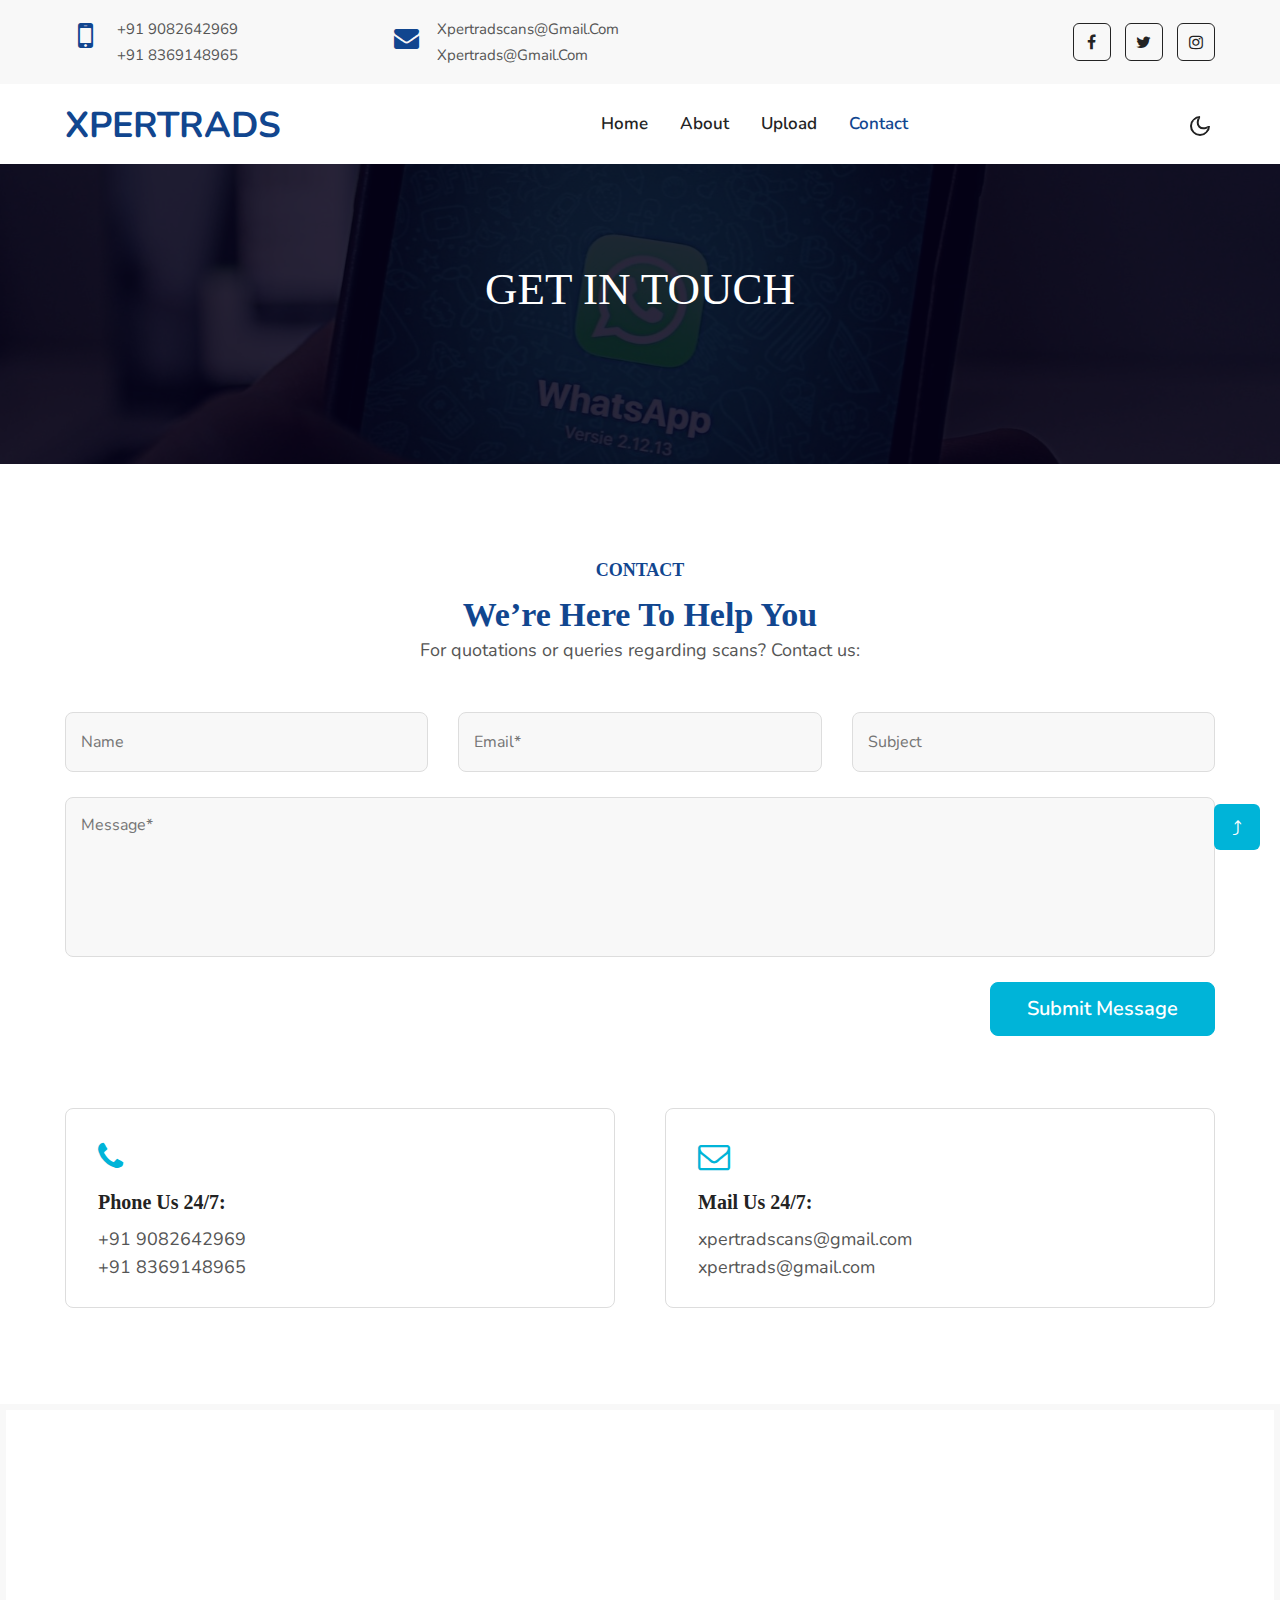
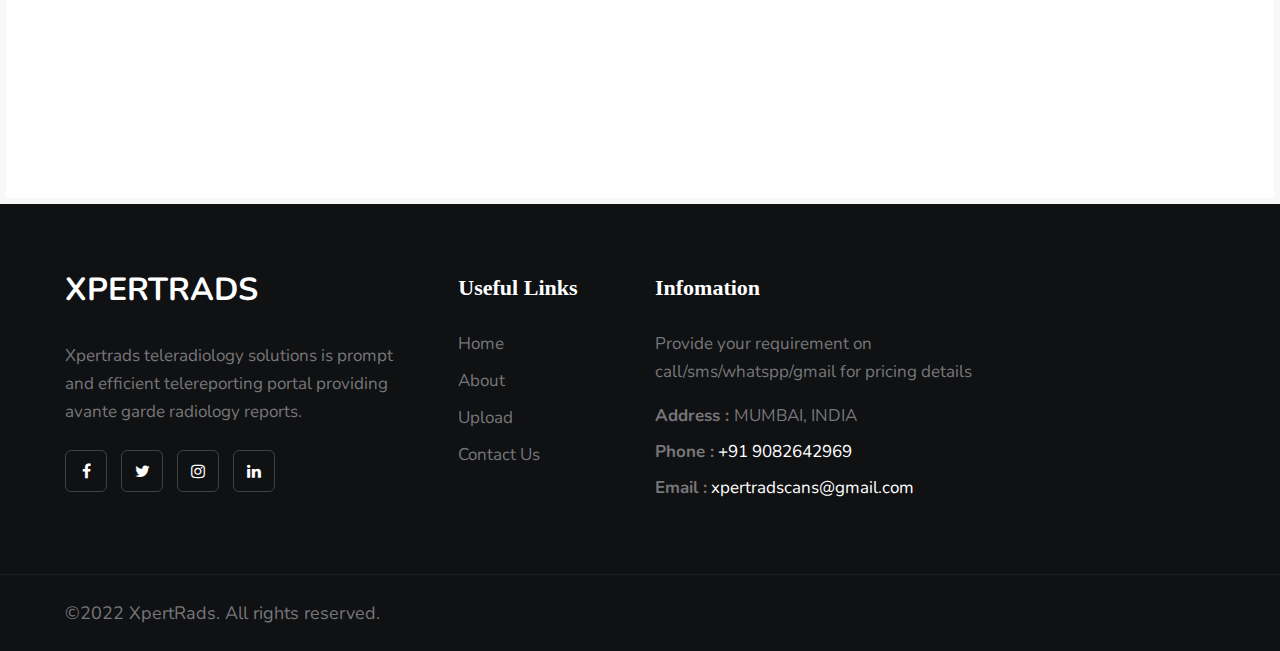
<file: XPERTRADS_P/contact.html>
<!doctype html>
<html lang="zxx">

<head>
  <!-- Required meta tags -->
  <meta charset="utf-8">
  <meta name="viewport" content="width=device-width, initial-scale=1, shrink-to-fit=no">
  <title>XpertRads Teleradiology Solutions - Index</title>
  <link href="//fonts.googleapis.com/css?family=Nunito:400,600,700&display=swap" rel="stylesheet">
  <!-- Template CSS -->
  <link rel="stylesheet" href="assets/css/style-starter.css">
</head>

<body>
  <!--header-->
   <section class="w3l-header">
    <header id="site-header" class="">
      <section class="w3l-top-header py-3">
        <div class="container">
          <div class="d-grid main-top">
            <div class="top-header-left">
              <ul class="info-top-gridshny">
                
                

                
                <li class="info-grid">
                  <div class="info-icon"><span class="fa fa-mobile"></span></div>
                  <div class="info-text">
                  <p>+91 9082642969</p>
                    <p>+91 8369148965</p>
                </li>

                <li class="info-grid">
                  <div class="info-icon"><span class="fa fa-envelope"></span></div>
                  <div class="info-text">
                    <p>xpertradscans@gmail.com</p>
                    <p>xpertrads@gmail.com</p>
                  </div>
                </li>

               
              </ul>
            </div>
            <div class="top-header-right text-lg-right">
              <ul>
                <li>
                  <a href="#facebook"><span class="fa fa-facebook"></span></a>
                </li>
                <li>
                  <a href="#twitter"><span class="fa fa-twitter"></span></a>
                </li>
                <li><a href="#instagram" class="instagram mr-0"><span class="fa fa-instagram"></span></a></li>

              </ul>
            </div>
          </div>
        </div>
      </section>
      <div class="header-2hny py-3">
        <div class="container">
          <nav class="navbar navbar-expand-lg navbar-dark stroke">
            <h1><a class="navbar-brand mr-xl-5" href="index.html">
                <span class=""></span>XPERTRADS
              </a></h1>
            <!-- if logo is image enable this   
    <a class="navbar-brand" href="#index.html">
        <img src="image-path" alt="Your logo" title="Your logo" style="height:35px;" />
    </a> -->
            <button class="navbar-toggler  collapsed bg-gradient" type="button" data-toggle="collapse"
              data-target="#navbarTogglerDemo02" aria-controls="navbarTogglerDemo02" aria-expanded="false"
              aria-label="Toggle navigation">
              <span class="navbar-toggler-icon fa icon-expand fa-bars"></span>
              <span class="navbar-toggler-icon fa icon-close fa-times"></span>
              </span>
            </button>

            <div class="collapse navbar-collapse" id="navbarTogglerDemo02">
              <ul class="navbar-nav mx-lg-auto">
                <li class="nav-item">
                  <a class="nav-link" href="index.html">Home <span class="sr-only">(current)</span></a>
                </li>
                <li class="nav-item">
                  <a class="nav-link" href="about.html">About</a>
                </li>
                
                <li class="nav-item">
                  <a class="nav-link" href="upload.html">Upload</a>
                </li>
                <li class="nav-item active">
                  <a class="nav-link" href="contact.html">Contact<span class="sr-only">(current)</span></a>
                </li>
              </ul>
              
     
            </div>

            <div class="mobile-position">
              <nav class="navigation">
                <div class="theme-switch-wrapper">
                  <label class="theme-switch" for="checkbox">
                    <input type="checkbox" id="checkbox">
                    <div class="mode-container py-1">
                      <i class="gg-sun"></i>
                      <i class="gg-moon"></i>
                    </div>
                  </label>
                </div>
              </nav>
            </div>

          </nav>
        </div>
      </div>
    </header>
 
  </section>
 
  <section class="w3l-about-breadcrumb">
    <div class="breadcrumb-bg breadcrumb-bg-aboutt py-5">
        <div class="container">
            <h2 class="title1">GET IN TOUCH</h2>
            <ul class="breadcrumbs-custom-path mt-3 text-center">
                
            </ul>
        </div>
    </div>
  </section>

  <section class="w3l-contact-11 pt-5">
    <div class="contacts-main pt-lg-5 pt-3">
      <div class="title-content text-center">
        <h6 class="sub-titlehny">CONTACT</h6>
        <h3 class="hny-title mb-0">We’re Here to Help You</h3>
        <p class="mb-md-5 mb-4">For quotations or queries regarding scans? Contact us:</p>
    </div>
      <div class="form-41-mian section-gap mt-5">
        <div class="container">
          <div class="d-grid align-form-map">
            <div class="form-inner-cont">
              <form name="contact" method="post" action="conn.php" class="contact-form">
                <div class="form-top-left">

                  <input type="text" name="Name" id="w3lName" placeholder="Name" required="">
                  <input type="email" name="Email" id="w3lSender" placeholder="Email*" required="">
                  <input type="text" name="Subject" id="w3lName" placeholder="Subject" required="">

                </div>
                <div class="form-top-righ">
                  <textarea name="Message" id="w3lMessage" placeholder="Message*" required=""></textarea>
                </div>
                <div class="form-submit text-right">
                    <button type="submit" class="btn btn-style btn-primary" value="SUBMIT">Submit Message</button>
                  </div>
              </form>
            </div>
      
          </div>
        </div>
      </div>
      <center>
      <div class="contant11-top-bg mt-4">
        <div class="container pb-lg-5">
          <div class="d-grid contact py-lg-5 py-4">
            <div class="contact-info-left d-grid text-left">
             
              <div class="contact-info">
                <span class="fa fa-phone" aria-hidden="true"></span>
                <h4>Phone Us 24/7:</h4>
                <p class="mb-2 conp"> <a href="">+91 9082642969</a></p>
                <p class="conp"> <a href="">+91 8369148965</a></p>
              </div>
              <div class="contact-info">
                <span class="fa fa-envelope-o" aria-hidden="true"></span>
                <h4>Mail Us 24/7:</h4>
                <p class="mb-2 conp"><a href="mailto:xpertradscans@gmail.com" class="email">xpertradscans@gmail.com</a></p>
                <p class="conp"><a href="mailto:xpertrads@gmail.com" class="email">xpertrads@gmail.com</a></p>
              </div>

            </div>
          </div>
        </div>
      </div>
      </center>
      <div class="map">
       <iframe width="100%" height="600" frameborder="0" scrolling="no" marginheight="0" marginwidth="0" src="https://maps.google.com/maps?width=100%25&amp;height=600&amp;hl=en&amp;q=Mumbai,%20India+(XPERTRADS%20TELERADIOLOGY%20SOLUTIONS)&amp;t=&amp;z=12&amp;ie=UTF8&amp;iwloc=B&amp;output=embed"><a href="https://www.gps.ie/sport-gps/">gps watches</a></iframe>
     </div>
      </div>
  </section>

   <footer class="w3l-footer-29-main">
    <div class="footer-29-w3l py-5">
      <div class="container py-lg-4">
        <div class="row footer-top-29">
          <div class="col-lg-4 col-md-6 col-sm-7 footer-list-29 footer-1 pr-lg-5">
            <div class="footer-logo mb-3">
              <a class="footer-brand-logo" href="index.html"><span class=""></span>XPERTRADS</a>
            </div>
            <p>Xpertrads teleradiology solutions is prompt and efficient telereporting portal providing avante garde radiology reports.</p>
            <div class="main-social-footer-29 mt-4">
              <a href="#facebook" class="facebook"><span class="fa fa-facebook"></span></a>
              <a href="#twitter" class="twitter"><span class="fa fa-twitter"></span></a>
              <a href="#instagram" class="instagram"><span class="fa fa-instagram"></span></a>
              <a href="#linkedin" class="linkedin"><span class="fa fa-linkedin"></span></a>
            </div>
          </div>
          <div class="col-lg-2 col-md-6 col-sm-5 col-6 footer-list-29 footer-2 mt-sm-0 mt-5">

            
             <h6 class="footer-title-29">Useful Links</h6><ul>
              <li><a href="index.html">Home</a></li>
              <li><a href="about.html">About</a></li>
              <li><a href="upload.html">Upload</a></li>
              <li><a href="contact.html">Contact Us</a></li>
            </ul>
          </div>
          
          <div class="col-lg-4 col-md-6 col-sm-7 footer-list-29 footer-4 mt-lg-0 mt-5">
            <h6 class="footer-title-29">Infomation</h6>
            <p class="mb-3">Provide your requirement on call/sms/whatspp/gmail  for pricing details</p>
            <p><strong>Address : </strong> MUMBAI, INDIA</p>
            <p class="my-2"><strong>Phone :</strong> <a href="tel:+91 9082642969">+91 9082642969</a></p>
            <p><strong>Email :</strong> <a href="mailto:xpertrads@gmail.com">xpertradscans@gmail.com</a></p>


          </div>
        </div>
      </div>
    </div>
  
    <section class="w3l-copyright">
      <div class="container">
        <div class="row bottom-copies">
          <p class="col-lg-8 copy-footer-29">©2022 XpertRads. All rights reserved.


        </div>
      </div>
    </section>
    <!-- move top -->
    <button onclick="topFunction()" id="movetop" title="Go to top">
      &#10548;
    </button>
    <script>

      window.onscroll = function () {
        scrollFunction()
      };

      function scrollFunction() {
        if (document.body.scrollTop > 20 || document.documentElement.scrollTop > 20) {
          document.getElementById("movetop").style.display = "block";
        } else {
          document.getElementById("movetop").style.display = "none";
        }
      }


      function topFunction() {
        document.body.scrollTop = 0;
        document.documentElement.scrollTop = 0;
      }
    </script>
 
  </footer>

  
  <script src="assets/js/jquery-3.3.1.min.js"></script>
  <script src="assets/js/theme-change.js"></script>

  <script>
    $(window).on("scroll", function () {
      var scroll = $(window).scrollTop();

      if (scroll >= 80) {
        $("#site-header").addClass("nav-fixed");
      } else {
        $("#site-header").removeClass("nav-fixed");
      }
    });

    //Main navigation Active Class Add Remove
    $(".navbar-toggler").on("click", function () {
      $("header").toggleClass("active");
    });
    $(document).on("ready", function () {
      if ($(window).width() > 991) {
        $("header").removeClass("active");
      }
      $(window).on("resize", function () {
        if ($(window).width() > 991) {
          $("header").removeClass("active");
        }
      });
    });
  </script>
  <!--//MENU-JS-->

  <script src="assets/js/bootstrap.min.js"></script>

</body>

</html>
</file>
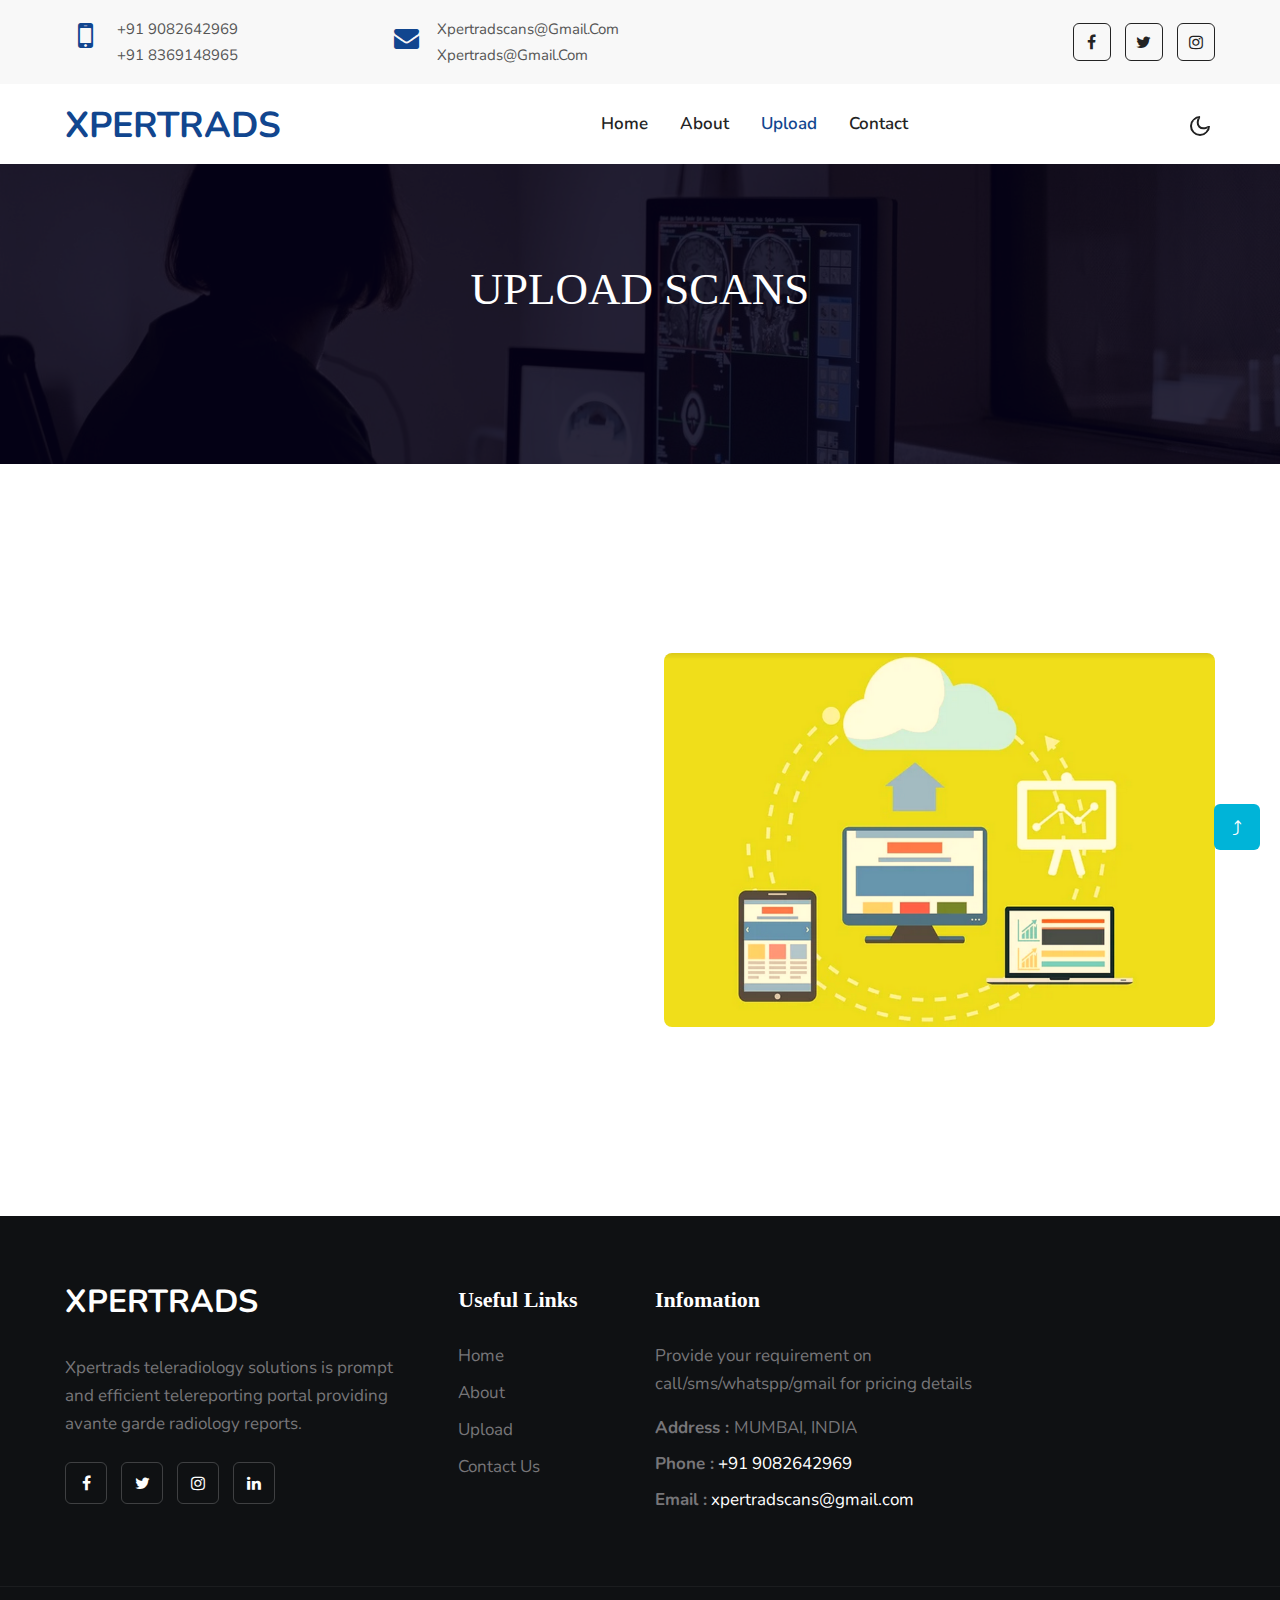
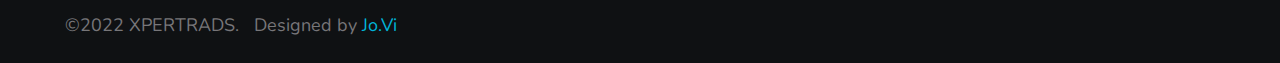
<file: XPERTRADS_P/upload.html>
<!doctype html>
<html lang="zxx">

<head>
  <!-- Required meta tags -->
  <meta charset="utf-8">
  <meta name="viewport" content="width=device-width, initial-scale=1, shrink-to-fit=no">
   <title>XpertRads Teleradiology Solutions - Index</title>
  <link href="//fonts.googleapis.com/css?family=Nunito:400,600,700&display=swap" rel="stylesheet">
  <!-- Template CSS -->
  <link rel="stylesheet" href="assets/css/style-starter.css">
  <style>
    .container_i {

  position: relative;
  width: 100%;
  overflow: hidden;
  padding-top: 100%;
    }

        .responsive-iframe {
  position: absolute;
  top: 0;
  left: 0;
  bottom: 0;
  right: 0;
  width: 100%;
  height: 100%;
  border: none;
 
  overflow-x:hidden;
  overflow-Y:hidden;
        }
        </style>
</head>

<body>
  <!--header-->
   <section class="w3l-header">
    <header id="site-header" class="">
      <section class="w3l-top-header py-3">
        <div class="container">
          <div class="d-grid main-top">
            <div class="top-header-left">
              <ul class="info-top-gridshny">
                
                

                
                <li class="info-grid">
                  <div class="info-icon"><span class="fa fa-mobile"></span></div>
                  <div class="info-text">
                    <p>+91 9082642969</p>
                    <p>+91 8369148965</p>
                  </div>
                </li>

                <li class="info-grid">
                  <div class="info-icon"><span class="fa fa-envelope"></span></div>
                  <div class="info-text">
                    <p>xpertradscans@gmail.com</p>
                    <p>xpertrads@gmail.com</p>
                  </div>
                </li>

               
              </ul>
            </div>
            <div class="top-header-right text-lg-right">
              <ul>
                <li>
                  <a href="#facebook"><span class="fa fa-facebook"></span></a>
                </li>
                <li>
                  <a href="#twitter"><span class="fa fa-twitter"></span></a>
                </li>
                <li><a href="#instagram" class="instagram mr-0"><span class="fa fa-instagram"></span></a></li>

              </ul>
            </div>
          </div>
        </div>
      </section>
      <div class="header-2hny py-3">
        <div class="container">
          <nav class="navbar navbar-expand-lg navbar-dark stroke">
            <h1><a class="navbar-brand mr-xl-5" href="index.html">
                <span class=""></span>XPERTRADS
              </a></h1>
            <!-- if logo is image enable this   
    <a class="navbar-brand" href="#index.html">
        <img src="image-path" alt="Your logo" title="Your logo" style="height:35px;" />
    </a> -->
            <button class="navbar-toggler  collapsed bg-gradient" type="button" data-toggle="collapse"
              data-target="#navbarTogglerDemo02" aria-controls="navbarTogglerDemo02" aria-expanded="false"
              aria-label="Toggle navigation">
              <span class="navbar-toggler-icon fa icon-expand fa-bars"></span>
              <span class="navbar-toggler-icon fa icon-close fa-times"></span>
              </span>
            </button>

            <div class="collapse navbar-collapse" id="navbarTogglerDemo02">
              <ul class="navbar-nav mx-lg-auto">
                <li class="nav-item">
                  <a class="nav-link" href="index.html">Home </a>
                </li>
                <li class="nav-item">
                  <a class="nav-link" href="about.html">About</a>
                </li>
                <li class="nav-item active">
                  <a class="nav-link" href="upload.html">Upload<span class="sr-only">(current)</span></a>
                </li>
                
                <li class="nav-item">
                  <a class="nav-link" href="contact.html">Contact</a>
                </li>
              </ul>
              
              <!-- //toggle switch for light and dark theme -->
              <!-- search popup -->
              
              <!-- /search popup -->
            </div>
            <!-- toggle switch for light and dark theme -->
            <div class="mobile-position">
              <nav class="navigation">
                <div class="theme-switch-wrapper">
                  <label class="theme-switch" for="checkbox">
                    <input type="checkbox" id="checkbox">
                    <div class="mode-container py-1">
                      <i class="gg-sun"></i>
                      <i class="gg-moon"></i>
                    </div>
                  </label>
                </div>
              </nav>
            </div>
            <!-- //toggle switch for light and dark theme -->
          </nav>
        </div>
      </div>
    </header>
    <!--/header-->
  </section>
  <!--/w3l-breadcrumb-->
  <section class="w3l-about-breadcrumb">
    <div class="breadcrumb-bg breadcrumb-bg-about py-5">
      <div class="container">
        <h2 class="title1">UPLOAD SCANS</h2>
        <ul class="breadcrumbs-custom-path mt-3 text-center">
          
        </ul>
      </div>
    </div>
  </section>
  <!--//w3l-breadcrumb-->
  <!--/services-->
  <section class="w3l-grids-3 py-5" id="about">
    <div class="container py-md-5 py-3">
      <div class="row bottom-ab-grids align-items-center">
        <div class="col-lg-6 bottom-ab-left">
          <div class="container_i">
            <iframe class="responsive-iframe"  frameborder="0" scrolling="no" src="https://script.google.com/macros/s/AKfycbyQbfj1HgVHkF9WbPjGt4ZG1rwoS-cFi6XHg8-DQ0Ajgc7_hxhZC3RY3r264dOoBwM/exec" >
            </iframe>
          </div>
         
        </div>
        <div class="col-lg-6 bottom-ab-right mt-lg-0 mt-5 pl-lg-4">
          <img src="assets/images/upload.png" alt="" class="img-fluid">
        </div>

      </div>
    </div>
  </section>
  <!--//services-->

<!--/w3l-services2-->
  
    <!--//w3l-services3-->
  

  <!--//w3l-footer-29-main-->
  <!-- footer -->
   <footer class="w3l-footer-29-main">
    <div class="footer-29-w3l py-5">
      <div class="container py-lg-4">
        <div class="row footer-top-29">
          <div class="col-lg-4 col-md-6 col-sm-7 footer-list-29 footer-1 pr-lg-5">
            <div class="footer-logo mb-3">
              <a class="footer-brand-logo" href="index.html"><span class=""></span>XPERTRADS</a>
            </div>
            <p>Xpertrads teleradiology solutions is prompt and efficient telereporting portal providing avante garde radiology reports.</p>
            <div class="main-social-footer-29 mt-4">
              <a href="#facebook" class="facebook"><span class="fa fa-facebook"></span></a>
              <a href="#twitter" class="twitter"><span class="fa fa-twitter"></span></a>
              <a href="#instagram" class="instagram"><span class="fa fa-instagram"></span></a>
              <a href="#linkedin" class="linkedin"><span class="fa fa-linkedin"></span></a>
            </div>
          </div>
          <div class="col-lg-2 col-md-6 col-sm-5 col-6 footer-list-29 footer-2 mt-sm-0 mt-5">

            
              <h6 class="footer-title-29">Useful Links</h6><ul>
              <li><a href="index.html">Home</a></li>
              <li><a href="about.html">About</a></li>
              <li><a href="upload.html">Upload</a></li>
              <li><a href="contact.html">Contact Us</a></li>
            </ul>
          </div>
          
          <div class="col-lg-4 col-md-6 col-sm-7 footer-list-29 footer-4 mt-lg-0 mt-5">
            <h6 class="footer-title-29">Infomation</h6>
            <p class="mb-3">Provide your requirement on call/sms/whatspp/gmail  for pricing details</p>
            <p><strong>Address : </strong> MUMBAI, INDIA</p>
            <p class="my-2"><strong>Phone :</strong> <a href="tel:+91 9082642969">+91 9082642969</a></p>
            <p><strong>Email :</strong> <a href="mailto:xpertradscans@gmail.com">xpertradscans@gmail.com</a></p>


          </div>
        </div>
      </div>
    </div>
    <!-- //footer -->

    <!-- copyright -->
    <section class="w3l-copyright">
      <div class="container">
        <div class="row bottom-copies">
           <p class="col-lg-8 copy-footer-29">©2022 XPERTRADS. &nbsp Designed by <a href="mailto:joocodes@gmail.com">Jo.Vi</a></p>


        </div>
      </div>
    </section>
    <!-- move top -->
    <button onclick="topFunction()" id="movetop" title="Go to top">
      &#10548;
    </button>
    <script>
      // When the user scrolls down 20px from the top of the document, show the button
      window.onscroll = function () {
        scrollFunction()
      };

      function scrollFunction() {
        if (document.body.scrollTop > 20 || document.documentElement.scrollTop > 20) {
          document.getElementById("movetop").style.display = "block";
        } else {
          document.getElementById("movetop").style.display = "none";
        }
      }

      // When the user clicks on the button, scroll to the top of the document
      function topFunction() {
        document.body.scrollTop = 0;
        document.documentElement.scrollTop = 0;
      }
    </script>
    <!-- /move top -->
  </footer>

  <!-- //copyright -->
  <!-- Template JavaScript -->
  <script src="assets/js/jquery-3.3.1.min.js"></script>
  <script src="assets/js/theme-change.js"></script>
  <!--/MENU-JS-->
  <script>
    $(window).on("scroll", function () {
      var scroll = $(window).scrollTop();

      if (scroll >= 80) {
        $("#site-header").addClass("nav-fixed");
      } else {
        $("#site-header").removeClass("nav-fixed");
      }
    });

    //Main navigation Active Class Add Remove
    $(".navbar-toggler").on("click", function () {
      $("header").toggleClass("active");
    });
    $(document).on("ready", function () {
      if ($(window).width() > 991) {
        $("header").removeClass("active");
      }
      $(window).on("resize", function () {
        if ($(window).width() > 991) {
          $("header").removeClass("active");
        }
      });
    });
  </script>
  <!--//MENU-JS-->

  <script src="assets/js/bootstrap.min.js"></script>

</body>

</html>
</file>
<file: XPERTRADS_P/assets/css/style-starter.css>
@charset "UTF-8";

:root {
  --blue: #007bff;
  --indigo: #6610f2;
  --purple: #6f42c1;
  --pink: #e83e8c;
  --red: #dc3545;
  --orange: #fd7e14;
  --yellow: #ffc107;
  --green: #28a745;
  --teal: #20c997;
  --cyan: #17a2b8;
  --white: #fff;
  --gray: #6c757d;
  --gray-dark: #343a40;
  --primary: #007bff;
  --secondary: #6c757d;
  --success: #28a745;
  --info: #17a2b8;
  --warning: #ffc107;
  --danger: #dc3545;
  --light: #f8f9fa;
  --dark: #343a40;
  --breakpoint-xs: 0;
  --breakpoint-sm: 576px;
  --breakpoint-md: 768px;
  --breakpoint-lg: 992px;
  --breakpoint-xl: 1200px;
  --font-family-sans-serif: -apple-system, BlinkMacSystemFont, "Segoe UI", Roboto, "Helvetica Neue", Arial, "Noto Sans", sans-serif, "Apple Color Emoji", "Segoe UI Emoji", "Segoe UI Symbol", "Noto Color Emoji";
  --font-family-monospace: SFMono-Regular, Menlo, Monaco, Consolas, "Liberation Mono", "Courier New", monospace;
}

*,
*::before,
*::after {
  box-sizing: border-box;
}

html {
  font-family: 'Nunito', sans-serif;
  line-height: 1.15;
  -webkit-text-size-adjust: 100%;
  -webkit-tap-highlight-color: rgba(0, 0, 0, 0);
}

article,
aside,
figcaption,
figure,
footer,
header,
hgroup,
main,
nav,
section {
  display: block;
}

body {
  margin: 0;
  font-family: -apple-system, BlinkMacSystemFont, "Segoe UI", Roboto, "Helvetica Neue", Arial, "Noto Sans", sans-serif, "Apple Color Emoji", "Segoe UI Emoji", "Segoe UI Symbol", "Noto Color Emoji";
  font-size: 1rem;
  font-weight: 400;
  line-height: 1.5;
  color: #212529;
  text-align: left;
  background-color: #fff;
}

[tabindex="-1"]:focus:not(:focus-visible) {
  outline: 0 !important;
}

hr {
  box-sizing: content-box;
  height: 0;
  overflow: visible;
}

h1,
h2,
h3,
h4,
h5,
h6 {
  margin-top: 0;
  margin-bottom: 0.5rem;
}

p {
  margin-top: 0;
  margin-bottom: 1rem;
}

abbr[title],
abbr[data-original-title] {
  text-decoration: underline;
  -webkit-text-decoration: underline dotted;
  text-decoration: underline dotted;
  cursor: help;
  border-bottom: 0;
  -webkit-text-decoration-skip-ink: none;
  text-decoration-skip-ink: none;
}

address {
  margin-bottom: 1rem;
  font-style: normal;
  line-height: inherit;
}

ol,
ul,
dl {
  margin-top: 0;
  margin-bottom: 1rem;
}

ol ol,
ul ul,
ol ul,
ul ol {
  margin-bottom: 0;
}

dt {
  font-weight: 700;
}

dd {
  margin-bottom: .5rem;
  margin-left: 0;
}

blockquote {
  margin: 0 0 1rem;
}

b,
strong {
  font-weight: bolder;
}

small {
  font-size: 80%;
}

sub,
sup {
  position: relative;
  font-size: 75%;
  line-height: 0;
  vertical-align: baseline;
}

sub {
  bottom: -.25em;
}

sup {
  top: -.5em;
}

a {
  color: var(--primary-color);
  text-decoration: none;
  background-color: transparent;
}

a:hover {
  color: var(--secondary-color);
  text-decoration: underline;
}

a:not([href]) {
  color: inherit;
  text-decoration: none;
}

a:not([href]):hover {
  color: inherit;
  text-decoration: none;
}

pre,
code,
kbd,
samp {
  font-family: SFMono-Regular, Menlo, Monaco, Consolas, "Liberation Mono", "Courier New", monospace;
  font-size: 1em;
}

pre {
  margin-top: 0;
  margin-bottom: 1rem;
  overflow: auto;
}

figure {
  margin: 0 0 1rem;
}

img {
  vertical-align: middle;
  border-style: none;
}

svg {
  overflow: hidden;
  vertical-align: middle;
}

table {
  border-collapse: collapse;
}

caption {
  padding-top: 0.75rem;
  padding-bottom: 0.75rem;
  color: #6c757d;
  text-align: left;
  caption-side: bottom;
}

th {
  text-align: inherit;
}

label {
  display: inline-block;
  margin-bottom: 0.5rem;
}

button {
  border-radius: 0;
}

button:focus {
  outline: 1px dotted;
  outline: 5px auto -webkit-focus-ring-color;
}

input,
button,
select,
optgroup,
textarea {
  margin: 0;
  font-family: inherit;
  font-size: inherit;
  line-height: inherit;
}

button,
input {
  overflow: visible;
}

button,
select {
  text-transform: none;
}

select {
  word-wrap: normal;
}

button,
[type="button"],
[type="reset"],
[type="submit"] {
  -webkit-appearance: button;
}

button:not(:disabled),
[type="button"]:not(:disabled),
[type="reset"]:not(:disabled),
[type="submit"]:not(:disabled) {
  cursor: pointer;
}

button::-moz-focus-inner,
[type="button"]::-moz-focus-inner,
[type="reset"]::-moz-focus-inner,
[type="submit"]::-moz-focus-inner {
  padding: 0;
  border-style: none;
}

input[type="radio"],
input[type="checkbox"] {
  box-sizing: border-box;
  padding: 0;
}

input[type="date"],
input[type="time"],
input[type="datetime-local"],
input[type="month"] {
  -webkit-appearance: listbox;
}

textarea {
  overflow: auto;
  resize: vertical;
}

fieldset {
  min-width: 0;
  padding: 0;
  margin: 0;
  border: 0;
}

legend {
  display: block;
  width: 100%;
  max-width: 100%;
  padding: 0;
  margin-bottom: .5rem;
  font-size: 1.5rem;
  line-height: inherit;
  color: inherit;
  white-space: normal;
}

@media (max-width: 1200px) {
  legend {
    font-size: calc(1.275rem + 0.3vw);
  }
}

progress {
  vertical-align: baseline;
}

[type="number"]::-webkit-inner-spin-button,
[type="number"]::-webkit-outer-spin-button {
  height: auto;
}

[type="search"] {
  outline-offset: -2px;
  -webkit-appearance: none;
}

[type="search"]::-webkit-search-decoration {
  -webkit-appearance: none;
}

::-webkit-file-upload-button {
  font: inherit;
  -webkit-appearance: button;
}

output {
  display: inline-block;
}

summary {
  display: list-item;
  cursor: pointer;
}

template {
  display: none;
}

[hidden] {
  display: none !important;
}

h1,
h2,
h3,
h4,
h5,
h6,
.h1,
.h2,
.h3,
.h4,
.h5,
.h6 {
  margin-bottom: 0.5rem;
  font-weight: 500;
  line-height: 1.2;
}

h1,
.h1 {
  font-size: 2.5rem;
}

@media (max-width: 1200px) {

  h1,
  .h1 {
    font-size: calc(1.375rem + 1.5vw);
  }
}

h2,
.h2 {
  font-size: 2rem;
}

@media (max-width: 1200px) {

  h2,
  .h2 {
    font-size: calc(1.325rem + 0.9vw);
  }
}

h3,
.h3 {
  font-size: 1.75rem;
}

@media (max-width: 1200px) {

  h3,
  .h3 {
    font-size: calc(1.3rem + 0.6vw);
  }
}

h4,
.h4 {
  font-size: 1.5rem;
}

@media (max-width: 1200px) {

  h4,
  .h4 {
    font-size: calc(1.275rem + 0.3vw);
  }
}

h5,
.h5 {
  font-size: 1.25rem;
}

h6,
.h6 {
  font-size: 1rem;
}

.lead {
  font-size: 1.25rem;
  font-weight: 300;
}

.display-1 {
  font-size: 6rem;
  font-weight: 300;
  line-height: 1.2;
}

@media (max-width: 1200px) {
  .display-1 {
    font-size: calc(1.725rem + 5.7vw);
  }
}

.display-2 {
  font-size: 5.5rem;
  font-weight: 300;
  line-height: 1.2;
}

@media (max-width: 1200px) {
  .display-2 {
    font-size: calc(1.675rem + 5.1vw);
  }
}

.display-3 {
  font-size: 4.5rem;
  font-weight: 300;
  line-height: 1.2;
}

@media (max-width: 1200px) {
  .display-3 {
    font-size: calc(1.575rem + 3.9vw);
  }
}

.display-4 {
  font-size: 3.5rem;
  font-weight: 300;
  line-height: 1.2;
}

@media (max-width: 1200px) {
  .display-4 {
    font-size: calc(1.475rem + 2.7vw);
  }
}

hr {
  margin-top: 1rem;
  margin-bottom: 1rem;
  border: 0;
  border-top: 1px solid rgba(0, 0, 0, 0.1);
}

small,
.small {
  font-size: 80%;
  font-weight: 400;
}

mark,
.mark {
  padding: 0.2em;
  background-color: #fcf8e3;
}

.list-unstyled {
  padding-left: 0;
  list-style: none;
}

.list-inline {
  padding-left: 0;
  list-style: none;
}

.list-inline-item {
  display: inline-block;
}

.list-inline-item:not(:last-child) {
  margin-right: 0.5rem;
}

.initialism {
  font-size: 90%;
  text-transform: uppercase;
}

.blockquote {
  margin-bottom: 1rem;
  font-size: 1.25rem;
}

.blockquote-footer {
  display: block;
  font-size: 80%;
  color: #6c757d;
}

.blockquote-footer::before {
  content: "\2014\00A0";
}

.img-fluid {
  max-width: 100%;
  height: auto;
}

.img-thumbnail {
  padding: 0.25rem;
  background-color: #fff;
  border: 1px solid #dee2e6;
  border-radius: 0.25rem;
  max-width: 100%;
  height: auto;
}

.figure {
  display: inline-block;
}

.figure-img {
  margin-bottom: 0.5rem;
  line-height: 1;
}

.figure-caption {
  font-size: 90%;
  color: #6c757d;
}

code {
  font-size: 87.5%;
  color: #e83e8c;
  word-wrap: break-word;
}

a>code {
  color: inherit;
}

kbd {
  padding: 0.2rem 0.4rem;
  font-size: 87.5%;
  color: #fff;
  background-color: #212529;
  border-radius: 0.2rem;
}

kbd kbd {
  padding: 0;
  font-size: 100%;
  font-weight: 700;
}

pre {
  display: block;
  font-size: 87.5%;
  color: #212529;
}

pre code {
  font-size: inherit;
  color: inherit;
  word-break: normal;
}

.pre-scrollable {
  max-height: 340px;
  overflow-y: scroll;
}

.container {
  width: 100%;
  padding-right: 15px;
  padding-left: 15px;
  margin-right: auto;
  margin-left: auto;
}

@media (min-width: 576px) {
  .container {
    max-width: 540px;
  }
}

@media (min-width: 768px) {
  .container {
    max-width: 720px;
  }
}

@media (min-width: 992px) {
  .container {
    max-width: 960px;
  }
}

@media (min-width: 1200px) {
  .container {
    max-width: 1140px;
  }
}

.container-fluid,
.container-sm,
.container-md,
.container-lg,
.container-xl {
  width: 100%;
  padding-right: 15px;
  padding-left: 15px;
  margin-right: auto;
  margin-left: auto;
}

@media (min-width: 576px) {

  .container,
  .container-sm {
    max-width: 540px;
  }
}

@media (min-width: 768px) {

  .container,
  .container-sm,
  .container-md {
    max-width: 720px;
  }
}

@media (min-width: 992px) {

  .container,
  .container-sm,
  .container-md,
  .container-lg {
    max-width: 960px;
  }
}

@media (min-width: 1200px) {

  .container,
  .container-sm,
  .container-md,
  .container-lg,
  .container-xl {
    max-width: 1140px;
  }
}

.row {
  display: flex;
  flex-wrap: wrap;
  margin-right: -15px;
  margin-left: -15px;
}

.no-gutters {
  margin-right: 0;
  margin-left: 0;
}

.no-gutters>.col,
.no-gutters>[class*="col-"] {
  padding-right: 0;
  padding-left: 0;
}

.col-1,
.col-2,
.col-3,
.col-4,
.col-5,
.col-6,
.col-7,
.col-8,
.col-9,
.col-10,
.col-11,
.col-12,
.col,
.col-auto,
.col-sm-1,
.col-sm-2,
.col-sm-3,
.col-sm-4,
.col-sm-5,
.col-sm-6,
.col-sm-7,
.col-sm-8,
.col-sm-9,
.col-sm-10,
.col-sm-11,
.col-sm-12,
.col-sm,
.col-sm-auto,
.col-md-1,
.col-md-2,
.col-md-3,
.col-md-4,
.col-md-5,
.col-md-6,
.col-md-7,
.col-md-8,
.col-md-9,
.col-md-10,
.col-md-11,
.col-md-12,
.col-md,
.col-md-auto,
.col-lg-1,
.col-lg-2,
.col-lg-3,
.col-lg-4,
.col-lg-5,
.col-lg-6,
.col-lg-7,
.col-lg-8,
.col-lg-9,
.col-lg-10,
.col-lg-11,
.col-lg-12,
.col-lg,
.col-lg-auto,
.col-xl-1,
.col-xl-2,
.col-xl-3,
.col-xl-4,
.col-xl-5,
.col-xl-6,
.col-xl-7,
.col-xl-8,
.col-xl-9,
.col-xl-10,
.col-xl-11,
.col-xl-12,
.col-xl,
.col-xl-auto {
  position: relative;
  width: 100%;
  padding-right: 15px;
  padding-left: 15px;
}

.col {
  flex-basis: 0;
  flex-grow: 1;
  max-width: 100%;
}

.row-cols-1>* {
  flex: 0 0 100%;
  max-width: 100%;
}

.row-cols-2>* {
  flex: 0 0 50%;
  max-width: 50%;
}

.row-cols-3>* {
  flex: 0 0 33.33333%;
  max-width: 33.33333%;
}

.row-cols-4>* {
  flex: 0 0 25%;
  max-width: 25%;
}

.row-cols-5>* {
  flex: 0 0 20%;
  max-width: 20%;
}

.row-cols-6>* {
  flex: 0 0 16.66667%;
  max-width: 16.66667%;
}

.col-auto {
  flex: 0 0 auto;
  width: auto;
  max-width: 100%;
}

.col-1 {
  flex: 0 0 8.33333%;
  max-width: 8.33333%;
}

.col-2 {
  flex: 0 0 16.66667%;
  max-width: 16.66667%;
}

.col-3 {
  flex: 0 0 25%;
  max-width: 25%;
}

.col-4 {
  flex: 0 0 33.33333%;
  max-width: 33.33333%;
}

.col-5 {
  flex: 0 0 41.66667%;
  max-width: 41.66667%;
}

.col-6 {
  flex: 0 0 50%;
  max-width: 50%;
}

.col-7 {
  flex: 0 0 58.33333%;
  max-width: 58.33333%;
}

.col-8 {
  flex: 0 0 66.66667%;
  max-width: 66.66667%;
}

.col-9 {
  flex: 0 0 75%;
  max-width: 75%;
}

.col-10 {
  flex: 0 0 83.33333%;
  max-width: 83.33333%;
}

.col-11 {
  flex: 0 0 91.66667%;
  max-width: 91.66667%;
}

.col-12 {
  flex: 0 0 100%;
  max-width: 100%;
}

.order-first {
  order: -1;
}

.order-last {
  order: 13;
}

.order-0 {
  order: 0;
}

.order-1 {
  order: 1;
}

.order-2 {
  order: 2;
}

.order-3 {
  order: 3;
}

.order-4 {
  order: 4;
}

.order-5 {
  order: 5;
}

.order-6 {
  order: 6;
}

.order-7 {
  order: 7;
}

.order-8 {
  order: 8;
}

.order-9 {
  order: 9;
}

.order-10 {
  order: 10;
}

.order-11 {
  order: 11;
}

.order-12 {
  order: 12;
}

.offset-1 {
  margin-left: 8.33333%;
}

.offset-2 {
  margin-left: 16.66667%;
}

.offset-3 {
  margin-left: 25%;
}

.offset-4 {
  margin-left: 33.33333%;
}

.offset-5 {
  margin-left: 41.66667%;
}

.offset-6 {
  margin-left: 50%;
}

.offset-7 {
  margin-left: 58.33333%;
}

.offset-8 {
  margin-left: 66.66667%;
}

.offset-9 {
  margin-left: 75%;
}

.offset-10 {
  margin-left: 83.33333%;
}

.offset-11 {
  margin-left: 91.66667%;
}

@media (min-width: 576px) {
  .col-sm {
    flex-basis: 0;
    flex-grow: 1;
    max-width: 100%;
  }

  .row-cols-sm-1>* {
    flex: 0 0 100%;
    max-width: 100%;
  }

  .row-cols-sm-2>* {
    flex: 0 0 50%;
    max-width: 50%;
  }

  .row-cols-sm-3>* {
    flex: 0 0 33.33333%;
    max-width: 33.33333%;
  }

  .row-cols-sm-4>* {
    flex: 0 0 25%;
    max-width: 25%;
  }

  .row-cols-sm-5>* {
    flex: 0 0 20%;
    max-width: 20%;
  }

  .row-cols-sm-6>* {
    flex: 0 0 16.66667%;
    max-width: 16.66667%;
  }

  .col-sm-auto {
    flex: 0 0 auto;
    width: auto;
    max-width: 100%;
  }

  .col-sm-1 {
    flex: 0 0 8.33333%;
    max-width: 8.33333%;
  }

  .col-sm-2 {
    flex: 0 0 16.66667%;
    max-width: 16.66667%;
  }

  .col-sm-3 {
    flex: 0 0 25%;
    max-width: 25%;
  }

  .col-sm-4 {
    flex: 0 0 33.33333%;
    max-width: 33.33333%;
  }

  .col-sm-5 {
    flex: 0 0 41.66667%;
    max-width: 41.66667%;
  }

  .col-sm-6 {
    flex: 0 0 50%;
    max-width: 50%;
  }

  .col-sm-7 {
    flex: 0 0 58.33333%;
    max-width: 58.33333%;
  }

  .col-sm-8 {
    flex: 0 0 66.66667%;
    max-width: 66.66667%;
  }

  .col-sm-9 {
    flex: 0 0 75%;
    max-width: 75%;
  }

  .col-sm-10 {
    flex: 0 0 83.33333%;
    max-width: 83.33333%;
  }

  .col-sm-11 {
    flex: 0 0 91.66667%;
    max-width: 91.66667%;
  }

  .col-sm-12 {
    flex: 0 0 100%;
    max-width: 100%;
  }

  .order-sm-first {
    order: -1;
  }

  .order-sm-last {
    order: 13;
  }

  .order-sm-0 {
    order: 0;
  }

  .order-sm-1 {
    order: 1;
  }

  .order-sm-2 {
    order: 2;
  }

  .order-sm-3 {
    order: 3;
  }

  .order-sm-4 {
    order: 4;
  }

  .order-sm-5 {
    order: 5;
  }

  .order-sm-6 {
    order: 6;
  }

  .order-sm-7 {
    order: 7;
  }

  .order-sm-8 {
    order: 8;
  }

  .order-sm-9 {
    order: 9;
  }

  .order-sm-10 {
    order: 10;
  }

  .order-sm-11 {
    order: 11;
  }

  .order-sm-12 {
    order: 12;
  }

  .offset-sm-0 {
    margin-left: 0;
  }

  .offset-sm-1 {
    margin-left: 8.33333%;
  }

  .offset-sm-2 {
    margin-left: 16.66667%;
  }

  .offset-sm-3 {
    margin-left: 25%;
  }

  .offset-sm-4 {
    margin-left: 33.33333%;
  }

  .offset-sm-5 {
    margin-left: 41.66667%;
  }

  .offset-sm-6 {
    margin-left: 50%;
  }

  .offset-sm-7 {
    margin-left: 58.33333%;
  }

  .offset-sm-8 {
    margin-left: 66.66667%;
  }

  .offset-sm-9 {
    margin-left: 75%;
  }

  .offset-sm-10 {
    margin-left: 83.33333%;
  }

  .offset-sm-11 {
    margin-left: 91.66667%;
  }
}

@media (min-width: 768px) {
  .col-md {
    flex-basis: 0;
    flex-grow: 1;
    max-width: 100%;
  }

  .row-cols-md-1>* {
    flex: 0 0 100%;
    max-width: 100%;
  }

  .row-cols-md-2>* {
    flex: 0 0 50%;
    max-width: 50%;
  }

  .row-cols-md-3>* {
    flex: 0 0 33.33333%;
    max-width: 33.33333%;
  }

  .row-cols-md-4>* {
    flex: 0 0 25%;
    max-width: 25%;
  }

  .row-cols-md-5>* {
    flex: 0 0 20%;
    max-width: 20%;
  }

  .row-cols-md-6>* {
    flex: 0 0 16.66667%;
    max-width: 16.66667%;
  }

  .col-md-auto {
    flex: 0 0 auto;
    width: auto;
    max-width: 100%;
  }

  .col-md-1 {
    flex: 0 0 8.33333%;
    max-width: 8.33333%;
  }

  .col-md-2 {
    flex: 0 0 16.66667%;
    max-width: 16.66667%;
  }

  .col-md-3 {
    flex: 0 0 25%;
    max-width: 25%;
  }

  .col-md-4 {
    flex: 0 0 33.33333%;
    max-width: 33.33333%;
  }

  .col-md-5 {
    flex: 0 0 41.66667%;
    max-width: 41.66667%;
  }

  .col-md-6 {
    flex: 0 0 50%;
    max-width: 50%;
  }

  .col-md-7 {
    flex: 0 0 58.33333%;
    max-width: 58.33333%;
  }

  .col-md-8 {
    flex: 0 0 66.66667%;
    max-width: 66.66667%;
  }

  .col-md-9 {
    flex: 0 0 75%;
    max-width: 75%;
  }

  .col-md-10 {
    flex: 0 0 83.33333%;
    max-width: 83.33333%;
  }

  .col-md-11 {
    flex: 0 0 91.66667%;
    max-width: 91.66667%;
  }

  .col-md-12 {
    flex: 0 0 100%;
    max-width: 100%;
  }

  .order-md-first {
    order: -1;
  }

  .order-md-last {
    order: 13;
  }

  .order-md-0 {
    order: 0;
  }

  .order-md-1 {
    order: 1;
  }

  .order-md-2 {
    order: 2;
  }

  .order-md-3 {
    order: 3;
  }

  .order-md-4 {
    order: 4;
  }

  .order-md-5 {
    order: 5;
  }

  .order-md-6 {
    order: 6;
  }

  .order-md-7 {
    order: 7;
  }

  .order-md-8 {
    order: 8;
  }

  .order-md-9 {
    order: 9;
  }

  .order-md-10 {
    order: 10;
  }

  .order-md-11 {
    order: 11;
  }

  .order-md-12 {
    order: 12;
  }

  .offset-md-0 {
    margin-left: 0;
  }

  .offset-md-1 {
    margin-left: 8.33333%;
  }

  .offset-md-2 {
    margin-left: 16.66667%;
  }

  .offset-md-3 {
    margin-left: 25%;
  }

  .offset-md-4 {
    margin-left: 33.33333%;
  }

  .offset-md-5 {
    margin-left: 41.66667%;
  }

  .offset-md-6 {
    margin-left: 50%;
  }

  .offset-md-7 {
    margin-left: 58.33333%;
  }

  .offset-md-8 {
    margin-left: 66.66667%;
  }

  .offset-md-9 {
    margin-left: 75%;
  }

  .offset-md-10 {
    margin-left: 83.33333%;
  }

  .offset-md-11 {
    margin-left: 91.66667%;
  }
}

@media (min-width: 992px) {
  .col-lg {
    flex-basis: 0;
    flex-grow: 1;
    max-width: 100%;
  }

  .row-cols-lg-1>* {
    flex: 0 0 100%;
    max-width: 100%;
  }

  .row-cols-lg-2>* {
    flex: 0 0 50%;
    max-width: 50%;
  }

  .row-cols-lg-3>* {
    flex: 0 0 33.33333%;
    max-width: 33.33333%;
  }

  .row-cols-lg-4>* {
    flex: 0 0 25%;
    max-width: 25%;
  }

  .row-cols-lg-5>* {
    flex: 0 0 20%;
    max-width: 20%;
  }

  .row-cols-lg-6>* {
    flex: 0 0 16.66667%;
    max-width: 16.66667%;
  }

  .col-lg-auto {
    flex: 0 0 auto;
    width: auto;
    max-width: 100%;
  }

  .col-lg-1 {
    flex: 0 0 8.33333%;
    max-width: 8.33333%;
  }

  .col-lg-2 {
    flex: 0 0 16.66667%;
    max-width: 16.66667%;
  }

  .col-lg-3 {
    flex: 0 0 25%;
    max-width: 25%;
  }

  .col-lg-4 {
    flex: 0 0 33.33333%;
    max-width: 33.33333%;
  }

  .col-lg-5 {
    flex: 0 0 41.66667%;
    max-width: 41.66667%;
  }

  .col-lg-6 {
    flex: 0 0 50%;
    max-width: 50%;
  }

  .col-lg-7 {
    flex: 0 0 58.33333%;
    max-width: 58.33333%;
  }

  .col-lg-8 {
    flex: 0 0 66.66667%;
    max-width: 66.66667%;
  }

  .col-lg-9 {
    flex: 0 0 75%;
    max-width: 75%;
  }

  .col-lg-10 {
    flex: 0 0 83.33333%;
    max-width: 83.33333%;
  }

  .col-lg-11 {
    flex: 0 0 91.66667%;
    max-width: 91.66667%;
  }

  .col-lg-12 {
    flex: 0 0 100%;
    max-width: 100%;
  }

  .order-lg-first {
    order: -1;
  }

  .order-lg-last {
    order: 13;
  }

  .order-lg-0 {
    order: 0;
  }

  .order-lg-1 {
    order: 1;
  }

  .order-lg-2 {
    order: 2;
  }

  .order-lg-3 {
    order: 3;
  }

  .order-lg-4 {
    order: 4;
  }

  .order-lg-5 {
    order: 5;
  }

  .order-lg-6 {
    order: 6;
  }

  .order-lg-7 {
    order: 7;
  }

  .order-lg-8 {
    order: 8;
  }

  .order-lg-9 {
    order: 9;
  }

  .order-lg-10 {
    order: 10;
  }

  .order-lg-11 {
    order: 11;
  }

  .order-lg-12 {
    order: 12;
  }

  .offset-lg-0 {
    margin-left: 0;
  }

  .offset-lg-1 {
    margin-left: 8.33333%;
  }

  .offset-lg-2 {
    margin-left: 16.66667%;
  }

  .offset-lg-3 {
    margin-left: 25%;
  }

  .offset-lg-4 {
    margin-left: 33.33333%;
  }

  .offset-lg-5 {
    margin-left: 41.66667%;
  }

  .offset-lg-6 {
    margin-left: 50%;
  }

  .offset-lg-7 {
    margin-left: 58.33333%;
  }

  .offset-lg-8 {
    margin-left: 66.66667%;
  }

  .offset-lg-9 {
    margin-left: 75%;
  }

  .offset-lg-10 {
    margin-left: 83.33333%;
  }

  .offset-lg-11 {
    margin-left: 91.66667%;
  }
}

@media (min-width: 1200px) {
  .col-xl {
    flex-basis: 0;
    flex-grow: 1;
    max-width: 100%;
  }

  .row-cols-xl-1>* {
    flex: 0 0 100%;
    max-width: 100%;
  }

  .row-cols-xl-2>* {
    flex: 0 0 50%;
    max-width: 50%;
  }

  .row-cols-xl-3>* {
    flex: 0 0 33.33333%;
    max-width: 33.33333%;
  }

  .row-cols-xl-4>* {
    flex: 0 0 25%;
    max-width: 25%;
  }

  .row-cols-xl-5>* {
    flex: 0 0 20%;
    max-width: 20%;
  }

  .row-cols-xl-6>* {
    flex: 0 0 16.66667%;
    max-width: 16.66667%;
  }

  .col-xl-auto {
    flex: 0 0 auto;
    width: auto;
    max-width: 100%;
  }

  .col-xl-1 {
    flex: 0 0 8.33333%;
    max-width: 8.33333%;
  }

  .col-xl-2 {
    flex: 0 0 16.66667%;
    max-width: 16.66667%;
  }

  .col-xl-3 {
    flex: 0 0 25%;
    max-width: 25%;
  }

  .col-xl-4 {
    flex: 0 0 33.33333%;
    max-width: 33.33333%;
  }

  .col-xl-5 {
    flex: 0 0 41.66667%;
    max-width: 41.66667%;
  }

  .col-xl-6 {
    flex: 0 0 50%;
    max-width: 50%;
  }

  .col-xl-7 {
    flex: 0 0 58.33333%;
    max-width: 58.33333%;
  }

  .col-xl-8 {
    flex: 0 0 66.66667%;
    max-width: 66.66667%;
  }

  .col-xl-9 {
    flex: 0 0 75%;
    max-width: 75%;
  }

  .col-xl-10 {
    flex: 0 0 83.33333%;
    max-width: 83.33333%;
  }

  .col-xl-11 {
    flex: 0 0 91.66667%;
    max-width: 91.66667%;
  }

  .col-xl-12 {
    flex: 0 0 100%;
    max-width: 100%;
  }

  .order-xl-first {
    order: -1;
  }

  .order-xl-last {
    order: 13;
  }

  .order-xl-0 {
    order: 0;
  }

  .order-xl-1 {
    order: 1;
  }

  .order-xl-2 {
    order: 2;
  }

  .order-xl-3 {
    order: 3;
  }

  .order-xl-4 {
    order: 4;
  }

  .order-xl-5 {
    order: 5;
  }

  .order-xl-6 {
    order: 6;
  }

  .order-xl-7 {
    order: 7;
  }

  .order-xl-8 {
    order: 8;
  }

  .order-xl-9 {
    order: 9;
  }

  .order-xl-10 {
    order: 10;
  }

  .order-xl-11 {
    order: 11;
  }

  .order-xl-12 {
    order: 12;
  }

  .offset-xl-0 {
    margin-left: 0;
  }

  .offset-xl-1 {
    margin-left: 8.33333%;
  }

  .offset-xl-2 {
    margin-left: 16.66667%;
  }

  .offset-xl-3 {
    margin-left: 25%;
  }

  .offset-xl-4 {
    margin-left: 33.33333%;
  }

  .offset-xl-5 {
    margin-left: 41.66667%;
  }

  .offset-xl-6 {
    margin-left: 50%;
  }

  .offset-xl-7 {
    margin-left: 58.33333%;
  }

  .offset-xl-8 {
    margin-left: 66.66667%;
  }

  .offset-xl-9 {
    margin-left: 75%;
  }

  .offset-xl-10 {
    margin-left: 83.33333%;
  }

  .offset-xl-11 {
    margin-left: 91.66667%;
  }
}

.table {
  width: 100%;
  margin-bottom: 1rem;
  color: #212529;
}

.table th,
.table td {
  padding: 0.75rem;
  vertical-align: top;
  border-top: 1px solid #dee2e6;
}

.table thead th {
  vertical-align: bottom;
  border-bottom: 2px solid #dee2e6;
}

.table tbody+tbody {
  border-top: 2px solid #dee2e6;
}

.table-sm th,
.table-sm td {
  padding: 0.3rem;
}

.table-bordered {
  border: 1px solid #dee2e6;
}

.table-bordered th,
.table-bordered td {
  border: 1px solid #dee2e6;
}

.table-bordered thead th,
.table-bordered thead td {
  border-bottom-width: 2px;
}

.table-borderless th,
.table-borderless td,
.table-borderless thead th,
.table-borderless tbody+tbody {
  border: 0;
}

.table-striped tbody tr:nth-of-type(odd) {
  background-color: rgba(0, 0, 0, 0.05);
}

.table-hover tbody tr:hover {
  color: #212529;
  background-color: rgba(0, 0, 0, 0.075);
}

.table-primary,
.table-primary>th,
.table-primary>td {
  background-color: #f2d9c1;
}

.table-primary th,
.table-primary td,
.table-primary thead th,
.table-primary tbody+tbody {
  border-color: #e7b88c;
}

.table-hover .table-primary:hover {
  background-color: #eeccac;
}

.table-hover .table-primary:hover>td,
.table-hover .table-primary:hover>th {
  background-color: #eeccac;
}

.table-secondary,
.table-secondary>th,
.table-secondary>td {
  background-color: #d6d8db;
}

.table-secondary th,
.table-secondary td,
.table-secondary thead th,
.table-secondary tbody+tbody {
  border-color: #b3b7bb;
}

.table-hover .table-secondary:hover {
  background-color: #c8cbcf;
}

.table-hover .table-secondary:hover>td,
.table-hover .table-secondary:hover>th {
  background-color: #c8cbcf;
}

.table-success,
.table-success>th,
.table-success>td {
  background-color: #c3e6cb;
}

.table-success th,
.table-success td,
.table-success thead th,
.table-success tbody+tbody {
  border-color: #8fd19e;
}

.table-hover .table-success:hover {
  background-color: #b1dfbb;
}

.table-hover .table-success:hover>td,
.table-hover .table-success:hover>th {
  background-color: #b1dfbb;
}

.table-info,
.table-info>th,
.table-info>td {
  background-color: #bee5eb;
}

.table-info th,
.table-info td,
.table-info thead th,
.table-info tbody+tbody {
  border-color: #86cfda;
}

.table-hover .table-info:hover {
  background-color: #abdde5;
}

.table-hover .table-info:hover>td,
.table-hover .table-info:hover>th {
  background-color: #abdde5;
}

.table-warning,
.table-warning>th,
.table-warning>td {
  background-color: #ffeeba;
}

.table-warning th,
.table-warning td,
.table-warning thead th,
.table-warning tbody+tbody {
  border-color: #ffdf7e;
}

.table-hover .table-warning:hover {
  background-color: #ffe8a1;
}

.table-hover .table-warning:hover>td,
.table-hover .table-warning:hover>th {
  background-color: #ffe8a1;
}

.table-danger,
.table-danger>th,
.table-danger>td {
  background-color: #f5c6cb;
}

.table-danger th,
.table-danger td,
.table-danger thead th,
.table-danger tbody+tbody {
  border-color: #ed969e;
}

.table-hover .table-danger:hover {
  background-color: #f1b0b7;
}

.table-hover .table-danger:hover>td,
.table-hover .table-danger:hover>th {
  background-color: #f1b0b7;
}

.table-light,
.table-light>th,
.table-light>td {
  background-color: #fdfdfe;
}

.table-light th,
.table-light td,
.table-light thead th,
.table-light tbody+tbody {
  border-color: #fbfcfc;
}

.table-hover .table-light:hover {
  background-color: #ececf6;
}

.table-hover .table-light:hover>td,
.table-hover .table-light:hover>th {
  background-color: #ececf6;
}

.table-dark,
.table-dark>th,
.table-dark>td {
  background-color: #c6c8ca;
}

.table-dark th,
.table-dark td,
.table-dark thead th,
.table-dark tbody+tbody {
  border-color: #95999c;
}

.table-hover .table-dark:hover {
  background-color: #b9bbbe;
}

.table-hover .table-dark:hover>td,
.table-hover .table-dark:hover>th {
  background-color: #b9bbbe;
}

.table-active,
.table-active>th,
.table-active>td {
  background-color: rgba(0, 0, 0, 0.075);
}

.table-hover .table-active:hover {
  background-color: rgba(0, 0, 0, 0.075);
}

.table-hover .table-active:hover>td,
.table-hover .table-active:hover>th {
  background-color: rgba(0, 0, 0, 0.075);
}

.table .thead-dark th {
  color: #fff;
  background-color: #343a40;
  border-color: #454d55;
}

.table .thead-light th {
  color: #495057;
  background-color: #e9ecef;
  border-color: #dee2e6;
}

.table-dark {
  color: #fff;
  background-color: #343a40;
}

.table-dark th,
.table-dark td,
.table-dark thead th {
  border-color: #454d55;
}

.table-dark.table-bordered {
  border: 0;
}

.table-dark.table-striped tbody tr:nth-of-type(odd) {
  background-color: rgba(255, 255, 255, 0.05);
}

.table-dark.table-hover tbody tr:hover {
  color: #fff;
  background-color: rgba(255, 255, 255, 0.075);
}

@media (max-width: 575.98px) {
  .table-responsive-sm {
    display: block;
    width: 100%;
    overflow-x: auto;
    -webkit-overflow-scrolling: touch;
  }

  .table-responsive-sm>.table-bordered {
    border: 0;
  }
}

@media (max-width: 767.98px) {
  .table-responsive-md {
    display: block;
    width: 100%;
    overflow-x: auto;
    -webkit-overflow-scrolling: touch;
  }

  .table-responsive-md>.table-bordered {
    border: 0;
  }
}

@media (max-width: 991.98px) {
  .table-responsive-lg {
    display: block;
    width: 100%;
    overflow-x: auto;
    -webkit-overflow-scrolling: touch;
  }

  .table-responsive-lg>.table-bordered {
    border: 0;
  }
}

@media (max-width: 1199.98px) {
  .table-responsive-xl {
    display: block;
    width: 100%;
    overflow-x: auto;
    -webkit-overflow-scrolling: touch;
  }

  .table-responsive-xl>.table-bordered {
    border: 0;
  }
}

.table-responsive {
  display: block;
  width: 100%;
  overflow-x: auto;
  -webkit-overflow-scrolling: touch;
}

.table-responsive>.table-bordered {
  border: 0;
}

.form-control {
  display: block;
  width: 100%;
  height: calc(1.5em + 0.75rem + 2px);
  padding: 0.375rem 0.75rem;
  font-size: 1rem;
  font-weight: 400;
  line-height: 1.5;
  color: #495057;
  background-color: #fff;
  background-clip: padding-box;
  border: 1px solid #ced4da;
  border-radius: 0.25rem;
  transition: border-color 0.15s ease-in-out, box-shadow 0.15s ease-in-out;
}

@media (prefers-reduced-motion: reduce) {
  .form-control {
    transition: none;
  }
}

.form-control::-ms-expand {
  background-color: transparent;
  border: 0;
}

.form-control:-moz-focusring {
  color: transparent;
  text-shadow: 0 0 0 #495057;
}

.form-control:focus {
  color: #495057;
  background-color: #fff;
  border-color: #ecb886;
  outline: 0;
  box-shadow: 0 0 0 0.2rem rgba(209, 119, 33, 0.25);
}

.form-control::-webkit-input-placeholder {
  color: #6c757d;
  opacity: 1;
}

.form-control::-moz-placeholder {
  color: #6c757d;
  opacity: 1;
}

.form-control:-ms-input-placeholder {
  color: #6c757d;
  opacity: 1;
}

.form-control::-ms-input-placeholder {
  color: #6c757d;
  opacity: 1;
}

.form-control::placeholder {
  color: #6c757d;
  opacity: 1;
}

.form-control:disabled,
.form-control[readonly] {
  background-color: #e9ecef;
  opacity: 1;
}

select.form-control:focus::-ms-value {
  color: #495057;
  background-color: #fff;
}

.form-control-file,
.form-control-range {
  display: block;
  width: 100%;
}

.col-form-label {
  padding-top: calc(0.375rem + 1px);
  padding-bottom: calc(0.375rem + 1px);
  margin-bottom: 0;
  font-size: inherit;
  line-height: 1.5;
}

.col-form-label-lg {
  padding-top: calc(0.5rem + 1px);
  padding-bottom: calc(0.5rem + 1px);
  font-size: 1.25rem;
  line-height: 1.5;
}

.col-form-label-sm {
  padding-top: calc(0.25rem + 1px);
  padding-bottom: calc(0.25rem + 1px);
  font-size: 0.875rem;
  line-height: 1.5;
}

.form-control-plaintext {
  display: block;
  width: 100%;
  padding: 0.375rem 0;
  margin-bottom: 0;
  font-size: 1rem;
  line-height: 1.5;
  color: #212529;
  background-color: transparent;
  border: solid transparent;
  border-width: 1px 0;
}

.form-control-plaintext.form-control-sm,
.form-control-plaintext.form-control-lg {
  padding-right: 0;
  padding-left: 0;
}

.form-control-sm {
  height: calc(1.5em + 0.5rem + 2px);
  padding: 0.25rem 0.5rem;
  font-size: 0.875rem;
  line-height: 1.5;
  border-radius: 0.2rem;
}

.form-control-lg {
  height: calc(1.5em + 1rem + 2px);
  padding: 0.5rem 1rem;
  font-size: 1.25rem;
  line-height: 1.5;
  border-radius: 0.3rem;
}

select.form-control[size],
select.form-control[multiple] {
  height: auto;
}

textarea.form-control {
  height: auto;
}

.form-group {
  margin-bottom: 1rem;
}

.form-text {
  display: block;
  margin-top: 0.25rem;
}

.form-row {
  display: flex;
  flex-wrap: wrap;
  margin-right: -5px;
  margin-left: -5px;
}

.form-row>.col,
.form-row>[class*="col-"] {
  padding-right: 5px;
  padding-left: 5px;
}

.form-check {
  position: relative;
  display: block;
  padding-left: 1.25rem;
}

.form-check-input {
  position: absolute;
  margin-top: 0.3rem;
  margin-left: -1.25rem;
}

.form-check-input[disabled]~.form-check-label,
.form-check-input:disabled~.form-check-label {
  color: #6c757d;
}

.form-check-label {
  margin-bottom: 0;
}

.form-check-inline {
  display: inline-flex;
  align-items: center;
  padding-left: 0;
  margin-right: 0.75rem;
}

.form-check-inline .form-check-input {
  position: static;
  margin-top: 0;
  margin-right: 0.3125rem;
  margin-left: 0;
}

.valid-feedback {
  display: none;
  width: 100%;
  margin-top: 0.25rem;
  font-size: 80%;
  color: #28a745;
}

.valid-tooltip {
  position: absolute;
  top: 100%;
  z-index: 5;
  display: none;
  max-width: 100%;
  padding: 0.25rem 0.5rem;
  margin-top: .1rem;
  font-size: 0.875rem;
  line-height: 1.5;
  color: #fff;
  background-color: rgba(40, 167, 69, 0.9);
  border-radius: 0.25rem;
}

.was-validated :valid~.valid-feedback,
.was-validated :valid~.valid-tooltip,
.is-valid~.valid-feedback,
.is-valid~.valid-tooltip {
  display: block;
}

.was-validated .form-control:valid,
.form-control.is-valid {
  border-color: #28a745;
  padding-right: calc(1.5em + 0.75rem);
  background-image: url("data:image/svg+xml,%3csvg xmlns='http://www.w3.org/2000/svg' width='8' height='8' viewBox='0 0 8 8'%3e%3cpath fill='%2328a745' d='M2.3 6.73L.6 4.53c-.4-1.04.46-1.4 1.1-.8l1.1 1.4 3.4-3.8c.6-.63 1.6-.27 1.2.7l-4 4.6c-.43.5-.8.4-1.1.1z'/%3e%3c/svg%3e");
  background-repeat: no-repeat;
  background-position: right calc(0.375em + 0.1875rem) center;
  background-size: calc(0.75em + 0.375rem) calc(0.75em + 0.375rem);
}

.was-validated .form-control:valid:focus,
.form-control.is-valid:focus {
  border-color: #28a745;
  box-shadow: 0 0 0 0.2rem rgba(40, 167, 69, 0.25);
}

.was-validated textarea.form-control:valid,
textarea.form-control.is-valid {
  padding-right: calc(1.5em + 0.75rem);
  background-position: top calc(0.375em + 0.1875rem) right calc(0.375em + 0.1875rem);
}

.was-validated .custom-select:valid,
.custom-select.is-valid {
  border-color: #28a745;
  padding-right: calc(0.75em + 2.3125rem);
  background: url("data:image/svg+xml,%3csvg xmlns='http://www.w3.org/2000/svg' width='4' height='5' viewBox='0 0 4 5'%3e%3cpath fill='%23343a40' d='M2 0L0 2h4zm0 5L0 3h4z'/%3e%3c/svg%3e") no-repeat right 0.75rem center/8px 10px, url("data:image/svg+xml,%3csvg xmlns='http://www.w3.org/2000/svg' width='8' height='8' viewBox='0 0 8 8'%3e%3cpath fill='%2328a745' d='M2.3 6.73L.6 4.53c-.4-1.04.46-1.4 1.1-.8l1.1 1.4 3.4-3.8c.6-.63 1.6-.27 1.2.7l-4 4.6c-.43.5-.8.4-1.1.1z'/%3e%3c/svg%3e") #fff no-repeat center right 1.75rem/calc(0.75em + 0.375rem) calc(0.75em + 0.375rem);
}

.was-validated .custom-select:valid:focus,
.custom-select.is-valid:focus {
  border-color: #28a745;
  box-shadow: 0 0 0 0.2rem rgba(40, 167, 69, 0.25);
}

.was-validated .form-check-input:valid~.form-check-label,
.form-check-input.is-valid~.form-check-label {
  color: #28a745;
}

.was-validated .form-check-input:valid~.valid-feedback,
.was-validated .form-check-input:valid~.valid-tooltip,
.form-check-input.is-valid~.valid-feedback,
.form-check-input.is-valid~.valid-tooltip {
  display: block;
}

.was-validated .custom-control-input:valid~.custom-control-label,
.custom-control-input.is-valid~.custom-control-label {
  color: #28a745;
}

.was-validated .custom-control-input:valid~.custom-control-label::before,
.custom-control-input.is-valid~.custom-control-label::before {
  border-color: #28a745;
}

.was-validated .custom-control-input:valid:checked~.custom-control-label::before,
.custom-control-input.is-valid:checked~.custom-control-label::before {
  border-color: #34ce57;
  background-color: #34ce57;
}

.was-validated .custom-control-input:valid:focus~.custom-control-label::before,
.custom-control-input.is-valid:focus~.custom-control-label::before {
  box-shadow: 0 0 0 0.2rem rgba(40, 167, 69, 0.25);
}

.was-validated .custom-control-input:valid:focus:not(:checked)~.custom-control-label::before,
.custom-control-input.is-valid:focus:not(:checked)~.custom-control-label::before {
  border-color: #28a745;
}

.was-validated .custom-file-input:valid~.custom-file-label,
.custom-file-input.is-valid~.custom-file-label {
  border-color: #28a745;
}

.was-validated .custom-file-input:valid:focus~.custom-file-label,
.custom-file-input.is-valid:focus~.custom-file-label {
  border-color: #28a745;
  box-shadow: 0 0 0 0.2rem rgba(40, 167, 69, 0.25);
}

.invalid-feedback {
  display: none;
  width: 100%;
  margin-top: 0.25rem;
  font-size: 80%;
  color: #dc3545;
}

.invalid-tooltip {
  position: absolute;
  top: 100%;
  z-index: 5;
  display: none;
  max-width: 100%;
  padding: 0.25rem 0.5rem;
  margin-top: .1rem;
  font-size: 0.875rem;
  line-height: 1.5;
  color: #fff;
  background-color: rgba(220, 53, 69, 0.9);
  border-radius: 0.25rem;
}

.was-validated :invalid~.invalid-feedback,
.was-validated :invalid~.invalid-tooltip,
.is-invalid~.invalid-feedback,
.is-invalid~.invalid-tooltip {
  display: block;
}

.was-validated .form-control:invalid,
.form-control.is-invalid {
  border-color: #dc3545;
  padding-right: calc(1.5em + 0.75rem);
  background-image: url("data:image/svg+xml,%3csvg xmlns='http://www.w3.org/2000/svg' width='12' height='12' fill='none' stroke='%23dc3545' viewBox='0 0 12 12'%3e%3ccircle cx='6' cy='6' r='4.5'/%3e%3cpath stroke-linejoin='round' d='M5.8 3.6h.4L6 6.5z'/%3e%3ccircle cx='6' cy='8.2' r='.6' fill='%23dc3545' stroke='none'/%3e%3c/svg%3e");
  background-repeat: no-repeat;
  background-position: right calc(0.375em + 0.1875rem) center;
  background-size: calc(0.75em + 0.375rem) calc(0.75em + 0.375rem);
}

.was-validated .form-control:invalid:focus,
.form-control.is-invalid:focus {
  border-color: #dc3545;
  box-shadow: 0 0 0 0.2rem rgba(220, 53, 69, 0.25);
}

.was-validated textarea.form-control:invalid,
textarea.form-control.is-invalid {
  padding-right: calc(1.5em + 0.75rem);
  background-position: top calc(0.375em + 0.1875rem) right calc(0.375em + 0.1875rem);
}

.was-validated .custom-select:invalid,
.custom-select.is-invalid {
  border-color: #dc3545;
  padding-right: calc(0.75em + 2.3125rem);
  background: url("data:image/svg+xml,%3csvg xmlns='http://www.w3.org/2000/svg' width='4' height='5' viewBox='0 0 4 5'%3e%3cpath fill='%23343a40' d='M2 0L0 2h4zm0 5L0 3h4z'/%3e%3c/svg%3e") no-repeat right 0.75rem center/8px 10px, url("data:image/svg+xml,%3csvg xmlns='http://www.w3.org/2000/svg' width='12' height='12' fill='none' stroke='%23dc3545' viewBox='0 0 12 12'%3e%3ccircle cx='6' cy='6' r='4.5'/%3e%3cpath stroke-linejoin='round' d='M5.8 3.6h.4L6 6.5z'/%3e%3ccircle cx='6' cy='8.2' r='.6' fill='%23dc3545' stroke='none'/%3e%3c/svg%3e") #fff no-repeat center right 1.75rem/calc(0.75em + 0.375rem) calc(0.75em + 0.375rem);
}

.was-validated .custom-select:invalid:focus,
.custom-select.is-invalid:focus {
  border-color: #dc3545;
  box-shadow: 0 0 0 0.2rem rgba(220, 53, 69, 0.25);
}

.was-validated .form-check-input:invalid~.form-check-label,
.form-check-input.is-invalid~.form-check-label {
  color: #dc3545;
}

.was-validated .form-check-input:invalid~.invalid-feedback,
.was-validated .form-check-input:invalid~.invalid-tooltip,
.form-check-input.is-invalid~.invalid-feedback,
.form-check-input.is-invalid~.invalid-tooltip {
  display: block;
}

.was-validated .custom-control-input:invalid~.custom-control-label,
.custom-control-input.is-invalid~.custom-control-label {
  color: #dc3545;
}

.was-validated .custom-control-input:invalid~.custom-control-label::before,
.custom-control-input.is-invalid~.custom-control-label::before {
  border-color: #dc3545;
}

.was-validated .custom-control-input:invalid:checked~.custom-control-label::before,
.custom-control-input.is-invalid:checked~.custom-control-label::before {
  border-color: #e4606d;
  background-color: #e4606d;
}

.was-validated .custom-control-input:invalid:focus~.custom-control-label::before,
.custom-control-input.is-invalid:focus~.custom-control-label::before {
  box-shadow: 0 0 0 0.2rem rgba(220, 53, 69, 0.25);
}

.was-validated .custom-control-input:invalid:focus:not(:checked)~.custom-control-label::before,
.custom-control-input.is-invalid:focus:not(:checked)~.custom-control-label::before {
  border-color: #dc3545;
}

.was-validated .custom-file-input:invalid~.custom-file-label,
.custom-file-input.is-invalid~.custom-file-label {
  border-color: #dc3545;
}

.was-validated .custom-file-input:invalid:focus~.custom-file-label,
.custom-file-input.is-invalid:focus~.custom-file-label {
  border-color: #dc3545;
  box-shadow: 0 0 0 0.2rem rgba(220, 53, 69, 0.25);
}

.form-inline {
  display: flex;
  flex-flow: row wrap;
  align-items: center;
}

.form-inline .form-check {
  width: 100%;
}

@media (min-width: 576px) {
  .form-inline label {
    display: flex;
    align-items: center;
    justify-content: center;
    margin-bottom: 0;
  }

  .form-inline .form-group {
    display: flex;
    flex: 0 0 auto;
    flex-flow: row wrap;
    align-items: center;
    margin-bottom: 0;
  }

  .form-inline .form-control {
    display: inline-block;
    width: auto;
    vertical-align: middle;
  }

  .form-inline .form-control-plaintext {
    display: inline-block;
  }

  .form-inline .input-group,
  .form-inline .custom-select {
    width: auto;
  }

  .form-inline .form-check {
    display: flex;
    align-items: center;
    justify-content: center;
    width: auto;
    padding-left: 0;
  }

  .form-inline .form-check-input {
    position: relative;
    flex-shrink: 0;
    margin-top: 0;
    margin-right: 0.25rem;
    margin-left: 0;
  }

  .form-inline .custom-control {
    align-items: center;
    justify-content: center;
  }

  .form-inline .custom-control-label {
    margin-bottom: 0;
  }
}

.btn {
  display: inline-block;
  font-weight: 400;
  color: #212529;
  text-align: center;
  vertical-align: middle;
  cursor: pointer;
  -webkit-user-select: none;
  -moz-user-select: none;
  -ms-user-select: none;
  user-select: none;
  background-color: transparent;
  border: 1px solid transparent;
  padding: 0.375rem 0.75rem;
  font-size: 1rem;
  line-height: 1.5;
  border-radius: 0.25rem;
  transition: color 0.15s ease-in-out, background-color 0.15s ease-in-out, border-color 0.15s ease-in-out, box-shadow 0.15s ease-in-out;
}

@media (prefers-reduced-motion: reduce) {
  .btn {
    transition: none;
  }
}

.btn:hover {
  color: var(--primary-color);
  text-decoration: none;
}

.btn:focus,
.btn.focus {
  outline: 0;
  box-shadow: 0 0 0 0.2rem rgba(10, 81, 194, 0.47);
}

.btn.disabled,
.btn:disabled {
  opacity: 0.65;
}

a.btn.disabled,
fieldset:disabled a.btn {
  pointer-events: none;
}

.btn-primary {
  color: #fff;
  background-color: #00B4D8;
  border-color: #00B4D8;
}

.btn-primary:hover {
  color: #fff;
  background-color: #00B4D8;
  border-color:#00B4D8;
}

.btn-primary:focus,
.btn-primary.focus {
  color: #fff;
  background-color: #00B4D8;
  border-color: #00B4D8;
  box-shadow: 0 0 0 0.2rem rgb(42 9 119 / 51%);
}

.btn-primary.disabled,
.btn-primary:disabled {
  color: #fff;
  background-color: #00B4D8;
  border-color: #00B4D8;
}

.btn-primary:not(:disabled):not(.disabled):active,
.btn-primary:not(:disabled):not(.disabled).active,
.show>.btn-primary.dropdown-toggle {
  color: #fff;
  background-color: #00B4D8;
  border-color: #00B4D8;
}

.btn-primary:not(:disabled):not(.disabled):active:focus,
.btn-primary:not(:disabled):not(.disabled).active:focus,
.show>.btn-primary.dropdown-toggle:focus {
  box-shadow: 0 0 0 0.2rem rgba(10, 81, 194, 0.47);
}

.btn-secondary {
  color: var(--primary-color);
  background-color: transparent;
  border-color: var(--primary-color);
}

.btn-secondary:hover {
  color: #fff;
  border-color: var(--primary-color);
  background-color: var(--primary-color);
}

.btn-secondary:focus,
.btn-secondary.focus {
  color: #fff;
  border-color: var(--primary-color);
  background-color: var(--primary-color);
  box-shadow: 0 0 0 0.2rem rgba(10, 81, 194, 0.47);
}

.btn-secondary.disabled,
.btn-secondary:disabled {
  color: #fff;
  background-color: var(--primary-color);
  border-color: var(--primary-color);
}

.btn-secondary:not(:disabled):not(.disabled):active,
.btn-secondary:not(:disabled):not(.disabled).active,
.show>.btn-secondary.dropdown-toggle {
  color: #fff;
  border-color: var(--primary-color);
  background-color: var(--primary-color);
}

.btn-secondary:not(:disabled):not(.disabled):active:focus,
.btn-secondary:not(:disabled):not(.disabled).active:focus,
.show>.btn-secondary.dropdown-toggle:focus {
  box-shadow: 0 0 0 0.2rem rgba(10, 81, 194, 0.47);
}

.btn-success {
  color: #fff;
  background-color: #28a745;
  border-color: #28a745;
}

.btn-success:hover {
  color: #fff;
  background-color: #218838;
  border-color: #1e7e34;
}

.btn-success:focus,
.btn-success.focus {
  color: #fff;
  background-color: #218838;
  border-color: #1e7e34;
  box-shadow: 0 0 0 0.2rem rgba(72, 180, 97, 0.5);
}

.btn-success.disabled,
.btn-success:disabled {
  color: #fff;
  background-color: #28a745;
  border-color: #28a745;
}

.btn-success:not(:disabled):not(.disabled):active,
.btn-success:not(:disabled):not(.disabled).active,
.show>.btn-success.dropdown-toggle {
  color: #fff;
  background-color: #1e7e34;
  border-color: #1c7430;
}

.btn-success:not(:disabled):not(.disabled):active:focus,
.btn-success:not(:disabled):not(.disabled).active:focus,
.show>.btn-success.dropdown-toggle:focus {
  box-shadow: 0 0 0 0.2rem rgba(72, 180, 97, 0.5);
}

.btn-info {
  color: #fff;
  background-color: #17a2b8;
  border-color: #17a2b8;
}

.btn-info:hover {
  color: #fff;
  background-color: #138496;
  border-color: #117a8b;
}

.btn-info:focus,
.btn-info.focus {
  color: #fff;
  background-color: #138496;
  border-color: #117a8b;
  box-shadow: 0 0 0 0.2rem rgba(58, 176, 195, 0.5);
}

.btn-info.disabled,
.btn-info:disabled {
  color: #fff;
  background-color: #17a2b8;
  border-color: #17a2b8;
}

.btn-info:not(:disabled):not(.disabled):active,
.btn-info:not(:disabled):not(.disabled).active,
.show>.btn-info.dropdown-toggle {
  color: #fff;
  background-color: #117a8b;
  border-color: #10707f;
}

.btn-info:not(:disabled):not(.disabled):active:focus,
.btn-info:not(:disabled):not(.disabled).active:focus,
.show>.btn-info.dropdown-toggle:focus {
  box-shadow: 0 0 0 0.2rem rgba(58, 176, 195, 0.5);
}

.btn-warning {
  color: #212529;
  background-color: #ffc107;
  border-color: #ffc107;
}

.btn-warning:hover {
  color: #212529;
  background-color: #e0a800;
  border-color: #d39e00;
}

.btn-warning:focus,
.btn-warning.focus {
  color: #212529;
  background-color: #e0a800;
  border-color: #d39e00;
  box-shadow: 0 0 0 0.2rem rgba(222, 170, 12, 0.5);
}

.btn-warning.disabled,
.btn-warning:disabled {
  color: #212529;
  background-color: #ffc107;
  border-color: #ffc107;
}

.btn-warning:not(:disabled):not(.disabled):active,
.btn-warning:not(:disabled):not(.disabled).active,
.show>.btn-warning.dropdown-toggle {
  color: #212529;
  background-color: #d39e00;
  border-color: #c69500;
}

.btn-warning:not(:disabled):not(.disabled):active:focus,
.btn-warning:not(:disabled):not(.disabled).active:focus,
.show>.btn-warning.dropdown-toggle:focus {
  box-shadow: 0 0 0 0.2rem rgba(222, 170, 12, 0.5);
}

.btn-danger {
  color: #fff;
  background-color: #dc3545;
  border-color: #dc3545;
}

.btn-danger:hover {
  color: #fff;
  background-color: #c82333;
  border-color: #bd2130;
}

.btn-danger:focus,
.btn-danger.focus {
  color: #fff;
  background-color: #c82333;
  border-color: #bd2130;
  box-shadow: 0 0 0 0.2rem rgba(225, 83, 97, 0.5);
}

.btn-danger.disabled,
.btn-danger:disabled {
  color: #fff;
  background-color: #dc3545;
  border-color: #dc3545;
}

.btn-danger:not(:disabled):not(.disabled):active,
.btn-danger:not(:disabled):not(.disabled).active,
.show>.btn-danger.dropdown-toggle {
  color: #fff;
  background-color: #bd2130;
  border-color: #b21f2d;
}

.btn-danger:not(:disabled):not(.disabled):active:focus,
.btn-danger:not(:disabled):not(.disabled).active:focus,
.show>.btn-danger.dropdown-toggle:focus {
  box-shadow: 0 0 0 0.2rem rgba(225, 83, 97, 0.5);
}

.btn-light {
  color: #212529;
  background-color: #f8f9fa;
  border-color: #f8f9fa;
}

.btn-light:hover {
  color: #212529;
  background-color: #e2e6ea;
  border-color: #dae0e5;
}

.btn-light:focus,
.btn-light.focus {
  color: #212529;
  background-color: #e2e6ea;
  border-color: #dae0e5;
  box-shadow: 0 0 0 0.2rem rgba(216, 217, 219, 0.5);
}

.btn-light.disabled,
.btn-light:disabled {
  color: #212529;
  background-color: #f8f9fa;
  border-color: #f8f9fa;
}

.btn-light:not(:disabled):not(.disabled):active,
.btn-light:not(:disabled):not(.disabled).active,
.show>.btn-light.dropdown-toggle {
  color: #212529;
  background-color: #dae0e5;
  border-color: #d3d9df;
}

.btn-light:not(:disabled):not(.disabled):active:focus,
.btn-light:not(:disabled):not(.disabled).active:focus,
.show>.btn-light.dropdown-toggle:focus {
  box-shadow: 0 0 0 0.2rem rgba(216, 217, 219, 0.5);
}

.btn-dark {
  color: #fff;
  background-color: #343a40;
  border-color: #343a40;
}

.btn-dark:hover {
  color: #fff;
  background-color: #23272b;
  border-color: #1d2124;
}

.btn-dark:focus,
.btn-dark.focus {
  color: #fff;
  background-color: #23272b;
  border-color: #1d2124;
  box-shadow: 0 0 0 0.2rem rgba(82, 88, 93, 0.5);
}

.btn-dark.disabled,
.btn-dark:disabled {
  color: #fff;
  background-color: #343a40;
  border-color: #343a40;
}

.btn-dark:not(:disabled):not(.disabled):active,
.btn-dark:not(:disabled):not(.disabled).active,
.show>.btn-dark.dropdown-toggle {
  color: #fff;
  background-color: #1d2124;
  border-color: #171a1d;
}

.btn-dark:not(:disabled):not(.disabled):active:focus,
.btn-dark:not(:disabled):not(.disabled).active:focus,
.show>.btn-dark.dropdown-toggle:focus {
  box-shadow: 0 0 0 0.2rem rgba(82, 88, 93, 0.5);
}

.btn-outline-primary {
  color: #007bff;
  border-color: #007bff;
}

.btn-outline-primary:hover {
  color: #fff;
  background-color: #007bff;
  border-color: #007bff;
}

.btn-outline-primary:focus,
.btn-outline-primary.focus {
  box-shadow: 0 0 0 0.2rem rgba(209, 119, 33, 0.5);
}

.btn-outline-primary.disabled,
.btn-outline-primary:disabled {
  color: #007bff;
  background-color: transparent;
}

.btn-outline-primary:not(:disabled):not(.disabled):active,
.btn-outline-primary:not(:disabled):not(.disabled).active,
.show>.btn-outline-primary.dropdown-toggle {
  color: #fff;
  background-color: #007bff;
  border-color: #007bff;
}

.btn-outline-primary:not(:disabled):not(.disabled):active:focus,
.btn-outline-primary:not(:disabled):not(.disabled).active:focus,
.show>.btn-outline-primary.dropdown-toggle:focus {
  box-shadow: 0 0 0 0.2rem rgba(209, 119, 33, 0.5);
}

.btn-outline-secondary {
  color: #6c757d;
  border-color: #6c757d;
}

.btn-outline-secondary:hover {
  color: #fff;
  background-color: #6c757d;
  border-color: #6c757d;
}

.btn-outline-secondary:focus,
.btn-outline-secondary.focus {
  box-shadow: 0 0 0 0.2rem rgba(108, 117, 125, 0.5);
}

.btn-outline-secondary.disabled,
.btn-outline-secondary:disabled {
  color: #6c757d;
  background-color: transparent;
}

.btn-outline-secondary:not(:disabled):not(.disabled):active,
.btn-outline-secondary:not(:disabled):not(.disabled).active,
.show>.btn-outline-secondary.dropdown-toggle {
  color: #fff;
  background-color: #6c757d;
  border-color: #6c757d;
}

.btn-outline-secondary:not(:disabled):not(.disabled):active:focus,
.btn-outline-secondary:not(:disabled):not(.disabled).active:focus,
.show>.btn-outline-secondary.dropdown-toggle:focus {
  box-shadow: 0 0 0 0.2rem rgba(108, 117, 125, 0.5);
}

.btn-outline-success {
  color: #28a745;
  border-color: #28a745;
}

.btn-outline-success:hover {
  color: #fff;
  background-color: #28a745;
  border-color: #28a745;
}

.btn-outline-success:focus,
.btn-outline-success.focus {
  box-shadow: 0 0 0 0.2rem rgba(40, 167, 69, 0.5);
}

.btn-outline-success.disabled,
.btn-outline-success:disabled {
  color: #28a745;
  background-color: transparent;
}

.btn-outline-success:not(:disabled):not(.disabled):active,
.btn-outline-success:not(:disabled):not(.disabled).active,
.show>.btn-outline-success.dropdown-toggle {
  color: #fff;
  background-color: #28a745;
  border-color: #28a745;
}

.btn-outline-success:not(:disabled):not(.disabled):active:focus,
.btn-outline-success:not(:disabled):not(.disabled).active:focus,
.show>.btn-outline-success.dropdown-toggle:focus {
  box-shadow: 0 0 0 0.2rem rgba(40, 167, 69, 0.5);
}

.btn-outline-info {
  color: #17a2b8;
  border-color: #17a2b8;
}

.btn-outline-info:hover {
  color: #fff;
  background-color: #17a2b8;
  border-color: #17a2b8;
}

.btn-outline-info:focus,
.btn-outline-info.focus {
  box-shadow: 0 0 0 0.2rem rgba(23, 162, 184, 0.5);
}

.btn-outline-info.disabled,
.btn-outline-info:disabled {
  color: #17a2b8;
  background-color: transparent;
}

.btn-outline-info:not(:disabled):not(.disabled):active,
.btn-outline-info:not(:disabled):not(.disabled).active,
.show>.btn-outline-info.dropdown-toggle {
  color: #fff;
  background-color: #17a2b8;
  border-color: #17a2b8;
}

.btn-outline-info:not(:disabled):not(.disabled):active:focus,
.btn-outline-info:not(:disabled):not(.disabled).active:focus,
.show>.btn-outline-info.dropdown-toggle:focus {
  box-shadow: 0 0 0 0.2rem rgba(23, 162, 184, 0.5);
}

.btn-outline-warning {
  color: #ffc107;
  border-color: #ffc107;
}

.btn-outline-warning:hover {
  color: #212529;
  background-color: #ffc107;
  border-color: #ffc107;
}

.btn-outline-warning:focus,
.btn-outline-warning.focus {
  box-shadow: 0 0 0 0.2rem rgba(255, 193, 7, 0.5);
}

.btn-outline-warning.disabled,
.btn-outline-warning:disabled {
  color: #ffc107;
  background-color: transparent;
}

.btn-outline-warning:not(:disabled):not(.disabled):active,
.btn-outline-warning:not(:disabled):not(.disabled).active,
.show>.btn-outline-warning.dropdown-toggle {
  color: #212529;
  background-color: #ffc107;
  border-color: #ffc107;
}

.btn-outline-warning:not(:disabled):not(.disabled):active:focus,
.btn-outline-warning:not(:disabled):not(.disabled).active:focus,
.show>.btn-outline-warning.dropdown-toggle:focus {
  box-shadow: 0 0 0 0.2rem rgba(255, 193, 7, 0.5);
}

.btn-outline-danger {
  color: #dc3545;
  border-color: #dc3545;
}

.btn-outline-danger:hover {
  color: #fff;
  background-color: #dc3545;
  border-color: #dc3545;
}

.btn-outline-danger:focus,
.btn-outline-danger.focus {
  box-shadow: 0 0 0 0.2rem rgba(220, 53, 69, 0.5);
}

.btn-outline-danger.disabled,
.btn-outline-danger:disabled {
  color: #dc3545;
  background-color: transparent;
}

.btn-outline-danger:not(:disabled):not(.disabled):active,
.btn-outline-danger:not(:disabled):not(.disabled).active,
.show>.btn-outline-danger.dropdown-toggle {
  color: #fff;
  background-color: #dc3545;
  border-color: #dc3545;
}

.btn-outline-danger:not(:disabled):not(.disabled):active:focus,
.btn-outline-danger:not(:disabled):not(.disabled).active:focus,
.show>.btn-outline-danger.dropdown-toggle:focus {
  box-shadow: 0 0 0 0.2rem rgba(220, 53, 69, 0.5);
}

.btn-outline-light {
  color: #f8f9fa;
  border-color: #f8f9fa;
}

.btn-outline-light:hover {
  color: #212529;
  background-color: #f8f9fa;
  border-color: #f8f9fa;
}

.btn-outline-light:focus,
.btn-outline-light.focus {
  box-shadow: 0 0 0 0.2rem rgba(248, 249, 250, 0.5);
}

.btn-outline-light.disabled,
.btn-outline-light:disabled {
  color: #f8f9fa;
  background-color: transparent;
}

.btn-outline-light:not(:disabled):not(.disabled):active,
.btn-outline-light:not(:disabled):not(.disabled).active,
.show>.btn-outline-light.dropdown-toggle {
  color: #212529;
  background-color: #f8f9fa;
  border-color: #f8f9fa;
}

.btn-outline-light:not(:disabled):not(.disabled):active:focus,
.btn-outline-light:not(:disabled):not(.disabled).active:focus,
.show>.btn-outline-light.dropdown-toggle:focus {
  box-shadow: 0 0 0 0.2rem rgba(248, 249, 250, 0.5);
}

.btn-outline-dark {
  color: #343a40;
  border-color: #343a40;
}

.btn-outline-dark:hover {
  color: #fff;
  background-color: #343a40;
  border-color: #343a40;
}

.btn-outline-dark:focus,
.btn-outline-dark.focus {
  box-shadow: 0 0 0 0.2rem rgba(52, 58, 64, 0.5);
}

.btn-outline-dark.disabled,
.btn-outline-dark:disabled {
  color: #343a40;
  background-color: transparent;
}

.btn-outline-dark:not(:disabled):not(.disabled):active,
.btn-outline-dark:not(:disabled):not(.disabled).active,
.show>.btn-outline-dark.dropdown-toggle {
  color: #fff;
  background-color: #343a40;
  border-color: #343a40;
}

.btn-outline-dark:not(:disabled):not(.disabled):active:focus,
.btn-outline-dark:not(:disabled):not(.disabled).active:focus,
.show>.btn-outline-dark.dropdown-toggle:focus {
  box-shadow: 0 0 0 0.2rem rgba(52, 58, 64, 0.5);
}

.btn-link {
  font-weight: 400;
  color: #007bff;
  text-decoration: none;
}

.btn-link:hover {
  color: #8f5117;
  text-decoration: underline;
}

.btn-link:focus,
.btn-link.focus {
  text-decoration: underline;
  box-shadow: none;
}

.btn-link:disabled,
.btn-link.disabled {
  color: #6c757d;
  pointer-events: none;
}

.btn-lg,
.btn-group-lg>.btn {
  padding: 0.5rem 1rem;
  font-size: 1.25rem;
  line-height: 1.5;
  border-radius: 0.3rem;
}

.btn-sm,
.btn-group-sm>.btn {
  padding: 0.25rem 0.5rem;
  font-size: 0.875rem;
  line-height: 1.5;
  border-radius: 0.2rem;
}

.btn-block {
  display: block;
  width: 100%;
}

.btn-block+.btn-block {
  margin-top: 0.5rem;
}

input[type="submit"].btn-block,
input[type="reset"].btn-block,
input[type="button"].btn-block {
  width: 100%;
}

.fade {
  transition: opacity 0.15s linear;
}

@media (prefers-reduced-motion: reduce) {
  .fade {
    transition: none;
  }
}

.fade:not(.show) {
  opacity: 0;
}

.collapse:not(.show) {
  display: none;
}

.collapsing {
  position: relative;
  height: 0;
  overflow: hidden;
  transition: height 0.35s ease;
}

@media (prefers-reduced-motion: reduce) {
  .collapsing {
    transition: none;
  }
}

.dropup,
.dropright,
.dropdown,
.dropleft {
  position: relative;
}

.dropdown-toggle {
  white-space: nowrap;
}

.dropdown-toggle::after {
  display: inline-block;
  margin-left: 0.255em;
  vertical-align: 0.255em;
  content: "";
  border-top: 0.3em solid;
  border-right: 0.3em solid transparent;
  border-bottom: 0;
  border-left: 0.3em solid transparent;
}

.dropdown-toggle:empty::after {
  margin-left: 0;
}

.dropdown-menu {
  position: absolute;
  top: 100%;
  left: 0;
  z-index: 1000;
  display: none;
  float: left;
  min-width: 10rem;
  padding: 0.5rem 0;
  margin: 0.125rem 0 0;
  font-size: 1rem;
  color: #212529;
  text-align: left;
  list-style: none;
  background-color: #fff;
  background-clip: padding-box;
  border: 1px solid rgba(0, 0, 0, 0.15);
  border-radius: 0.25rem;
}

.dropdown-menu-left {
  right: auto;
  left: 0;
}

.dropdown-menu-right {
  right: 0;
  left: auto;
}

@media (min-width: 576px) {
  .dropdown-menu-sm-left {
    right: auto;
    left: 0;
  }

  .dropdown-menu-sm-right {
    right: 0;
    left: auto;
  }
}

@media (min-width: 768px) {
  .dropdown-menu-md-left {
    right: auto;
    left: 0;
  }

  .dropdown-menu-md-right {
    right: 0;
    left: auto;
  }
}

@media (min-width: 992px) {
  .dropdown-menu-lg-left {
    right: auto;
    left: 0;
  }

  .dropdown-menu-lg-right {
    right: 0;
    left: auto;
  }
}

@media (min-width: 1200px) {
  .dropdown-menu-xl-left {
    right: auto;
    left: 0;
  }

  .dropdown-menu-xl-right {
    right: 0;
    left: auto;
  }
}

.dropup .dropdown-menu {
  top: auto;
  bottom: 100%;
  margin-top: 0;
  margin-bottom: 0.125rem;
}

.dropup .dropdown-toggle::after {
  display: inline-block;
  margin-left: 0.255em;
  vertical-align: 0.255em;
  content: "";
  border-top: 0;
  border-right: 0.3em solid transparent;
  border-bottom: 0.3em solid;
  border-left: 0.3em solid transparent;
}

.dropup .dropdown-toggle:empty::after {
  margin-left: 0;
}

.dropright .dropdown-menu {
  top: 0;
  right: auto;
  left: 100%;
  margin-top: 0;
  margin-left: 0.125rem;
}

.dropright .dropdown-toggle::after {
  display: inline-block;
  margin-left: 0.255em;
  vertical-align: 0.255em;
  content: "";
  border-top: 0.3em solid transparent;
  border-right: 0;
  border-bottom: 0.3em solid transparent;
  border-left: 0.3em solid;
}

.dropright .dropdown-toggle:empty::after {
  margin-left: 0;
}

.dropright .dropdown-toggle::after {
  vertical-align: 0;
}

.dropleft .dropdown-menu {
  top: 0;
  right: 100%;
  left: auto;
  margin-top: 0;
  margin-right: 0.125rem;
}

.dropleft .dropdown-toggle::after {
  display: inline-block;
  margin-left: 0.255em;
  vertical-align: 0.255em;
  content: "";
}

.dropleft .dropdown-toggle::after {
  display: none;
}

.dropleft .dropdown-toggle::before {
  display: inline-block;
  margin-right: 0.255em;
  vertical-align: 0.255em;
  content: "";
  border-top: 0.3em solid transparent;
  border-right: 0.3em solid;
  border-bottom: 0.3em solid transparent;
}

.dropleft .dropdown-toggle:empty::after {
  margin-left: 0;
}

.dropleft .dropdown-toggle::before {
  vertical-align: 0;
}

.dropdown-menu[x-placement^="top"],
.dropdown-menu[x-placement^="right"],
.dropdown-menu[x-placement^="bottom"],
.dropdown-menu[x-placement^="left"] {
  right: auto;
  bottom: auto;
}

.dropdown-divider {
  height: 0;
  margin: 0.5rem 0;
  overflow: hidden;
  border-top: 1px solid #e9ecef;
}

.dropdown-item {
  display: block;
  width: 100%;
  padding: 0.25rem 1.5rem;
  clear: both;
  font-weight: 400;
  color: #212529;
  text-align: inherit;
  white-space: nowrap;
  background-color: transparent;
  border: 0;
}

.dropdown-item:hover,
.dropdown-item:focus {
  color: #16181b;
  text-decoration: none;
  background-color: #f8f9fa;
}

.dropdown-item.active,
.dropdown-item:active {
  color: #fff;
  text-decoration: none;
  background-color: #007bff;
}

.dropdown-item.disabled,
.dropdown-item:disabled {
  color: #6c757d;
  pointer-events: none;
  background-color: transparent;
}

.dropdown-menu.show {
  display: block;
}

.dropdown-header {
  display: block;
  padding: 0.5rem 1.5rem;
  margin-bottom: 0;
  font-size: 0.875rem;
  color: #6c757d;
  white-space: nowrap;
}

.dropdown-item-text {
  display: block;
  padding: 0.25rem 1.5rem;
  color: #212529;
}

.btn-group,
.btn-group-vertical {
  position: relative;
  display: inline-flex;
  vertical-align: middle;
}

.btn-group>.btn,
.btn-group-vertical>.btn {
  position: relative;
  flex: 1 1 auto;
}

.btn-group>.btn:hover,
.btn-group-vertical>.btn:hover {
  z-index: 1;
}

.btn-group>.btn:focus,
.btn-group>.btn:active,
.btn-group>.btn.active,
.btn-group-vertical>.btn:focus,
.btn-group-vertical>.btn:active,
.btn-group-vertical>.btn.active {
  z-index: 1;
}

.btn-toolbar {
  display: flex;
  flex-wrap: wrap;
  justify-content: flex-start;
}

.btn-toolbar .input-group {
  width: auto;
}

.btn-group>.btn:not(:first-child),
.btn-group>.btn-group:not(:first-child) {
  margin-left: -1px;
}

.btn-group>.btn:not(:last-child):not(.dropdown-toggle),
.btn-group>.btn-group:not(:last-child)>.btn {
  border-top-right-radius: 0;
  border-bottom-right-radius: 0;
}

.btn-group>.btn:not(:first-child),
.btn-group>.btn-group:not(:first-child)>.btn {
  border-top-left-radius: 0;
  border-bottom-left-radius: 0;
}

.dropdown-toggle-split {
  padding-right: 0.5625rem;
  padding-left: 0.5625rem;
}

.dropdown-toggle-split::after,
.dropup .dropdown-toggle-split::after,
.dropright .dropdown-toggle-split::after {
  margin-left: 0;
}

.dropleft .dropdown-toggle-split::before {
  margin-right: 0;
}

.btn-sm+.dropdown-toggle-split,
.btn-group-sm>.btn+.dropdown-toggle-split {
  padding-right: 0.375rem;
  padding-left: 0.375rem;
}

.btn-lg+.dropdown-toggle-split,
.btn-group-lg>.btn+.dropdown-toggle-split {
  padding-right: 0.75rem;
  padding-left: 0.75rem;
}

.btn-group-vertical {
  flex-direction: column;
  align-items: flex-start;
  justify-content: center;
}

.btn-group-vertical>.btn,
.btn-group-vertical>.btn-group {
  width: 100%;
}

.btn-group-vertical>.btn:not(:first-child),
.btn-group-vertical>.btn-group:not(:first-child) {
  margin-top: -1px;
}

.btn-group-vertical>.btn:not(:last-child):not(.dropdown-toggle),
.btn-group-vertical>.btn-group:not(:last-child)>.btn {
  border-bottom-right-radius: 0;
  border-bottom-left-radius: 0;
}

.btn-group-vertical>.btn:not(:first-child),
.btn-group-vertical>.btn-group:not(:first-child)>.btn {
  border-top-left-radius: 0;
  border-top-right-radius: 0;
}

.btn-group-toggle>.btn,
.btn-group-toggle>.btn-group>.btn {
  margin-bottom: 0;
}

.btn-group-toggle>.btn input[type="radio"],
.btn-group-toggle>.btn input[type="checkbox"],
.btn-group-toggle>.btn-group>.btn input[type="radio"],
.btn-group-toggle>.btn-group>.btn input[type="checkbox"] {
  position: absolute;
  clip: rect(0, 0, 0, 0);
  pointer-events: none;
}

.input-group {
  position: relative;
  display: flex;
  flex-wrap: wrap;
  align-items: stretch;
  width: 100%;
}

.input-group>.form-control,
.input-group>.form-control-plaintext,
.input-group>.custom-select,
.input-group>.custom-file {
  position: relative;
  flex: 1 1 0%;
  min-width: 0;
  margin-bottom: 0;
}

.input-group>.form-control+.form-control,
.input-group>.form-control+.custom-select,
.input-group>.form-control+.custom-file,
.input-group>.form-control-plaintext+.form-control,
.input-group>.form-control-plaintext+.custom-select,
.input-group>.form-control-plaintext+.custom-file,
.input-group>.custom-select+.form-control,
.input-group>.custom-select+.custom-select,
.input-group>.custom-select+.custom-file,
.input-group>.custom-file+.form-control,
.input-group>.custom-file+.custom-select,
.input-group>.custom-file+.custom-file {
  margin-left: -1px;
}

.input-group>.form-control:focus,
.input-group>.custom-select:focus,
.input-group>.custom-file .custom-file-input:focus~.custom-file-label {
  z-index: 3;
}

.input-group>.custom-file .custom-file-input:focus {
  z-index: 4;
}

.input-group>.form-control:not(:last-child),
.input-group>.custom-select:not(:last-child) {
  border-top-right-radius: 0;
  border-bottom-right-radius: 0;
}

.input-group>.form-control:not(:first-child),
.input-group>.custom-select:not(:first-child) {
  border-top-left-radius: 0;
  border-bottom-left-radius: 0;
}

.input-group>.custom-file {
  display: flex;
  align-items: center;
}

.input-group>.custom-file:not(:last-child) .custom-file-label,
.input-group>.custom-file:not(:last-child) .custom-file-label::after {
  border-top-right-radius: 0;
  border-bottom-right-radius: 0;
}

.input-group>.custom-file:not(:first-child) .custom-file-label {
  border-top-left-radius: 0;
  border-bottom-left-radius: 0;
}

.input-group-prepend,
.input-group-append {
  display: flex;
}

.input-group-prepend .btn,
.input-group-append .btn {
  position: relative;
  z-index: 2;
}

.input-group-prepend .btn:focus,
.input-group-append .btn:focus {
  z-index: 3;
}

.input-group-prepend .btn+.btn,
.input-group-prepend .btn+.input-group-text,
.input-group-prepend .input-group-text+.input-group-text,
.input-group-prepend .input-group-text+.btn,
.input-group-append .btn+.btn,
.input-group-append .btn+.input-group-text,
.input-group-append .input-group-text+.input-group-text,
.input-group-append .input-group-text+.btn {
  margin-left: -1px;
}

.input-group-prepend {
  margin-right: -1px;
}

.input-group-append {
  margin-left: -1px;
}

.input-group-text {
  display: flex;
  align-items: center;
  padding: 0.375rem 0.75rem;
  margin-bottom: 0;
  font-size: 1rem;
  font-weight: 400;
  line-height: 1.5;
  color: #495057;
  text-align: center;
  white-space: nowrap;
  background-color: #e9ecef;
  border: 1px solid #ced4da;
  border-radius: 0.25rem;
}

.input-group-text input[type="radio"],
.input-group-text input[type="checkbox"] {
  margin-top: 0;
}

.input-group-lg>.form-control:not(textarea),
.input-group-lg>.custom-select {
  height: calc(1.5em + 1rem + 2px);
}

.input-group-lg>.form-control,
.input-group-lg>.custom-select,
.input-group-lg>.input-group-prepend>.input-group-text,
.input-group-lg>.input-group-append>.input-group-text,
.input-group-lg>.input-group-prepend>.btn,
.input-group-lg>.input-group-append>.btn {
  padding: 0.5rem 1rem;
  font-size: 1.25rem;
  line-height: 1.5;
  border-radius: 0.3rem;
}

.input-group-sm>.form-control:not(textarea),
.input-group-sm>.custom-select {
  height: calc(1.5em + 0.5rem + 2px);
}

.input-group-sm>.form-control,
.input-group-sm>.custom-select,
.input-group-sm>.input-group-prepend>.input-group-text,
.input-group-sm>.input-group-append>.input-group-text,
.input-group-sm>.input-group-prepend>.btn,
.input-group-sm>.input-group-append>.btn {
  padding: 0.25rem 0.5rem;
  font-size: 0.875rem;
  line-height: 1.5;
  border-radius: 0.2rem;
}

.input-group-lg>.custom-select,
.input-group-sm>.custom-select {
  padding-right: 1.75rem;
}

.input-group>.input-group-prepend>.btn,
.input-group>.input-group-prepend>.input-group-text,
.input-group>.input-group-append:not(:last-child)>.btn,
.input-group>.input-group-append:not(:last-child)>.input-group-text,
.input-group>.input-group-append:last-child>.btn:not(:last-child):not(.dropdown-toggle),
.input-group>.input-group-append:last-child>.input-group-text:not(:last-child) {
  border-top-right-radius: 0;
  border-bottom-right-radius: 0;
}

.input-group>.input-group-append>.btn,
.input-group>.input-group-append>.input-group-text,
.input-group>.input-group-prepend:not(:first-child)>.btn,
.input-group>.input-group-prepend:not(:first-child)>.input-group-text,
.input-group>.input-group-prepend:first-child>.btn:not(:first-child),
.input-group>.input-group-prepend:first-child>.input-group-text:not(:first-child) {
  border-top-left-radius: 0;
  border-bottom-left-radius: 0;
}

.custom-control {
  position: relative;
  display: block;
  min-height: 1.5rem;
  padding-left: 1.5rem;
}

.custom-control-inline {
  display: inline-flex;
  margin-right: 1rem;
}

.custom-control-input {
  position: absolute;
  left: 0;
  z-index: -1;
  width: 1rem;
  height: 1.25rem;
  opacity: 0;
}

.custom-control-input:checked~.custom-control-label::before {
  color: #fff;
  border-color: #007bff;
  background-color: #007bff;
}

.custom-control-input:focus~.custom-control-label::before {
  box-shadow: 0 0 0 0.2rem rgba(209, 119, 33, 0.25);
}

.custom-control-input:focus:not(:checked)~.custom-control-label::before {
  border-color: #ecb886;
}

.custom-control-input:not(:disabled):active~.custom-control-label::before {
  color: #fff;
  background-color: #f3d2b2;
  border-color: #f3d2b2;
}

.custom-control-input[disabled]~.custom-control-label,
.custom-control-input:disabled~.custom-control-label {
  color: #6c757d;
}

.custom-control-input[disabled]~.custom-control-label::before,
.custom-control-input:disabled~.custom-control-label::before {
  background-color: #e9ecef;
}

.custom-control-label {
  position: relative;
  margin-bottom: 0;
  vertical-align: top;
}

.custom-control-label::before {
  position: absolute;
  top: 0.25rem;
  left: -1.5rem;
  display: block;
  width: 1rem;
  height: 1rem;
  pointer-events: none;
  content: "";
  background-color: #fff;
  border: #adb5bd solid 1px;
}

.custom-control-label::after {
  position: absolute;
  top: 0.25rem;
  left: -1.5rem;
  display: block;
  width: 1rem;
  height: 1rem;
  content: "";
  background: no-repeat 50% / 50% 50%;
}

.custom-checkbox .custom-control-label::before {
  border-radius: 0.25rem;
}

.custom-checkbox .custom-control-input:checked~.custom-control-label::after {
  background-image: url("data:image/svg+xml,%3csvg xmlns='http://www.w3.org/2000/svg' width='8' height='8' viewBox='0 0 8 8'%3e%3cpath fill='%23fff' d='M6.564.75l-3.59 3.612-1.538-1.55L0 4.26l2.974 2.99L8 2.193z'/%3e%3c/svg%3e");
}

.custom-checkbox .custom-control-input:indeterminate~.custom-control-label::before {
  border-color: #007bff;
  background-color: #007bff;
}

.custom-checkbox .custom-control-input:indeterminate~.custom-control-label::after {
  background-image: url("data:image/svg+xml,%3csvg xmlns='http://www.w3.org/2000/svg' width='4' height='4' viewBox='0 0 4 4'%3e%3cpath stroke='%23fff' d='M0 2h4'/%3e%3c/svg%3e");
}

.custom-checkbox .custom-control-input:disabled:checked~.custom-control-label::before {
  background-color: rgba(209, 119, 33, 0.5);
}

.custom-checkbox .custom-control-input:disabled:indeterminate~.custom-control-label::before {
  background-color: rgba(209, 119, 33, 0.5);
}

.custom-radio .custom-control-label::before {
  border-radius: 50%;
}

.custom-radio .custom-control-input:checked~.custom-control-label::after {
  background-image: url("data:image/svg+xml,%3csvg xmlns='http://www.w3.org/2000/svg' width='12' height='12' viewBox='-4 -4 8 8'%3e%3ccircle r='3' fill='%23fff'/%3e%3c/svg%3e");
}

.custom-radio .custom-control-input:disabled:checked~.custom-control-label::before {
  background-color: rgba(209, 119, 33, 0.5);
}

.custom-switch {
  padding-left: 2.25rem;
}

.custom-switch .custom-control-label::before {
  left: -2.25rem;
  width: 1.75rem;
  pointer-events: all;
  border-radius: 0.5rem;
}

.custom-switch .custom-control-label::after {
  top: calc(0.25rem + 2px);
  left: calc(-2.25rem + 2px);
  width: calc(1rem - 4px);
  height: calc(1rem - 4px);
  background-color: #adb5bd;
  border-radius: 0.5rem;
  transition: transform 0.15s ease-in-out, background-color 0.15s ease-in-out, border-color 0.15s ease-in-out, box-shadow 0.15s ease-in-out;
}

@media (prefers-reduced-motion: reduce) {
  .custom-switch .custom-control-label::after {
    transition: none;
  }
}

.custom-switch .custom-control-input:checked~.custom-control-label::after {
  background-color: #fff;
  transform: translateX(0.75rem);
}

.custom-switch .custom-control-input:disabled:checked~.custom-control-label::before {
  background-color: rgba(209, 119, 33, 0.5);
}

.custom-select {
  display: inline-block;
  width: 100%;
  height: calc(1.5em + 0.75rem + 2px);
  padding: 0.375rem 1.75rem 0.375rem 0.75rem;
  font-size: 1rem;
  font-weight: 400;
  line-height: 1.5;
  color: #495057;
  vertical-align: middle;
  background: #fff url("data:image/svg+xml,%3csvg xmlns='http://www.w3.org/2000/svg' width='4' height='5' viewBox='0 0 4 5'%3e%3cpath fill='%23343a40' d='M2 0L0 2h4zm0 5L0 3h4z'/%3e%3c/svg%3e") no-repeat right 0.75rem center/8px 10px;
  border: 1px solid #ced4da;
  border-radius: 0.25rem;
  -webkit-appearance: none;
  -moz-appearance: none;
  appearance: none;
}

.custom-select:focus {
  border-color: #ecb886;
  outline: 0;
  box-shadow: 0 0 0 0.2rem rgba(209, 119, 33, 0.25);
}

.custom-select:focus::-ms-value {
  color: #495057;
  background-color: #fff;
}

.custom-select[multiple],
.custom-select[size]:not([size="1"]) {
  height: auto;
  padding-right: 0.75rem;
  background-image: none;
}

.custom-select:disabled {
  color: #6c757d;
  background-color: #e9ecef;
}

.custom-select::-ms-expand {
  display: none;
}

.custom-select:-moz-focusring {
  color: transparent;
  text-shadow: 0 0 0 #495057;
}

.custom-select-sm {
  height: calc(1.5em + 0.5rem + 2px);
  padding-top: 0.25rem;
  padding-bottom: 0.25rem;
  padding-left: 0.5rem;
  font-size: 0.875rem;
}

.custom-select-lg {
  height: calc(1.5em + 1rem + 2px);
  padding-top: 0.5rem;
  padding-bottom: 0.5rem;
  padding-left: 1rem;
  font-size: 1.25rem;
}

.custom-file {
  position: relative;
  display: inline-block;
  width: 100%;
  height: calc(1.5em + 0.75rem + 2px);
  margin-bottom: 0;
}

.custom-file-input {
  position: relative;
  z-index: 2;
  width: 100%;
  height: calc(1.5em + 0.75rem + 2px);
  margin: 0;
  opacity: 0;
}

.custom-file-input:focus~.custom-file-label {
  border-color: #ecb886;
  box-shadow: 0 0 0 0.2rem rgba(209, 119, 33, 0.25);
}

.custom-file-input[disabled]~.custom-file-label,
.custom-file-input:disabled~.custom-file-label {
  background-color: #e9ecef;
}

.custom-file-input:lang(en)~.custom-file-label::after {
  content: "Browse";
}

.custom-file-input~.custom-file-label[data-browse]::after {
  content: attr(data-browse);
}

.custom-file-label {
  position: absolute;
  top: 0;
  right: 0;
  left: 0;
  z-index: 1;
  height: calc(1.5em + 0.75rem + 2px);
  padding: 0.375rem 0.75rem;
  font-weight: 400;
  line-height: 1.5;
  color: #495057;
  background-color: #fff;
  border: 1px solid #ced4da;
  border-radius: 0.25rem;
}

.custom-file-label::after {
  position: absolute;
  top: 0;
  right: 0;
  bottom: 0;
  z-index: 3;
  display: block;
  height: calc(1.5em + 0.75rem);
  padding: 0.375rem 0.75rem;
  line-height: 1.5;
  color: #495057;
  content: "Browse";
  background-color: #e9ecef;
  border-left: inherit;
  border-radius: 0 0.25rem 0.25rem 0;
}

.custom-range {
  width: 100%;
  height: 1.4rem;
  padding: 0;
  background-color: transparent;
  -webkit-appearance: none;
  -moz-appearance: none;
  appearance: none;
}

.custom-range:focus {
  outline: none;
}

.custom-range:focus::-webkit-slider-thumb {
  box-shadow: 0 0 0 1px #fff, 0 0 0 0.2rem rgba(209, 119, 33, 0.25);
}

.custom-range:focus::-moz-range-thumb {
  box-shadow: 0 0 0 1px #fff, 0 0 0 0.2rem rgba(209, 119, 33, 0.25);
}

.custom-range:focus::-ms-thumb {
  box-shadow: 0 0 0 1px #fff, 0 0 0 0.2rem rgba(209, 119, 33, 0.25);
}

.custom-range::-moz-focus-outer {
  border: 0;
}

.custom-range::-webkit-slider-thumb {
  width: 1rem;
  height: 1rem;
  margin-top: -0.25rem;
  background-color: #007bff;
  border: 0;
  border-radius: 1rem;
  transition: background-color 0.15s ease-in-out, border-color 0.15s ease-in-out, box-shadow 0.15s ease-in-out;
  -webkit-appearance: none;
  appearance: none;
}

@media (prefers-reduced-motion: reduce) {
  .custom-range::-webkit-slider-thumb {
    transition: none;
  }
}

.custom-range::-webkit-slider-thumb:active {
  background-color: #f3d2b2;
}

.custom-range::-webkit-slider-runnable-track {
  width: 100%;
  height: 0.5rem;
  color: transparent;
  cursor: pointer;
  background-color: #dee2e6;
  border-color: transparent;
  border-radius: 1rem;
}

.custom-range::-moz-range-thumb {
  width: 1rem;
  height: 1rem;
  background-color: #007bff;
  border: 0;
  border-radius: 1rem;
  transition: background-color 0.15s ease-in-out, border-color 0.15s ease-in-out, box-shadow 0.15s ease-in-out;
  -moz-appearance: none;
  appearance: none;
}

@media (prefers-reduced-motion: reduce) {
  .custom-range::-moz-range-thumb {
    transition: none;
  }
}

.custom-range::-moz-range-thumb:active {
  background-color: #f3d2b2;
}

.custom-range::-moz-range-track {
  width: 100%;
  height: 0.5rem;
  color: transparent;
  cursor: pointer;
  background-color: #dee2e6;
  border-color: transparent;
  border-radius: 1rem;
}

.custom-range::-ms-thumb {
  width: 1rem;
  height: 1rem;
  margin-top: 0;
  margin-right: 0.2rem;
  margin-left: 0.2rem;
  background-color: #007bff;
  border: 0;
  border-radius: 1rem;
  transition: background-color 0.15s ease-in-out, border-color 0.15s ease-in-out, box-shadow 0.15s ease-in-out;
  appearance: none;
}

@media (prefers-reduced-motion: reduce) {
  .custom-range::-ms-thumb {
    transition: none;
  }
}

.custom-range::-ms-thumb:active {
  background-color: #f3d2b2;
}

.custom-range::-ms-track {
  width: 100%;
  height: 0.5rem;
  color: transparent;
  cursor: pointer;
  background-color: transparent;
  border-color: transparent;
  border-width: 0.5rem;
}

.custom-range::-ms-fill-lower {
  background-color: #dee2e6;
  border-radius: 1rem;
}

.custom-range::-ms-fill-upper {
  margin-right: 15px;
  background-color: #dee2e6;
  border-radius: 1rem;
}

.custom-range:disabled::-webkit-slider-thumb {
  background-color: #adb5bd;
}

.custom-range:disabled::-webkit-slider-runnable-track {
  cursor: default;
}

.custom-range:disabled::-moz-range-thumb {
  background-color: #adb5bd;
}

.custom-range:disabled::-moz-range-track {
  cursor: default;
}

.custom-range:disabled::-ms-thumb {
  background-color: #adb5bd;
}

.custom-control-label::before,
.custom-file-label,
.custom-select {
  transition: background-color 0.15s ease-in-out, border-color 0.15s ease-in-out, box-shadow 0.15s ease-in-out;
}

@media (prefers-reduced-motion: reduce) {

  .custom-control-label::before,
  .custom-file-label,
  .custom-select {
    transition: none;
  }
}

.nav {
  display: flex;
  flex-wrap: wrap;
  padding-left: 0;
  margin-bottom: 0;
  list-style: none;
}

.nav-link {
  display: block;
  padding: 0.5rem 1rem;
}

.nav-link:hover,
.nav-link:focus {
  text-decoration: none;
}

.nav-link.disabled {
  color: #6c757d;
  pointer-events: none;
  cursor: default;
}

.nav-tabs {
  border-bottom: 1px solid #dee2e6;
}

.nav-tabs .nav-item {
  margin-bottom: -1px;
}

.nav-tabs .nav-link {
  border: 1px solid transparent;
  border-top-left-radius: 0.25rem;
  border-top-right-radius: 0.25rem;
}

.nav-tabs .nav-link:hover,
.nav-tabs .nav-link:focus {
  border-color: #e9ecef #e9ecef #dee2e6;
}

.nav-tabs .nav-link.disabled {
  color: #6c757d;
  background-color: transparent;
  border-color: transparent;
}

.nav-tabs .nav-link.active,
.nav-tabs .nav-item.show .nav-link {
  color: #495057;
  background-color: #fff;
  border-color: #dee2e6 #dee2e6 #fff;
}

.nav-tabs .dropdown-menu {
  margin-top: -1px;
  border-top-left-radius: 0;
  border-top-right-radius: 0;
}

.nav-pills .nav-link {
  border-radius: 0.25rem;
}

.nav-pills .nav-link.active,
.nav-pills .show>.nav-link {
  color: #fff;
  background-color: #007bff;
}

.nav-fill .nav-item {
  flex: 1 1 auto;
  text-align: center;
}

.nav-justified .nav-item {
  flex-basis: 0;
  flex-grow: 1;
  text-align: center;
}

.tab-content>.tab-pane {
  display: none;
}

.tab-content>.active {
  display: block;
}

.navbar {
  position: relative;
  display: flex;
  flex-wrap: wrap;
  align-items: center;
  justify-content: space-between;
  padding: 0.5rem 1rem;
}

.navbar .container,
.navbar .container-fluid,
.navbar .container-sm,
.navbar .container-md,
.navbar .container-lg,
.navbar .container-xl {
  display: flex;
  flex-wrap: wrap;
  align-items: center;
  justify-content: space-between;
}

.navbar-brand {
  display: inline-block;
  padding-top: 0.3125rem;
  padding-bottom: 0.3125rem;
  margin-right: 1rem;
  font-size: 1.25rem;
  line-height: inherit;
  white-space: nowrap;
}

.navbar-brand:hover,
.navbar-brand:focus {
  text-decoration: none;
}

.navbar-nav {
  display: flex;
  flex-direction: column;
  padding-left: 0;
  margin-bottom: 0;
  list-style: none;
}

.navbar-nav .nav-link {
  padding-right: 0;
  padding-left: 0;
}

.navbar-nav .dropdown-menu {
  position: static;
  float: none;
}

.navbar-text {
  display: inline-block;
  padding-top: 0.5rem;
  padding-bottom: 0.5rem;
}

.navbar-collapse {
  flex-basis: 100%;
  flex-grow: 1;
  align-items: center;
}

.navbar-toggler {
  padding: 0.25rem 0.75rem;
  font-size: 1.25rem;
  line-height: 1;
  background-color: transparent;
  border: 1px solid transparent;
  border-radius: 0.25rem;
}

.navbar-toggler:hover,
.navbar-toggler:focus {
  text-decoration: none;
}

.navbar-toggler-icon {
  display: inline-block;
  width: 1.5em;
  height: 1.5em;
  vertical-align: middle;
  content: "";
  background: no-repeat center center;
  background-size: 100% 100%;
}

@media (max-width: 575.98px) {

  .navbar-expand-sm>.container,
  .navbar-expand-sm>.container-fluid,
  .navbar-expand-sm>.container-sm,
  .navbar-expand-sm>.container-md,
  .navbar-expand-sm>.container-lg,
  .navbar-expand-sm>.container-xl {
    padding-right: 0;
    padding-left: 0;
  }
}

@media (min-width: 576px) {
  .navbar-expand-sm {
    flex-flow: row nowrap;
    justify-content: flex-start;
  }

  .navbar-expand-sm .navbar-nav {
    flex-direction: row;
  }

  .navbar-expand-sm .navbar-nav .dropdown-menu {
    position: absolute;
  }

  .navbar-expand-sm .navbar-nav .nav-link {
    padding-right: 0.5rem;
    padding-left: 0.5rem;
  }

  .navbar-expand-sm>.container,
  .navbar-expand-sm>.container-fluid,
  .navbar-expand-sm>.container-sm,
  .navbar-expand-sm>.container-md,
  .navbar-expand-sm>.container-lg,
  .navbar-expand-sm>.container-xl {
    flex-wrap: nowrap;
  }

  .navbar-expand-sm .navbar-collapse {
    display: flex !important;
    flex-basis: auto;
  }

  .navbar-expand-sm .navbar-toggler {
    display: none;
  }
}

@media (max-width: 767.98px) {

  .navbar-expand-md>.container,
  .navbar-expand-md>.container-fluid,
  .navbar-expand-md>.container-sm,
  .navbar-expand-md>.container-md,
  .navbar-expand-md>.container-lg,
  .navbar-expand-md>.container-xl {
    padding-right: 0;
    padding-left: 0;
  }
}

@media (min-width: 768px) {
  .navbar-expand-md {
    flex-flow: row nowrap;
    justify-content: flex-start;
  }

  .navbar-expand-md .navbar-nav {
    flex-direction: row;
  }

  .navbar-expand-md .navbar-nav .dropdown-menu {
    position: absolute;
  }

  .navbar-expand-md .navbar-nav .nav-link {
    padding-right: 0.5rem;
    padding-left: 0.5rem;
  }

  .navbar-expand-md>.container,
  .navbar-expand-md>.container-fluid,
  .navbar-expand-md>.container-sm,
  .navbar-expand-md>.container-md,
  .navbar-expand-md>.container-lg,
  .navbar-expand-md>.container-xl {
    flex-wrap: nowrap;
  }

  .navbar-expand-md .navbar-collapse {
    display: flex !important;
    flex-basis: auto;
  }

  .navbar-expand-md .navbar-toggler {
    display: none;
  }
}

@media (max-width: 991.98px) {

  .navbar-expand-lg>.container,
  .navbar-expand-lg>.container-fluid,
  .navbar-expand-lg>.container-sm,
  .navbar-expand-lg>.container-md,
  .navbar-expand-lg>.container-lg,
  .navbar-expand-lg>.container-xl {
    padding-right: 0;
    padding-left: 0;
  }
}

@media (min-width: 992px) {
  .navbar-expand-lg {
    flex-flow: row nowrap;
    justify-content: flex-start;
  }

  .navbar-expand-lg .navbar-nav {
    flex-direction: row;
  }

  .navbar-expand-lg .navbar-nav .dropdown-menu {
    position: absolute;
  }

  .navbar-expand-lg .navbar-nav .nav-link {
    padding-right: 0.5rem;
    padding-left: 0.5rem;
  }

  .navbar-expand-lg>.container,
  .navbar-expand-lg>.container-fluid,
  .navbar-expand-lg>.container-sm,
  .navbar-expand-lg>.container-md,
  .navbar-expand-lg>.container-lg,
  .navbar-expand-lg>.container-xl {
    flex-wrap: nowrap;
  }

  .navbar-expand-lg .navbar-collapse {
    display: flex !important;
    flex-basis: auto;
  }

  .navbar-expand-lg .navbar-toggler {
    display: none;
  }
}

@media (max-width: 1199.98px) {

  .navbar-expand-xl>.container,
  .navbar-expand-xl>.container-fluid,
  .navbar-expand-xl>.container-sm,
  .navbar-expand-xl>.container-md,
  .navbar-expand-xl>.container-lg,
  .navbar-expand-xl>.container-xl {
    padding-right: 0;
    padding-left: 0;
  }
}

@media (min-width: 1200px) {
  .navbar-expand-xl {
    flex-flow: row nowrap;
    justify-content: flex-start;
  }

  .navbar-expand-xl .navbar-nav {
    flex-direction: row;
  }

  .navbar-expand-xl .navbar-nav .dropdown-menu {
    position: absolute;
  }

  .navbar-expand-xl .navbar-nav .nav-link {
    padding-right: 0.5rem;
    padding-left: 0.5rem;
  }

  .navbar-expand-xl>.container,
  .navbar-expand-xl>.container-fluid,
  .navbar-expand-xl>.container-sm,
  .navbar-expand-xl>.container-md,
  .navbar-expand-xl>.container-lg,
  .navbar-expand-xl>.container-xl {
    flex-wrap: nowrap;
  }

  .navbar-expand-xl .navbar-collapse {
    display: flex !important;
    flex-basis: auto;
  }

  .navbar-expand-xl .navbar-toggler {
    display: none;
  }
}

.navbar-expand {
  flex-flow: row nowrap;
  justify-content: flex-start;
}

.navbar-expand>.container,
.navbar-expand>.container-fluid,
.navbar-expand>.container-sm,
.navbar-expand>.container-md,
.navbar-expand>.container-lg,
.navbar-expand>.container-xl {
  padding-right: 0;
  padding-left: 0;
}

.navbar-expand .navbar-nav {
  flex-direction: row;
}

.navbar-expand .navbar-nav .dropdown-menu {
  position: absolute;
}

.navbar-expand .navbar-nav .nav-link {
  padding-right: 0.5rem;
  padding-left: 0.5rem;
}

.navbar-expand>.container,
.navbar-expand>.container-fluid,
.navbar-expand>.container-sm,
.navbar-expand>.container-md,
.navbar-expand>.container-lg,
.navbar-expand>.container-xl {
  flex-wrap: nowrap;
}

.navbar-expand .navbar-collapse {
  display: flex !important;
  flex-basis: auto;
}

.navbar-expand .navbar-toggler {
  display: none;
}

.navbar-light .navbar-brand {
  color: rgba(0, 0, 0, 0.9);
}

.navbar-light .navbar-brand:hover,
.navbar-light .navbar-brand:focus {
  color: rgba(0, 0, 0, 0.9);
}

.navbar-light .navbar-nav .nav-link {
  color: rgba(0, 0, 0, 0.5);
}

.navbar-light .navbar-nav .nav-link:hover,
.navbar-light .navbar-nav .nav-link:focus {
  color: rgba(0, 0, 0, 0.7);
}

.navbar-light .navbar-nav .nav-link.disabled {
  color: rgba(0, 0, 0, 0.3);
}

.navbar-light .navbar-nav .show>.nav-link,
.navbar-light .navbar-nav .active>.nav-link,
.navbar-light .navbar-nav .nav-link.show,
.navbar-light .navbar-nav .nav-link.active {
  color: rgba(0, 0, 0, 0.9);
}

.navbar-light .navbar-toggler {
  color: rgba(0, 0, 0, 0.5);
  border-color: rgba(0, 0, 0, 0.1);
}

.navbar-light .navbar-toggler-icon {
  background-image: url("data:image/svg+xml,%3csvg xmlns='http://www.w3.org/2000/svg' width='30' height='30' viewBox='0 0 30 30'%3e%3cpath stroke='rgba(0, 0, 0, 0.5)' stroke-linecap='round' stroke-miterlimit='10' stroke-width='2' d='M4 7h22M4 15h22M4 23h22'/%3e%3c/svg%3e");
}

.navbar-light .navbar-text {
  color: rgba(0, 0, 0, 0.5);
}

.navbar-light .navbar-text a {
  color: rgba(0, 0, 0, 0.9);
}

.navbar-light .navbar-text a:hover,
.navbar-light .navbar-text a:focus {
  color: rgba(0, 0, 0, 0.9);
}

.navbar-dark .navbar-brand {
  color: #fff;
}

.navbar-dark .navbar-brand:hover,
.navbar-dark .navbar-brand:focus {
  color: #fff;
}

.navbar-dark .navbar-nav .nav-link {
  color: rgba(255, 255, 255, 0.5);
}

.navbar-dark .navbar-nav .nav-link:hover,
.navbar-dark .navbar-nav .nav-link:focus {
  color: rgba(255, 255, 255, 0.75);
}

.navbar-dark .navbar-nav .nav-link.disabled {
  color: rgba(255, 255, 255, 0.25);
}

.navbar-dark .navbar-nav .show>.nav-link,
.navbar-dark .navbar-nav .active>.nav-link,
.navbar-dark .navbar-nav .nav-link.show,
.navbar-dark .navbar-nav .nav-link.active {
  color: #fff;
}

.navbar-dark .navbar-toggler {
  color: rgba(255, 255, 255, 0.5);
  border-color: rgba(255, 255, 255, 0.1);
}

.navbar-dark .navbar-toggler-icon {
  background-image: url("data:image/svg+xml,%3csvg xmlns='http://www.w3.org/2000/svg' width='30' height='30' viewBox='0 0 30 30'%3e%3cpath stroke='rgba(255, 255, 255, 0.5)' stroke-linecap='round' stroke-miterlimit='10' stroke-width='2' d='M4 7h22M4 15h22M4 23h22'/%3e%3c/svg%3e");
}

.navbar-dark .navbar-text {
  color: rgba(255, 255, 255, 0.5);
}

.navbar-dark .navbar-text a {
  color: #fff;
}

.navbar-dark .navbar-text a:hover,
.navbar-dark .navbar-text a:focus {
  color: #fff;
}

.card {
  position: relative;
  display: flex;
  flex-direction: column;
  min-width: 0;
  word-wrap: break-word;
  background-color: #fff;
  background-clip: border-box;
  border: 1px solid rgba(0, 0, 0, 0.125);
  border-radius: 0.25rem;
}

.card>hr {
  margin-right: 0;
  margin-left: 0;
}

.card>.list-group:first-child .list-group-item:first-child {
  border-top-left-radius: 0.25rem;
  border-top-right-radius: 0.25rem;
}

.card>.list-group:last-child .list-group-item:last-child {
  border-bottom-right-radius: 0.25rem;
  border-bottom-left-radius: 0.25rem;
}

.card-body {
  flex: 1 1 auto;
  min-height: 1px;
  padding: 1.25rem;
}

.card-title {
  margin-bottom: 0.75rem;
}

.card-subtitle {
  margin-top: -0.375rem;
  margin-bottom: 0;
}

.card-text:last-child {
  margin-bottom: 0;
}

.card-link:hover {
  text-decoration: none;
}

.card-link+.card-link {
  margin-left: 1.25rem;
}

.card-header {
  padding: 0.75rem 1.25rem;
  margin-bottom: 0;
  background-color: rgba(0, 0, 0, 0.03);
  border-bottom: 1px solid rgba(0, 0, 0, 0.125);
}

.card-header:first-child {
  border-radius: calc(0.25rem - 1px) calc(0.25rem - 1px) 0 0;
}

.card-header+.list-group .list-group-item:first-child {
  border-top: 0;
}

.card-footer {
  padding: 0.75rem 1.25rem;
  background-color: rgba(0, 0, 0, 0.03);
  border-top: 1px solid rgba(0, 0, 0, 0.125);
}

.card-footer:last-child {
  border-radius: 0 0 calc(0.25rem - 1px) calc(0.25rem - 1px);
}

.card-header-tabs {
  margin-right: -0.625rem;
  margin-bottom: -0.75rem;
  margin-left: -0.625rem;
  border-bottom: 0;
}

.card-header-pills {
  margin-right: -0.625rem;
  margin-left: -0.625rem;
}

.card-img-overlay {
  position: absolute;
  top: 0;
  right: 0;
  bottom: 0;
  left: 0;
  padding: 1.25rem;
}

.card-img,
.card-img-top,
.card-img-bottom {
  flex-shrink: 0;
  width: 100%;
}

.card-img,
.card-img-top {
  border-top-left-radius: calc(0.25rem - 1px);
  border-top-right-radius: calc(0.25rem - 1px);
}

.card-img,
.card-img-bottom {
  border-bottom-right-radius: calc(0.25rem - 1px);
  border-bottom-left-radius: calc(0.25rem - 1px);
}

.card-deck .card {
  margin-bottom: 15px;
}

@media (min-width: 576px) {
  .card-deck {
    display: flex;
    flex-flow: row wrap;
    margin-right: -15px;
    margin-left: -15px;
  }

  .card-deck .card {
    flex: 1 0 0%;
    margin-right: 15px;
    margin-bottom: 0;
    margin-left: 15px;
  }
}

.card-group>.card {
  margin-bottom: 15px;
}

@media (min-width: 576px) {
  .card-group {
    display: flex;
    flex-flow: row wrap;
  }

  .card-group>.card {
    flex: 1 0 0%;
    margin-bottom: 0;
  }

  .card-group>.card+.card {
    margin-left: 0;
    border-left: 0;
  }

  .card-group>.card:not(:last-child) {
    border-top-right-radius: 0;
    border-bottom-right-radius: 0;
  }

  .card-group>.card:not(:last-child) .card-img-top,
  .card-group>.card:not(:last-child) .card-header {
    border-top-right-radius: 0;
  }

  .card-group>.card:not(:last-child) .card-img-bottom,
  .card-group>.card:not(:last-child) .card-footer {
    border-bottom-right-radius: 0;
  }

  .card-group>.card:not(:first-child) {
    border-top-left-radius: 0;
    border-bottom-left-radius: 0;
  }

  .card-group>.card:not(:first-child) .card-img-top,
  .card-group>.card:not(:first-child) .card-header {
    border-top-left-radius: 0;
  }

  .card-group>.card:not(:first-child) .card-img-bottom,
  .card-group>.card:not(:first-child) .card-footer {
    border-bottom-left-radius: 0;
  }
}

.card-columns .card {
  margin-bottom: 0.75rem;
}

@media (min-width: 576px) {
  .card-columns {
    -webkit-column-count: 3;
    -moz-column-count: 3;
    column-count: 3;
    -webkit-column-gap: 1.25rem;
    -moz-column-gap: 1.25rem;
    column-gap: 1.25rem;
    orphans: 1;
    widows: 1;
  }

  .card-columns .card {
    display: inline-block;
    width: 100%;
  }
}

.accordion>.card {
  overflow: hidden;
}

.accordion>.card:not(:last-of-type) {
  border-bottom: 0;
  border-bottom-right-radius: 0;
  border-bottom-left-radius: 0;
}

.accordion>.card:not(:first-of-type) {
  border-top-left-radius: 0;
  border-top-right-radius: 0;
}

.accordion>.card>.card-header {
  border-radius: 0;
  margin-bottom: -1px;
}

.breadcrumb {
  display: flex;
  flex-wrap: wrap;
  padding: 0.75rem 1rem;
  margin-bottom: 1rem;
  list-style: none;
  background-color: #e9ecef;
  border-radius: 0.25rem;
}

.breadcrumb-item+.breadcrumb-item {
  padding-left: 0.5rem;
}

.breadcrumb-item+.breadcrumb-item::before {
  display: inline-block;
  padding-right: 0.5rem;
  color: #6c757d;
  content: "/";
}

.breadcrumb-item+.breadcrumb-item:hover::before {
  text-decoration: underline;
}

.breadcrumb-item+.breadcrumb-item:hover::before {
  text-decoration: none;
}

.breadcrumb-item.active {
  color: #6c757d;
}

.pagination {
  display: flex;
  padding-left: 0;
  list-style: none;
  border-radius: 0.25rem;
}

.page-link {
  position: relative;
  display: block;
  padding: 0.5rem 0.75rem;
  margin-left: -1px;
  line-height: 1.25;
  color: #007bff;
  background-color: #fff;
  border: 1px solid #dee2e6;
}

.page-link:hover {
  z-index: 2;
  color: var(--primary-color);
  text-decoration: none;
  background-color: #e9ecef;
  border-color: #dee2e6;
}

.page-link:focus {
  z-index: 3;
  outline: 0;
  box-shadow: 0 0 0 0.2rem rgba(209, 119, 33, 0.25);
}

.page-item:first-child .page-link {
  margin-left: 0;
  border-top-left-radius: 0.25rem;
  border-bottom-left-radius: 0.25rem;
}

.page-item:last-child .page-link {
  border-top-right-radius: 0.25rem;
  border-bottom-right-radius: 0.25rem;
}

.page-item.active .page-link {
  z-index: 3;
  color: #fff;
  background-color: #007bff;
  border-color: #007bff;
}

.page-item.disabled .page-link {
  color: #6c757d;
  pointer-events: none;
  cursor: auto;
  background-color: #fff;
  border-color: #dee2e6;
}

.pagination-lg .page-link {
  padding: 0.75rem 1.5rem;
  font-size: 1.25rem;
  line-height: 1.5;
}

.pagination-lg .page-item:first-child .page-link {
  border-top-left-radius: 0.3rem;
  border-bottom-left-radius: 0.3rem;
}

.pagination-lg .page-item:last-child .page-link {
  border-top-right-radius: 0.3rem;
  border-bottom-right-radius: 0.3rem;
}

.pagination-sm .page-link {
  padding: 0.25rem 0.5rem;
  font-size: 0.875rem;
  line-height: 1.5;
}

.pagination-sm .page-item:first-child .page-link {
  border-top-left-radius: 0.2rem;
  border-bottom-left-radius: 0.2rem;
}

.pagination-sm .page-item:last-child .page-link {
  border-top-right-radius: 0.2rem;
  border-bottom-right-radius: 0.2rem;
}

.badge {
  display: inline-block;
  padding: 0.25em 0.4em;
  font-size: 75%;
  font-weight: 700;
  line-height: 1;
  text-align: center;
  white-space: nowrap;
  vertical-align: baseline;
  border-radius: 0.25rem;
  transition: color 0.15s ease-in-out, background-color 0.15s ease-in-out, border-color 0.15s ease-in-out, box-shadow 0.15s ease-in-out;
}

@media (prefers-reduced-motion: reduce) {
  .badge {
    transition: none;
  }
}

a.badge:hover,
a.badge:focus {
  text-decoration: none;
}

.badge:empty {
  display: none;
}

.btn .badge {
  position: relative;
  top: -1px;
}

.badge-pill {
  padding-right: 0.6em;
  padding-left: 0.6em;
  border-radius: 10rem;
}

.badge-primary {
  color: #fff;
  background-color: #007bff;
}

a.badge-primary:hover,
a.badge-primary:focus {
  color: #fff;
  background-color: #a55e1a;
}

a.badge-primary:focus,
a.badge-primary.focus {
  outline: 0;
  box-shadow: 0 0 0 0.2rem rgba(209, 119, 33, 0.5);
}

.badge-secondary {
  color: #fff;
  background-color: #6c757d;
}

a.badge-secondary:hover,
a.badge-secondary:focus {
  color: #fff;
  background-color: #545b62;
}

a.badge-secondary:focus,
a.badge-secondary.focus {
  outline: 0;
  box-shadow: 0 0 0 0.2rem rgba(108, 117, 125, 0.5);
}

.badge-success {
  color: #fff;
  background-color: #28a745;
}

a.badge-success:hover,
a.badge-success:focus {
  color: #fff;
  background-color: #1e7e34;
}

a.badge-success:focus,
a.badge-success.focus {
  outline: 0;
  box-shadow: 0 0 0 0.2rem rgba(40, 167, 69, 0.5);
}

.badge-info {
  color: #fff;
  background-color: #17a2b8;
}

a.badge-info:hover,
a.badge-info:focus {
  color: #fff;
  background-color: #117a8b;
}

a.badge-info:focus,
a.badge-info.focus {
  outline: 0;
  box-shadow: 0 0 0 0.2rem rgba(23, 162, 184, 0.5);
}

.badge-warning {
  color: #212529;
  background-color: #ffc107;
}

a.badge-warning:hover,
a.badge-warning:focus {
  color: #212529;
  background-color: #d39e00;
}

a.badge-warning:focus,
a.badge-warning.focus {
  outline: 0;
  box-shadow: 0 0 0 0.2rem rgba(255, 193, 7, 0.5);
}

.badge-danger {
  color: #fff;
  background-color: #dc3545;
}

a.badge-danger:hover,
a.badge-danger:focus {
  color: #fff;
  background-color: #bd2130;
}

a.badge-danger:focus,
a.badge-danger.focus {
  outline: 0;
  box-shadow: 0 0 0 0.2rem rgba(220, 53, 69, 0.5);
}

.badge-light {
  color: #212529;
  background-color: #f8f9fa;
}

a.badge-light:hover,
a.badge-light:focus {
  color: #212529;
  background-color: #dae0e5;
}

a.badge-light:focus,
a.badge-light.focus {
  outline: 0;
  box-shadow: 0 0 0 0.2rem rgba(248, 249, 250, 0.5);
}

.badge-dark {
  color: #fff;
  background-color: #343a40;
}

a.badge-dark:hover,
a.badge-dark:focus {
  color: #fff;
  background-color: #1d2124;
}

a.badge-dark:focus,
a.badge-dark.focus {
  outline: 0;
  box-shadow: 0 0 0 0.2rem rgba(52, 58, 64, 0.5);
}

.jumbotron {
  padding: 2rem 1rem;
  margin-bottom: 2rem;
  background-color: #e9ecef;
  border-radius: 0.3rem;
}

@media (min-width: 576px) {
  .jumbotron {
    padding: 4rem 2rem;
  }
}

.jumbotron-fluid {
  padding-right: 0;
  padding-left: 0;
  border-radius: 0;
}

.alert {
  position: relative;
  padding: 0.75rem 1.25rem;
  margin-bottom: 1rem;
  border: 1px solid transparent;
  border-radius: 0.25rem;
}

.alert-heading {
  color: inherit;
}

.alert-link {
  font-weight: 700;
}

.alert-dismissible {
  padding-right: 4rem;
}

.alert-dismissible .close {
  position: absolute;
  top: 0;
  right: 0;
  padding: 0.75rem 1.25rem;
  color: inherit;
}

.alert-primary {
  color: #6d3e11;
  background-color: #f6e4d3;
  border-color: #f2d9c1;
}

.alert-primary hr {
  border-top-color: #eeccac;
}

.alert-primary .alert-link {
  color: #41250a;
}

.alert-secondary {
  color: #383d41;
  background-color: #e2e3e5;
  border-color: #d6d8db;
}

.alert-secondary hr {
  border-top-color: #c8cbcf;
}

.alert-secondary .alert-link {
  color: #202326;
}

.alert-success {
  color: #155724;
  background-color: #d4edda;
  border-color: #c3e6cb;
}

.alert-success hr {
  border-top-color: #b1dfbb;
}

.alert-success .alert-link {
  color: #0b2e13;
}

.alert-info {
  color: #0c5460;
  background-color: #d1ecf1;
  border-color: #bee5eb;
}

.alert-info hr {
  border-top-color: #abdde5;
}

.alert-info .alert-link {
  color: #062c33;
}

.alert-warning {
  color: #856404;
  background-color: #fff3cd;
  border-color: #ffeeba;
}

.alert-warning hr {
  border-top-color: #ffe8a1;
}

.alert-warning .alert-link {
  color: #533f03;
}

.alert-danger {
  color: #721c24;
  background-color: #f8d7da;
  border-color: #f5c6cb;
}

.alert-danger hr {
  border-top-color: #f1b0b7;
}

.alert-danger .alert-link {
  color: #491217;
}

.alert-light {
  color: #818182;
  background-color: #fefefe;
  border-color: #fdfdfe;
}

.alert-light hr {
  border-top-color: #ececf6;
}

.alert-light .alert-link {
  color: #686868;
}

.alert-dark {
  color: #1b1e21;
  background-color: #d6d8d9;
  border-color: #c6c8ca;
}

.alert-dark hr {
  border-top-color: #b9bbbe;
}

.alert-dark .alert-link {
  color: #040505;
}

@-webkit-keyframes progress-bar-stripes {
  from {
    background-position: 1rem 0;
  }

  to {
    background-position: 0 0;
  }
}

@keyframes progress-bar-stripes {
  from {
    background-position: 1rem 0;
  }

  to {
    background-position: 0 0;
  }
}

.progress {
  display: flex;
  height: 1rem;
  overflow: hidden;
  font-size: 0.75rem;
  background-color: #e9ecef;
  border-radius: 0.25rem;
}

.progress-bar {
  display: flex;
  flex-direction: column;
  justify-content: center;
  overflow: hidden;
  color: #fff;
  text-align: center;
  white-space: nowrap;
  background-color: #007bff;
  transition: width 0.6s ease;
}

@media (prefers-reduced-motion: reduce) {
  .progress-bar {
    transition: none;
  }
}

.progress-bar-striped {
  background-image: linear-gradient(45deg, rgba(254, 90, 14, 0.5) 25%, transparent 25%, transparent 50%, rgba(254, 90, 14, 0.5) 50%, rgba(254, 90, 14, 0.5) 75%, transparent 75%, transparent);
  background-size: 1rem 1rem;
}

.progress-bar-animated {
  -webkit-animation: progress-bar-stripes 1s linear infinite;
  animation: progress-bar-stripes 1s linear infinite;
}

@media (prefers-reduced-motion: reduce) {
  .progress-bar-animated {
    -webkit-animation: none;
    animation: none;
  }
}

.media {
  display: flex;
  align-items: flex-start;
}

.media-body {
  flex: 1;
}

.list-group {
  display: flex;
  flex-direction: column;
  padding-left: 0;
  margin-bottom: 0;
}

.list-group-item-action {
  width: 100%;
  color: #495057;
  text-align: inherit;
}

.list-group-item-action:hover,
.list-group-item-action:focus {
  z-index: 1;
  color: #495057;
  text-decoration: none;
  background-color: #f8f9fa;
}

.list-group-item-action:active {
  color: #212529;
  background-color: #e9ecef;
}

.list-group-item {
  position: relative;
  display: block;
  padding: 0.75rem 1.25rem;
  background-color: #fff;
  border: 1px solid rgba(0, 0, 0, 0.125);
}

.list-group-item:first-child {
  border-top-left-radius: 0.25rem;
  border-top-right-radius: 0.25rem;
}

.list-group-item:last-child {
  border-bottom-right-radius: 0.25rem;
  border-bottom-left-radius: 0.25rem;
}

.list-group-item.disabled,
.list-group-item:disabled {
  color: #6c757d;
  pointer-events: none;
  background-color: #fff;
}

.list-group-item.active {
  z-index: 2;
  color: #fff;
  background-color: #007bff;
  border-color: #007bff;
}

.list-group-item+.list-group-item {
  border-top-width: 0;
}

.list-group-item+.list-group-item.active {
  margin-top: -1px;
  border-top-width: 1px;
}

.list-group-horizontal {
  flex-direction: row;
}

.list-group-horizontal .list-group-item:first-child {
  border-bottom-left-radius: 0.25rem;
  border-top-right-radius: 0;
}

.list-group-horizontal .list-group-item:last-child {
  border-top-right-radius: 0.25rem;
  border-bottom-left-radius: 0;
}

.list-group-horizontal .list-group-item.active {
  margin-top: 0;
}

.list-group-horizontal .list-group-item+.list-group-item {
  border-top-width: 1px;
  border-left-width: 0;
}

.list-group-horizontal .list-group-item+.list-group-item.active {
  margin-left: -1px;
  border-left-width: 1px;
}

@media (min-width: 576px) {
  .list-group-horizontal-sm {
    flex-direction: row;
  }

  .list-group-horizontal-sm .list-group-item:first-child {
    border-bottom-left-radius: 0.25rem;
    border-top-right-radius: 0;
  }

  .list-group-horizontal-sm .list-group-item:last-child {
    border-top-right-radius: 0.25rem;
    border-bottom-left-radius: 0;
  }

  .list-group-horizontal-sm .list-group-item.active {
    margin-top: 0;
  }

  .list-group-horizontal-sm .list-group-item+.list-group-item {
    border-top-width: 1px;
    border-left-width: 0;
  }

  .list-group-horizontal-sm .list-group-item+.list-group-item.active {
    margin-left: -1px;
    border-left-width: 1px;
  }
}

@media (min-width: 768px) {
  .list-group-horizontal-md {
    flex-direction: row;
  }

  .list-group-horizontal-md .list-group-item:first-child {
    border-bottom-left-radius: 0.25rem;
    border-top-right-radius: 0;
  }

  .list-group-horizontal-md .list-group-item:last-child {
    border-top-right-radius: 0.25rem;
    border-bottom-left-radius: 0;
  }

  .list-group-horizontal-md .list-group-item.active {
    margin-top: 0;
  }

  .list-group-horizontal-md .list-group-item+.list-group-item {
    border-top-width: 1px;
    border-left-width: 0;
  }

  .list-group-horizontal-md .list-group-item+.list-group-item.active {
    margin-left: -1px;
    border-left-width: 1px;
  }
}

@media (min-width: 992px) {
  .list-group-horizontal-lg {
    flex-direction: row;
  }

  .list-group-horizontal-lg .list-group-item:first-child {
    border-bottom-left-radius: 0.25rem;
    border-top-right-radius: 0;
  }

  .list-group-horizontal-lg .list-group-item:last-child {
    border-top-right-radius: 0.25rem;
    border-bottom-left-radius: 0;
  }

  .list-group-horizontal-lg .list-group-item.active {
    margin-top: 0;
  }

  .list-group-horizontal-lg .list-group-item+.list-group-item {
    border-top-width: 1px;
    border-left-width: 0;
  }

  .list-group-horizontal-lg .list-group-item+.list-group-item.active {
    margin-left: -1px;
    border-left-width: 1px;
  }
}

@media (min-width: 1200px) {
  .list-group-horizontal-xl {
    flex-direction: row;
  }

  .list-group-horizontal-xl .list-group-item:first-child {
    border-bottom-left-radius: 0.25rem;
    border-top-right-radius: 0;
  }

  .list-group-horizontal-xl .list-group-item:last-child {
    border-top-right-radius: 0.25rem;
    border-bottom-left-radius: 0;
  }

  .list-group-horizontal-xl .list-group-item.active {
    margin-top: 0;
  }

  .list-group-horizontal-xl .list-group-item+.list-group-item {
    border-top-width: 1px;
    border-left-width: 0;
  }

  .list-group-horizontal-xl .list-group-item+.list-group-item.active {
    margin-left: -1px;
    border-left-width: 1px;
  }
}

.list-group-flush .list-group-item {
  border-right-width: 0;
  border-left-width: 0;
  border-radius: 0;
}

.list-group-flush .list-group-item:first-child {
  border-top-width: 0;
}

.list-group-flush:last-child .list-group-item:last-child {
  border-bottom-width: 0;
}

.list-group-item-primary {
  color: #6d3e11;
  background-color: #f2d9c1;
}

.list-group-item-primary.list-group-item-action:hover,
.list-group-item-primary.list-group-item-action:focus {
  color: #6d3e11;
  background-color: #eeccac;
}

.list-group-item-primary.list-group-item-action.active {
  color: #fff;
  background-color: #6d3e11;
  border-color: #6d3e11;
}

.list-group-item-secondary {
  color: #383d41;
  background-color: #d6d8db;
}

.list-group-item-secondary.list-group-item-action:hover,
.list-group-item-secondary.list-group-item-action:focus {
  color: #383d41;
  background-color: #c8cbcf;
}

.list-group-item-secondary.list-group-item-action.active {
  color: #fff;
  background-color: #383d41;
  border-color: #383d41;
}

.list-group-item-success {
  color: #155724;
  background-color: #c3e6cb;
}

.list-group-item-success.list-group-item-action:hover,
.list-group-item-success.list-group-item-action:focus {
  color: #155724;
  background-color: #b1dfbb;
}

.list-group-item-success.list-group-item-action.active {
  color: #fff;
  background-color: #155724;
  border-color: #155724;
}

.list-group-item-info {
  color: #0c5460;
  background-color: #bee5eb;
}

.list-group-item-info.list-group-item-action:hover,
.list-group-item-info.list-group-item-action:focus {
  color: #0c5460;
  background-color: #abdde5;
}

.list-group-item-info.list-group-item-action.active {
  color: #fff;
  background-color: #0c5460;
  border-color: #0c5460;
}

.list-group-item-warning {
  color: #856404;
  background-color: #ffeeba;
}

.list-group-item-warning.list-group-item-action:hover,
.list-group-item-warning.list-group-item-action:focus {
  color: #856404;
  background-color: #ffe8a1;
}

.list-group-item-warning.list-group-item-action.active {
  color: #fff;
  background-color: #856404;
  border-color: #856404;
}

.list-group-item-danger {
  color: #721c24;
  background-color: #f5c6cb;
}

.list-group-item-danger.list-group-item-action:hover,
.list-group-item-danger.list-group-item-action:focus {
  color: #721c24;
  background-color: #f1b0b7;
}

.list-group-item-danger.list-group-item-action.active {
  color: #fff;
  background-color: #721c24;
  border-color: #721c24;
}

.list-group-item-light {
  color: #818182;
  background-color: #fdfdfe;
}

.list-group-item-light.list-group-item-action:hover,
.list-group-item-light.list-group-item-action:focus {
  color: #818182;
  background-color: #ececf6;
}

.list-group-item-light.list-group-item-action.active {
  color: #fff;
  background-color: #818182;
  border-color: #818182;
}

.list-group-item-dark {
  color: #1b1e21;
  background-color: #c6c8ca;
}

.list-group-item-dark.list-group-item-action:hover,
.list-group-item-dark.list-group-item-action:focus {
  color: #1b1e21;
  background-color: #b9bbbe;
}

.list-group-item-dark.list-group-item-action.active {
  color: #fff;
  background-color: #1b1e21;
  border-color: #1b1e21;
}

.close {
  float: right;
  font-size: 1.5rem;
  font-weight: 700;
  line-height: 1;
  color: #000;
  text-shadow: 0 1px 0 #fff;
  opacity: .5;
}

@media (max-width: 1200px) {
  .close {
    font-size: calc(1.275rem + 0.3vw);
  }
}

.close:hover {
  color: #000;
  text-decoration: none;
}

.close:not(:disabled):not(.disabled):hover,
.close:not(:disabled):not(.disabled):focus {
  opacity: .75;
}

button.close {
  padding: 0;
  background-color: transparent;
  border: 0;
  -webkit-appearance: none;
  -moz-appearance: none;
  appearance: none;
}

a.close.disabled {
  pointer-events: none;
}

.toast {
  max-width: 350px;
  overflow: hidden;
  font-size: 0.875rem;
  background-color: rgba(255, 255, 255, 0.85);
  background-clip: padding-box;
  border: 1px solid rgba(0, 0, 0, 0.1);
  box-shadow: 0 0.25rem 0.75rem rgba(0, 0, 0, 0.1);
  -webkit-backdrop-filter: blur(10px);
  backdrop-filter: blur(10px);
  opacity: 0;
  border-radius: 0.25rem;
}

.toast:not(:last-child) {
  margin-bottom: 0.75rem;
}

.toast.showing {
  opacity: 1;
}

.toast.show {
  display: block;
  opacity: 1;
}

.toast.hide {
  display: none;
}

.toast-header {
  display: flex;
  align-items: center;
  padding: 0.25rem 0.75rem;
  color: #6c757d;
  background-color: rgba(255, 255, 255, 0.85);
  background-clip: padding-box;
  border-bottom: 1px solid rgba(0, 0, 0, 0.05);
}

.toast-body {
  padding: 0.75rem;
}

.modal-open {
  overflow: hidden;
}

.modal-open .modal {
  overflow-x: hidden;
  overflow-y: auto;
}

.modal {
  position: fixed;
  top: 0;
  left: 0;
  z-index: 1050;
  display: none;
  width: 100%;
  height: 100%;
  overflow: hidden;
  outline: 0;
}

.modal-dialog {
  position: relative;
  width: auto;
  margin: 0.5rem;
  pointer-events: none;
}

.modal.fade .modal-dialog {
  transition: transform 0.3s ease-out;
  transform: translate(0, -50px);
}

@media (prefers-reduced-motion: reduce) {
  .modal.fade .modal-dialog {
    transition: none;
  }
}

.modal.show .modal-dialog {
  transform: none;
}

.modal.modal-static .modal-dialog {
  transform: scale(1.02);
}

.modal-dialog-scrollable {
  display: flex;
  max-height: calc(100% - 1rem);
}

.modal-dialog-scrollable .modal-content {
  max-height: calc(100vh - 1rem);
  overflow: hidden;
}

.modal-dialog-scrollable .modal-header,
.modal-dialog-scrollable .modal-footer {
  flex-shrink: 0;
}

.modal-dialog-scrollable .modal-body {
  overflow-y: auto;
}

.modal-dialog-centered {
  display: flex;
  align-items: center;
  min-height: calc(100% - 1rem);
}

.modal-dialog-centered::before {
  display: block;
  height: calc(100vh - 1rem);
  content: "";
}

.modal-dialog-centered.modal-dialog-scrollable {
  flex-direction: column;
  justify-content: center;
  height: 100%;
}

.modal-dialog-centered.modal-dialog-scrollable .modal-content {
  max-height: none;
}

.modal-dialog-centered.modal-dialog-scrollable::before {
  content: none;
}

.modal-content {
  position: relative;
  display: flex;
  flex-direction: column;
  width: 100%;
  pointer-events: auto;
  background-color: #fff;
  background-clip: padding-box;
  border: 1px solid rgba(0, 0, 0, 0.2);
  border-radius: 0.3rem;
  outline: 0;
}

.modal-backdrop {
  position: fixed;
  top: 0;
  left: 0;
  z-index: 1040;
  width: 100vw;
  height: 100vh;
  background-color: #000;
}

.modal-backdrop.fade {
  opacity: 0;
}

.modal-backdrop.show {
  opacity: 0.5;
}

.modal-header {
  display: flex;
  align-items: flex-start;
  justify-content: space-between;
  padding: 1rem 1rem;
  border-bottom: 1px solid #dee2e6;
  border-top-left-radius: calc(0.3rem - 1px);
  border-top-right-radius: calc(0.3rem - 1px);
}

.modal-header .close {
  padding: 1rem 1rem;
  margin: -1rem -1rem -1rem auto;
}

.modal-title {
  margin-bottom: 0;
  line-height: 1.5;
}

.modal-body {
  position: relative;
  flex: 1 1 auto;
  padding: 1rem;
}

.modal-footer {
  display: flex;
  flex-wrap: wrap;
  align-items: center;
  justify-content: flex-end;
  padding: 0.75rem;
  border-top: 1px solid #dee2e6;
  border-bottom-right-radius: calc(0.3rem - 1px);
  border-bottom-left-radius: calc(0.3rem - 1px);
}

.modal-footer>* {
  margin: 0.25rem;
}

.modal-scrollbar-measure {
  position: absolute;
  top: -9999px;
  width: 50px;
  height: 50px;
  overflow: scroll;
}

@media (min-width: 576px) {
  .modal-dialog {
    max-width: 500px;
    margin: 1.75rem auto;
  }

  .modal-dialog-scrollable {
    max-height: calc(100% - 3.5rem);
  }

  .modal-dialog-scrollable .modal-content {
    max-height: calc(100vh - 3.5rem);
  }

  .modal-dialog-centered {
    min-height: calc(100% - 3.5rem);
  }

  .modal-dialog-centered::before {
    height: calc(100vh - 3.5rem);
  }

  .modal-sm {
    max-width: 300px;
  }
}

@media (min-width: 992px) {

  .modal-lg,
  .modal-xl {
    max-width: 800px;
  }
}

@media (min-width: 1200px) {
  .modal-xl {
    max-width: 1140px;
  }
}

.tooltip {
  position: absolute;
  z-index: 1070;
  display: block;
  margin: 0;
  font-family: -apple-system, BlinkMacSystemFont, "Segoe UI", Roboto, "Helvetica Neue", Arial, "Noto Sans", sans-serif, "Apple Color Emoji", "Segoe UI Emoji", "Segoe UI Symbol", "Noto Color Emoji";
  font-style: normal;
  font-weight: 400;
  line-height: 1.5;
  text-align: left;
  text-align: start;
  text-decoration: none;
  text-shadow: none;
  text-transform: none;
  letter-spacing: normal;
  word-break: normal;
  word-spacing: normal;
  white-space: normal;
  line-break: auto;
  font-size: 0.875rem;
  word-wrap: break-word;
  opacity: 0;
}

.tooltip.show {
  opacity: 0.9;
}

.tooltip .arrow {
  position: absolute;
  display: block;
  width: 0.8rem;
  height: 0.4rem;
}

.tooltip .arrow::before {
  position: absolute;
  content: "";
  border-color: transparent;
  border-style: solid;
}

.bs-tooltip-top,
.bs-tooltip-auto[x-placement^="top"] {
  padding: 0.4rem 0;
}

.bs-tooltip-top .arrow,
.bs-tooltip-auto[x-placement^="top"] .arrow {
  bottom: 0;
}

.bs-tooltip-top .arrow::before,
.bs-tooltip-auto[x-placement^="top"] .arrow::before {
  top: 0;
  border-width: 0.4rem 0.4rem 0;
  border-top-color: #000;
}

.bs-tooltip-right,
.bs-tooltip-auto[x-placement^="right"] {
  padding: 0 0.4rem;
}

.bs-tooltip-right .arrow,
.bs-tooltip-auto[x-placement^="right"] .arrow {
  left: 0;
  width: 0.4rem;
  height: 0.8rem;
}

.bs-tooltip-right .arrow::before,
.bs-tooltip-auto[x-placement^="right"] .arrow::before {
  right: 0;
  border-width: 0.4rem 0.4rem 0.4rem 0;
  border-right-color: #000;
}

.bs-tooltip-bottom,
.bs-tooltip-auto[x-placement^="bottom"] {
  padding: 0.4rem 0;
}

.bs-tooltip-bottom .arrow,
.bs-tooltip-auto[x-placement^="bottom"] .arrow {
  top: 0;
}

.bs-tooltip-bottom .arrow::before,
.bs-tooltip-auto[x-placement^="bottom"] .arrow::before {
  bottom: 0;
  border-width: 0 0.4rem 0.4rem;
  border-bottom-color: #000;
}

.bs-tooltip-left,
.bs-tooltip-auto[x-placement^="left"] {
  padding: 0 0.4rem;
}

.bs-tooltip-left .arrow,
.bs-tooltip-auto[x-placement^="left"] .arrow {
  right: 0;
  width: 0.4rem;
  height: 0.8rem;
}

.bs-tooltip-left .arrow::before,
.bs-tooltip-auto[x-placement^="left"] .arrow::before {
  left: 0;
  border-width: 0.4rem 0 0.4rem 0.4rem;
  border-left-color: #000;
}

.tooltip-inner {
  max-width: 200px;
  padding: 0.25rem 0.5rem;
  color: #fff;
  text-align: center;
  background-color: #000;
  border-radius: 0.25rem;
}

.popover {
  position: absolute;
  top: 0;
  left: 0;
  z-index: 1060;
  display: block;
  max-width: 276px;
  font-family: -apple-system, BlinkMacSystemFont, "Segoe UI", Roboto, "Helvetica Neue", Arial, "Noto Sans", sans-serif, "Apple Color Emoji", "Segoe UI Emoji", "Segoe UI Symbol", "Noto Color Emoji";
  font-style: normal;
  font-weight: 400;
  line-height: 1.5;
  text-align: left;
  text-align: start;
  text-decoration: none;
  text-shadow: none;
  text-transform: none;
  letter-spacing: normal;
  word-break: normal;
  word-spacing: normal;
  white-space: normal;
  line-break: auto;
  font-size: 0.875rem;
  word-wrap: break-word;
  background-color: #fff;
  background-clip: padding-box;
  border: 1px solid rgba(0, 0, 0, 0.2);
  border-radius: 0.3rem;
}

.popover .arrow {
  position: absolute;
  display: block;
  width: 1rem;
  height: 0.5rem;
  margin: 0 0.3rem;
}

.popover .arrow::before,
.popover .arrow::after {
  position: absolute;
  display: block;
  content: "";
  border-color: transparent;
  border-style: solid;
}

.bs-popover-top,
.bs-popover-auto[x-placement^="top"] {
  margin-bottom: 0.5rem;
}

.bs-popover-top>.arrow,
.bs-popover-auto[x-placement^="top"]>.arrow {
  bottom: calc(-0.5rem - 1px);
}

.bs-popover-top>.arrow::before,
.bs-popover-auto[x-placement^="top"]>.arrow::before {
  bottom: 0;
  border-width: 0.5rem 0.5rem 0;
  border-top-color: rgba(0, 0, 0, 0.25);
}

.bs-popover-top>.arrow::after,
.bs-popover-auto[x-placement^="top"]>.arrow::after {
  bottom: 1px;
  border-width: 0.5rem 0.5rem 0;
  border-top-color: #fff;
}

.bs-popover-right,
.bs-popover-auto[x-placement^="right"] {
  margin-left: 0.5rem;
}

.bs-popover-right>.arrow,
.bs-popover-auto[x-placement^="right"]>.arrow {
  left: calc(-0.5rem - 1px);
  width: 0.5rem;
  height: 1rem;
  margin: 0.3rem 0;
}

.bs-popover-right>.arrow::before,
.bs-popover-auto[x-placement^="right"]>.arrow::before {
  left: 0;
  border-width: 0.5rem 0.5rem 0.5rem 0;
  border-right-color: rgba(0, 0, 0, 0.25);
}

.bs-popover-right>.arrow::after,
.bs-popover-auto[x-placement^="right"]>.arrow::after {
  left: 1px;
  border-width: 0.5rem 0.5rem 0.5rem 0;
  border-right-color: #fff;
}

.bs-popover-bottom,
.bs-popover-auto[x-placement^="bottom"] {
  margin-top: 0.5rem;
}

.bs-popover-bottom>.arrow,
.bs-popover-auto[x-placement^="bottom"]>.arrow {
  top: calc(-0.5rem - 1px);
}

.bs-popover-bottom>.arrow::before,
.bs-popover-auto[x-placement^="bottom"]>.arrow::before {
  top: 0;
  border-width: 0 0.5rem 0.5rem 0.5rem;
  border-bottom-color: rgba(0, 0, 0, 0.25);
}

.bs-popover-bottom>.arrow::after,
.bs-popover-auto[x-placement^="bottom"]>.arrow::after {
  top: 1px;
  border-width: 0 0.5rem 0.5rem 0.5rem;
  border-bottom-color: #fff;
}

.bs-popover-bottom .popover-header::before,
.bs-popover-auto[x-placement^="bottom"] .popover-header::before {
  position: absolute;
  top: 0;
  left: 50%;
  display: block;
  width: 1rem;
  margin-left: -0.5rem;
  content: "";
  border-bottom: 1px solid #f7f7f7;
}

.bs-popover-left,
.bs-popover-auto[x-placement^="left"] {
  margin-right: 0.5rem;
}

.bs-popover-left>.arrow,
.bs-popover-auto[x-placement^="left"]>.arrow {
  right: calc(-0.5rem - 1px);
  width: 0.5rem;
  height: 1rem;
  margin: 0.3rem 0;
}

.bs-popover-left>.arrow::before,
.bs-popover-auto[x-placement^="left"]>.arrow::before {
  right: 0;
  border-width: 0.5rem 0 0.5rem 0.5rem;
  border-left-color: rgba(0, 0, 0, 0.25);
}

.bs-popover-left>.arrow::after,
.bs-popover-auto[x-placement^="left"]>.arrow::after {
  right: 1px;
  border-width: 0.5rem 0 0.5rem 0.5rem;
  border-left-color: #fff;
}

.popover-header {
  padding: 0.5rem 0.75rem;
  margin-bottom: 0;
  font-size: 1rem;
  background-color: #f7f7f7;
  border-bottom: 1px solid #ebebeb;
  border-top-left-radius: calc(0.3rem - 1px);
  border-top-right-radius: calc(0.3rem - 1px);
}

.popover-header:empty {
  display: none;
}

.popover-body {
  padding: 0.5rem 0.75rem;
  color: #212529;
}

.carousel {
  position: relative;
}

.carousel.pointer-event {
  touch-action: pan-y;
}

.carousel-inner {
  position: relative;
  width: 100%;
  overflow: hidden;
}

.carousel-inner::after {
  display: block;
  clear: both;
  content: "";
}

.carousel-item {
  position: relative;
  display: none;
  float: left;
  width: 100%;
  margin-right: -100%;
  -webkit-backface-visibility: hidden;
  backface-visibility: hidden;
  transition: transform 0.6s ease-in-out;
}

@media (prefers-reduced-motion: reduce) {
  .carousel-item {
    transition: none;
  }
}

.carousel-item.active,
.carousel-item-next,
.carousel-item-prev {
  display: block;
}

.carousel-item-next:not(.carousel-item-left),
.active.carousel-item-right {
  transform: translateX(100%);
}

.carousel-item-prev:not(.carousel-item-right),
.active.carousel-item-left {
  transform: translateX(-100%);
}

.carousel-fade .carousel-item {
  opacity: 0;
  transition-property: opacity;
  transform: none;
}

.carousel-fade .carousel-item.active,
.carousel-fade .carousel-item-next.carousel-item-left,
.carousel-fade .carousel-item-prev.carousel-item-right {
  z-index: 1;
  opacity: 1;
}

.carousel-fade .active.carousel-item-left,
.carousel-fade .active.carousel-item-right {
  z-index: 0;
  opacity: 0;
  transition: opacity 0s 0.6s;
}

@media (prefers-reduced-motion: reduce) {

  .carousel-fade .active.carousel-item-left,
  .carousel-fade .active.carousel-item-right {
    transition: none;
  }
}

.carousel-control-prev,
.carousel-control-next {
  position: absolute;
  top: 0;
  bottom: 0;
  z-index: 1;
  display: flex;
  align-items: center;
  justify-content: center;
  width: 15%;
  color: #fff;
  text-align: center;
  opacity: 0.5;
  transition: opacity 0.15s ease;
}

@media (prefers-reduced-motion: reduce) {

  .carousel-control-prev,
  .carousel-control-next {
    transition: none;
  }
}

.carousel-control-prev:hover,
.carousel-control-prev:focus,
.carousel-control-next:hover,
.carousel-control-next:focus {
  color: #fff;
  text-decoration: none;
  outline: 0;
  opacity: 0.9;
}

.carousel-control-prev {
  left: 0;
}

.carousel-control-next {
  right: 0;
}

.carousel-control-prev-icon,
.carousel-control-next-icon {
  display: inline-block;
  width: 20px;
  height: 20px;
  background: no-repeat 50% / 100% 100%;
}

.carousel-control-prev-icon {
  background-image: url("data:image/svg+xml,%3csvg xmlns='http://www.w3.org/2000/svg' fill='%23fff' width='8' height='8' viewBox='0 0 8 8'%3e%3cpath d='M5.25 0l-4 4 4 4 1.5-1.5L4.25 4l2.5-2.5L5.25 0z'/%3e%3c/svg%3e");
}

.carousel-control-next-icon {
  background-image: url("data:image/svg+xml,%3csvg xmlns='http://www.w3.org/2000/svg' fill='%23fff' width='8' height='8' viewBox='0 0 8 8'%3e%3cpath d='M2.75 0l-1.5 1.5L3.75 4l-2.5 2.5L2.75 8l4-4-4-4z'/%3e%3c/svg%3e");
}

.carousel-indicators {
  position: absolute;
  right: 0;
  bottom: 0;
  left: 0;
  z-index: 15;
  display: flex;
  justify-content: center;
  padding-left: 0;
  margin-right: 15%;
  margin-left: 15%;
  list-style: none;
}

.carousel-indicators li {
  box-sizing: content-box;
  flex: 0 1 auto;
  width: 30px;
  height: 3px;
  margin-right: 3px;
  margin-left: 3px;
  text-indent: -999px;
  cursor: pointer;
  background-color: #fff;
  background-clip: padding-box;
  border-top: 10px solid transparent;
  border-bottom: 10px solid transparent;
  opacity: .5;
  transition: opacity 0.6s ease;
}

@media (prefers-reduced-motion: reduce) {
  .carousel-indicators li {
    transition: none;
  }
}

.carousel-indicators .active {
  opacity: 1;
}

.carousel-caption {
  position: absolute;
  right: 15%;
  bottom: 20px;
  left: 15%;
  z-index: 10;
  padding-top: 20px;
  padding-bottom: 20px;
  color: #fff;
  text-align: center;
}

@-webkit-keyframes spinner-border {
  to {
    transform: rotate(360deg);
  }
}

@keyframes spinner-border {
  to {
    transform: rotate(360deg);
  }
}

.spinner-border {
  display: inline-block;
  width: 2rem;
  height: 2rem;
  vertical-align: text-bottom;
  border: 0.25em solid currentColor;
  border-right-color: transparent;
  border-radius: 50%;
  -webkit-animation: spinner-border .75s linear infinite;
  animation: spinner-border .75s linear infinite;
}

.spinner-border-sm {
  width: 1rem;
  height: 1rem;
  border-width: 0.2em;
}

@-webkit-keyframes spinner-grow {
  0% {
    transform: scale(0);
  }

  50% {
    opacity: 1;
  }
}

@keyframes spinner-grow {
  0% {
    transform: scale(0);
  }

  50% {
    opacity: 1;
  }
}

.spinner-grow {
  display: inline-block;
  width: 2rem;
  height: 2rem;
  vertical-align: text-bottom;
  background-color: currentColor;
  border-radius: 50%;
  opacity: 0;
  -webkit-animation: spinner-grow .75s linear infinite;
  animation: spinner-grow .75s linear infinite;
}

.spinner-grow-sm {
  width: 1rem;
  height: 1rem;
}

.align-baseline {
  vertical-align: baseline !important;
}

.align-top {
  vertical-align: top !important;
}

.align-middle {
  vertical-align: middle !important;
}

.align-bottom {
  vertical-align: bottom !important;
}

.align-text-bottom {
  vertical-align: text-bottom !important;
}

.align-text-top {
  vertical-align: text-top !important;
}

.bg-primary {
  background-color: #d17721 !important;
}

a.bg-primary:hover,
a.bg-primary:focus,
button.bg-primary:hover,
button.bg-primary:focus {
  background-color: #a55e1a !important;
}

.bg-secondary {
  background-color: #6c757d !important;
}

a.bg-secondary:hover,
a.bg-secondary:focus,
button.bg-secondary:hover,
button.bg-secondary:focus {
  background-color: #545b62 !important;
}

.bg-success {
  background-color: #28a745 !important;
}

a.bg-success:hover,
a.bg-success:focus,
button.bg-success:hover,
button.bg-success:focus {
  background-color: #1e7e34 !important;
}

.bg-info {
  background-color: #17a2b8 !important;
}

a.bg-info:hover,
a.bg-info:focus,
button.bg-info:hover,
button.bg-info:focus {
  background-color: #117a8b !important;
}

.bg-warning {
  background-color: #ffc107 !important;
}

a.bg-warning:hover,
a.bg-warning:focus,
button.bg-warning:hover,
button.bg-warning:focus {
  background-color: #d39e00 !important;
}

.bg-danger {
  background-color: #dc3545 !important;
}

a.bg-danger:hover,
a.bg-danger:focus,
button.bg-danger:hover,
button.bg-danger:focus {
  background-color: #bd2130 !important;
}

.bg-light {
  background-color: #f8f9fa !important;
}

a.bg-light:hover,
a.bg-light:focus,
button.bg-light:hover,
button.bg-light:focus {
  background-color: #dae0e5 !important;
}

.bg-dark {
  background-color: #343a40 !important;
}

a.bg-dark:hover,
a.bg-dark:focus,
button.bg-dark:hover,
button.bg-dark:focus {
  background-color: #1d2124 !important;
}

.bg-white {
  background-color: #fff !important;
}

.bg-transparent {
  background-color: transparent !important;
}

.border {
  border: 1px solid #dee2e6 !important;
}

.border-top {
  border-top: 1px solid #dee2e6 !important;
}

.border-right {
  border-right: 1px solid #dee2e6 !important;
}

.border-bottom {
  border-bottom: 1px solid #dee2e6 !important;
}

.border-left {
  border-left: 1px solid #dee2e6 !important;
}

.border-0 {
  border: 0 !important;
}

.border-top-0 {
  border-top: 0 !important;
}

.border-right-0 {
  border-right: 0 !important;
}

.border-bottom-0 {
  border-bottom: 0 !important;
}

.border-left-0 {
  border-left: 0 !important;
}

.border-primary {
  border-color: #d17721 !important;
}

.border-secondary {
  border-color: #6c757d !important;
}

.border-success {
  border-color: #28a745 !important;
}

.border-info {
  border-color: #17a2b8 !important;
}

.border-warning {
  border-color: #ffc107 !important;
}

.border-danger {
  border-color: #dc3545 !important;
}

.border-light {
  border-color: #f8f9fa !important;
}

.border-dark {
  border-color: #343a40 !important;
}

.border-white {
  border-color: #fff !important;
}

.rounded-sm {
  border-radius: 0.2rem !important;
}

.rounded {
  border-radius: 0.25rem !important;
}

.rounded-top {
  border-top-left-radius: 0.25rem !important;
  border-top-right-radius: 0.25rem !important;
}

.rounded-right {
  border-top-right-radius: 0.25rem !important;
  border-bottom-right-radius: 0.25rem !important;
}

.rounded-bottom {
  border-bottom-right-radius: 0.25rem !important;
  border-bottom-left-radius: 0.25rem !important;
}

.rounded-left {
  border-top-left-radius: 0.25rem !important;
  border-bottom-left-radius: 0.25rem !important;
}

.rounded-lg {
  border-radius: 0.3rem !important;
}

.rounded-circle {
  border-radius: 50% !important;
}

.rounded-pill {
  border-radius: 50rem !important;
}

.rounded-0 {
  border-radius: 0 !important;
}

.clearfix::after {
  display: block;
  clear: both;
  content: "";
}

.d-none {
  display: none !important;
}

.d-inline {
  display: inline !important;
}

.d-inline-block {
  display: inline-block !important;
}

.d-block {
  display: block !important;
}

.d-table {
  display: table !important;
}

.d-table-row {
  display: table-row !important;
}

.d-table-cell {
  display: table-cell !important;
}

.d-flex {
  display: flex !important;
}

.d-inline-flex {
  display: inline-flex !important;
}

@media (min-width: 576px) {
  .d-sm-none {
    display: none !important;
  }

  .d-sm-inline {
    display: inline !important;
  }

  .d-sm-inline-block {
    display: inline-block !important;
  }

  .d-sm-block {
    display: block !important;
  }

  .d-sm-table {
    display: table !important;
  }

  .d-sm-table-row {
    display: table-row !important;
  }

  .d-sm-table-cell {
    display: table-cell !important;
  }

  .d-sm-flex {
    display: flex !important;
  }

  .d-sm-inline-flex {
    display: inline-flex !important;
  }
}

@media (min-width: 768px) {
  .d-md-none {
    display: none !important;
  }

  .d-md-inline {
    display: inline !important;
  }

  .d-md-inline-block {
    display: inline-block !important;
  }

  .d-md-block {
    display: block !important;
  }

  .d-md-table {
    display: table !important;
  }

  .d-md-table-row {
    display: table-row !important;
  }

  .d-md-table-cell {
    display: table-cell !important;
  }

  .d-md-flex {
    display: flex !important;
  }

  .d-md-inline-flex {
    display: inline-flex !important;
  }
}

@media (min-width: 992px) {
  .d-lg-none {
    display: none !important;
  }

  .d-lg-inline {
    display: inline !important;
  }

  .d-lg-inline-block {
    display: inline-block !important;
  }

  .d-lg-block {
    display: block !important;
  }

  .d-lg-table {
    display: table !important;
  }

  .d-lg-table-row {
    display: table-row !important;
  }

  .d-lg-table-cell {
    display: table-cell !important;
  }

  .d-lg-flex {
    display: flex !important;
  }

  .d-lg-inline-flex {
    display: inline-flex !important;
  }
}

@media (min-width: 1200px) {
  .d-xl-none {
    display: none !important;
  }

  .d-xl-inline {
    display: inline !important;
  }

  .d-xl-inline-block {
    display: inline-block !important;
  }

  .d-xl-block {
    display: block !important;
  }

  .d-xl-table {
    display: table !important;
  }

  .d-xl-table-row {
    display: table-row !important;
  }

  .d-xl-table-cell {
    display: table-cell !important;
  }

  .d-xl-flex {
    display: flex !important;
  }

  .d-xl-inline-flex {
    display: inline-flex !important;
  }
}

@media print {
  .d-print-none {
    display: none !important;
  }

  .d-print-inline {
    display: inline !important;
  }

  .d-print-inline-block {
    display: inline-block !important;
  }

  .d-print-block {
    display: block !important;
  }

  .d-print-table {
    display: table !important;
  }

  .d-print-table-row {
    display: table-row !important;
  }

  .d-print-table-cell {
    display: table-cell !important;
  }

  .d-print-flex {
    display: flex !important;
  }

  .d-print-inline-flex {
    display: inline-flex !important;
  }
}

.embed-responsive {
  position: relative;
  display: block;
  width: 100%;
  padding: 0;
  overflow: hidden;
}

.embed-responsive::before {
  display: block;
  content: "";
}

.embed-responsive .embed-responsive-item,
.embed-responsive iframe,
.embed-responsive embed,
.embed-responsive object,
.embed-responsive video {
  position: absolute;
  top: 0;
  bottom: 0;
  left: 0;
  width: 100%;
  height: 100%;
  border: 0;
}

.embed-responsive-21by9::before {
  padding-top: 42.85714%;
}

.embed-responsive-16by9::before {
  padding-top: 56.25%;
}

.embed-responsive-4by3::before {
  padding-top: 75%;
}

.embed-responsive-1by1::before {
  padding-top: 100%;
}

.embed-responsive-21by9::before {
  padding-top: 42.85714%;
}

.embed-responsive-16by9::before {
  padding-top: 56.25%;
}

.embed-responsive-4by3::before {
  padding-top: 75%;
}

.embed-responsive-1by1::before {
  padding-top: 100%;
}

.flex-row {
  flex-direction: row !important;
}

.flex-column {
  flex-direction: column !important;
}

.flex-row-reverse {
  flex-direction: row-reverse !important;
}

.flex-column-reverse {
  flex-direction: column-reverse !important;
}

.flex-wrap {
  flex-wrap: wrap !important;
}

.flex-nowrap {
  flex-wrap: nowrap !important;
}

.flex-wrap-reverse {
  flex-wrap: wrap-reverse !important;
}

.flex-fill {
  flex: 1 1 auto !important;
}

.flex-grow-0 {
  flex-grow: 0 !important;
}

.flex-grow-1 {
  flex-grow: 1 !important;
}

.flex-shrink-0 {
  flex-shrink: 0 !important;
}

.flex-shrink-1 {
  flex-shrink: 1 !important;
}

.justify-content-start {
  justify-content: flex-start !important;
}

.justify-content-end {
  justify-content: flex-end !important;
}

.justify-content-center {
  justify-content: center !important;
}

.justify-content-between {
  justify-content: space-between !important;
}

.justify-content-around {
  justify-content: space-around !important;
}

.align-items-start {
  align-items: flex-start !important;
}

.align-items-end {
  align-items: flex-end !important;
}

.align-items-center {
  align-items: center !important;
}

.align-items-baseline {
  align-items: baseline !important;
}

.align-items-stretch {
  align-items: stretch !important;
}

.align-content-start {
  align-content: flex-start !important;
}

.align-content-end {
  align-content: flex-end !important;
}

.align-content-center {
  align-content: center !important;
}

.align-content-between {
  align-content: space-between !important;
}

.align-content-around {
  align-content: space-around !important;
}

.align-content-stretch {
  align-content: stretch !important;
}

.align-self-auto {
  align-self: auto !important;
}

.align-self-start {
  align-self: flex-start !important;
}

.align-self-end {
  align-self: flex-end !important;
}

.align-self-center {
  align-self: center !important;
}

.align-self-baseline {
  align-self: baseline !important;
}

.align-self-stretch {
  align-self: stretch !important;
}

@media (min-width: 576px) {
  .flex-sm-row {
    flex-direction: row !important;
  }

  .flex-sm-column {
    flex-direction: column !important;
  }

  .flex-sm-row-reverse {
    flex-direction: row-reverse !important;
  }

  .flex-sm-column-reverse {
    flex-direction: column-reverse !important;
  }

  .flex-sm-wrap {
    flex-wrap: wrap !important;
  }

  .flex-sm-nowrap {
    flex-wrap: nowrap !important;
  }

  .flex-sm-wrap-reverse {
    flex-wrap: wrap-reverse !important;
  }

  .flex-sm-fill {
    flex: 1 1 auto !important;
  }

  .flex-sm-grow-0 {
    flex-grow: 0 !important;
  }

  .flex-sm-grow-1 {
    flex-grow: 1 !important;
  }

  .flex-sm-shrink-0 {
    flex-shrink: 0 !important;
  }

  .flex-sm-shrink-1 {
    flex-shrink: 1 !important;
  }

  .justify-content-sm-start {
    justify-content: flex-start !important;
  }

  .justify-content-sm-end {
    justify-content: flex-end !important;
  }

  .justify-content-sm-center {
    justify-content: center !important;
  }

  .justify-content-sm-between {
    justify-content: space-between !important;
  }

  .justify-content-sm-around {
    justify-content: space-around !important;
  }

  .align-items-sm-start {
    align-items: flex-start !important;
  }

  .align-items-sm-end {
    align-items: flex-end !important;
  }

  .align-items-sm-center {
    align-items: center !important;
  }

  .align-items-sm-baseline {
    align-items: baseline !important;
  }

  .align-items-sm-stretch {
    align-items: stretch !important;
  }

  .align-content-sm-start {
    align-content: flex-start !important;
  }

  .align-content-sm-end {
    align-content: flex-end !important;
  }

  .align-content-sm-center {
    align-content: center !important;
  }

  .align-content-sm-between {
    align-content: space-between !important;
  }

  .align-content-sm-around {
    align-content: space-around !important;
  }

  .align-content-sm-stretch {
    align-content: stretch !important;
  }

  .align-self-sm-auto {
    align-self: auto !important;
  }

  .align-self-sm-start {
    align-self: flex-start !important;
  }

  .align-self-sm-end {
    align-self: flex-end !important;
  }

  .align-self-sm-center {
    align-self: center !important;
  }

  .align-self-sm-baseline {
    align-self: baseline !important;
  }

  .align-self-sm-stretch {
    align-self: stretch !important;
  }
}

@media (min-width: 768px) {
  .flex-md-row {
    flex-direction: row !important;
  }

  .flex-md-column {
    flex-direction: column !important;
  }

  .flex-md-row-reverse {
    flex-direction: row-reverse !important;
  }

  .flex-md-column-reverse {
    flex-direction: column-reverse !important;
  }

  .flex-md-wrap {
    flex-wrap: wrap !important;
  }

  .flex-md-nowrap {
    flex-wrap: nowrap !important;
  }

  .flex-md-wrap-reverse {
    flex-wrap: wrap-reverse !important;
  }

  .flex-md-fill {
    flex: 1 1 auto !important;
  }

  .flex-md-grow-0 {
    flex-grow: 0 !important;
  }

  .flex-md-grow-1 {
    flex-grow: 1 !important;
  }

  .flex-md-shrink-0 {
    flex-shrink: 0 !important;
  }

  .flex-md-shrink-1 {
    flex-shrink: 1 !important;
  }

  .justify-content-md-start {
    justify-content: flex-start !important;
  }

  .justify-content-md-end {
    justify-content: flex-end !important;
  }

  .justify-content-md-center {
    justify-content: center !important;
  }

  .justify-content-md-between {
    justify-content: space-between !important;
  }

  .justify-content-md-around {
    justify-content: space-around !important;
  }

  .align-items-md-start {
    align-items: flex-start !important;
  }

  .align-items-md-end {
    align-items: flex-end !important;
  }

  .align-items-md-center {
    align-items: center !important;
  }

  .align-items-md-baseline {
    align-items: baseline !important;
  }

  .align-items-md-stretch {
    align-items: stretch !important;
  }

  .align-content-md-start {
    align-content: flex-start !important;
  }

  .align-content-md-end {
    align-content: flex-end !important;
  }

  .align-content-md-center {
    align-content: center !important;
  }

  .align-content-md-between {
    align-content: space-between !important;
  }

  .align-content-md-around {
    align-content: space-around !important;
  }

  .align-content-md-stretch {
    align-content: stretch !important;
  }

  .align-self-md-auto {
    align-self: auto !important;
  }

  .align-self-md-start {
    align-self: flex-start !important;
  }

  .align-self-md-end {
    align-self: flex-end !important;
  }

  .align-self-md-center {
    align-self: center !important;
  }

  .align-self-md-baseline {
    align-self: baseline !important;
  }

  .align-self-md-stretch {
    align-self: stretch !important;
  }
}

@media (min-width: 992px) {
  .flex-lg-row {
    flex-direction: row !important;
  }

  .flex-lg-column {
    flex-direction: column !important;
  }

  .flex-lg-row-reverse {
    flex-direction: row-reverse !important;
  }

  .flex-lg-column-reverse {
    flex-direction: column-reverse !important;
  }

  .flex-lg-wrap {
    flex-wrap: wrap !important;
  }

  .flex-lg-nowrap {
    flex-wrap: nowrap !important;
  }

  .flex-lg-wrap-reverse {
    flex-wrap: wrap-reverse !important;
  }

  .flex-lg-fill {
    flex: 1 1 auto !important;
  }

  .flex-lg-grow-0 {
    flex-grow: 0 !important;
  }

  .flex-lg-grow-1 {
    flex-grow: 1 !important;
  }

  .flex-lg-shrink-0 {
    flex-shrink: 0 !important;
  }

  .flex-lg-shrink-1 {
    flex-shrink: 1 !important;
  }

  .justify-content-lg-start {
    justify-content: flex-start !important;
  }

  .justify-content-lg-end {
    justify-content: flex-end !important;
  }

  .justify-content-lg-center {
    justify-content: center !important;
  }

  .justify-content-lg-between {
    justify-content: space-between !important;
  }

  .justify-content-lg-around {
    justify-content: space-around !important;
  }

  .align-items-lg-start {
    align-items: flex-start !important;
  }

  .align-items-lg-end {
    align-items: flex-end !important;
  }

  .align-items-lg-center {
    align-items: center !important;
  }

  .align-items-lg-baseline {
    align-items: baseline !important;
  }

  .align-items-lg-stretch {
    align-items: stretch !important;
  }

  .align-content-lg-start {
    align-content: flex-start !important;
  }

  .align-content-lg-end {
    align-content: flex-end !important;
  }

  .align-content-lg-center {
    align-content: center !important;
  }

  .align-content-lg-between {
    align-content: space-between !important;
  }

  .align-content-lg-around {
    align-content: space-around !important;
  }

  .align-content-lg-stretch {
    align-content: stretch !important;
  }

  .align-self-lg-auto {
    align-self: auto !important;
  }

  .align-self-lg-start {
    align-self: flex-start !important;
  }

  .align-self-lg-end {
    align-self: flex-end !important;
  }

  .align-self-lg-center {
    align-self: center !important;
  }

  .align-self-lg-baseline {
    align-self: baseline !important;
  }

  .align-self-lg-stretch {
    align-self: stretch !important;
  }
}

@media (min-width: 1200px) {
  .flex-xl-row {
    flex-direction: row !important;
  }

  .flex-xl-column {
    flex-direction: column !important;
  }

  .flex-xl-row-reverse {
    flex-direction: row-reverse !important;
  }

  .flex-xl-column-reverse {
    flex-direction: column-reverse !important;
  }

  .flex-xl-wrap {
    flex-wrap: wrap !important;
  }

  .flex-xl-nowrap {
    flex-wrap: nowrap !important;
  }

  .flex-xl-wrap-reverse {
    flex-wrap: wrap-reverse !important;
  }

  .flex-xl-fill {
    flex: 1 1 auto !important;
  }

  .flex-xl-grow-0 {
    flex-grow: 0 !important;
  }

  .flex-xl-grow-1 {
    flex-grow: 1 !important;
  }

  .flex-xl-shrink-0 {
    flex-shrink: 0 !important;
  }

  .flex-xl-shrink-1 {
    flex-shrink: 1 !important;
  }

  .justify-content-xl-start {
    justify-content: flex-start !important;
  }

  .justify-content-xl-end {
    justify-content: flex-end !important;
  }

  .justify-content-xl-center {
    justify-content: center !important;
  }

  .justify-content-xl-between {
    justify-content: space-between !important;
  }

  .justify-content-xl-around {
    justify-content: space-around !important;
  }

  .align-items-xl-start {
    align-items: flex-start !important;
  }

  .align-items-xl-end {
    align-items: flex-end !important;
  }

  .align-items-xl-center {
    align-items: center !important;
  }

  .align-items-xl-baseline {
    align-items: baseline !important;
  }

  .align-items-xl-stretch {
    align-items: stretch !important;
  }

  .align-content-xl-start {
    align-content: flex-start !important;
  }

  .align-content-xl-end {
    align-content: flex-end !important;
  }

  .align-content-xl-center {
    align-content: center !important;
  }

  .align-content-xl-between {
    align-content: space-between !important;
  }

  .align-content-xl-around {
    align-content: space-around !important;
  }

  .align-content-xl-stretch {
    align-content: stretch !important;
  }

  .align-self-xl-auto {
    align-self: auto !important;
  }

  .align-self-xl-start {
    align-self: flex-start !important;
  }

  .align-self-xl-end {
    align-self: flex-end !important;
  }

  .align-self-xl-center {
    align-self: center !important;
  }

  .align-self-xl-baseline {
    align-self: baseline !important;
  }

  .align-self-xl-stretch {
    align-self: stretch !important;
  }
}

.float-left {
  float: left !important;
}

.float-right {
  float: right !important;
}

.float-none {
  float: none !important;
}

@media (min-width: 576px) {
  .float-sm-left {
    float: left !important;
  }

  .float-sm-right {
    float: right !important;
  }

  .float-sm-none {
    float: none !important;
  }
}

@media (min-width: 768px) {
  .float-md-left {
    float: left !important;
  }

  .float-md-right {
    float: right !important;
  }

  .float-md-none {
    float: none !important;
  }
}

@media (min-width: 992px) {
  .float-lg-left {
    float: left !important;
  }

  .float-lg-right {
    float: right !important;
  }

  .float-lg-none {
    float: none !important;
  }
}

@media (min-width: 1200px) {
  .float-xl-left {
    float: left !important;
  }

  .float-xl-right {
    float: right !important;
  }

  .float-xl-none {
    float: none !important;
  }
}

.overflow-auto {
  overflow: auto !important;
}

.overflow-hidden {
  overflow: hidden !important;
}

.position-static {
  position: static !important;
}

.position-relative {
  position: relative !important;
}

.position-absolute {
  position: absolute !important;
}

.position-fixed {
  position: fixed !important;
}

.position-sticky {
  position: -webkit-sticky !important;
  position: sticky !important;
}

.fixed-top {
  position: fixed;
  top: 0;
  right: 0;
  left: 0;
  z-index: 1030;
}

.fixed-bottom {
  position: fixed;
  right: 0;
  bottom: 0;
  left: 0;
  z-index: 1030;
}

@supports ((position: -webkit-sticky) or (position: sticky)) {
  .sticky-top {
    position: -webkit-sticky;
    position: sticky;
    top: 0;
    z-index: 1020;
  }
}

.sr-only {
  position: absolute;
  width: 1px;
  height: 1px;
  padding: 0;
  margin: -1px;
  overflow: hidden;
  clip: rect(0, 0, 0, 0);
  white-space: nowrap;
  border: 0;
}

.sr-only-focusable:active,
.sr-only-focusable:focus {
  position: static;
  width: auto;
  height: auto;
  overflow: visible;
  clip: auto;
  white-space: normal;
}

.shadow-sm {
  box-shadow: 0 0.125rem 0.25rem rgba(0, 0, 0, 0.075) !important;
}

.shadow {
  box-shadow: 0 0.5rem 1rem rgba(0, 0, 0, 0.15) !important;
}

.shadow-lg {
  box-shadow: 0 1rem 3rem rgba(0, 0, 0, 0.175) !important;
}

.shadow-none {
  box-shadow: none !important;
}

.w-25 {
  width: 25% !important;
}

.w-50 {
  width: 50% !important;
}

.w-75 {
  width: 75% !important;
}

.w-100 {
  width: 100% !important;
}

.w-auto {
  width: auto !important;
}

.h-25 {
  height: 25% !important;
}

.h-50 {
  height: 50% !important;
}

.h-75 {
  height: 75% !important;
}

.h-100 {
  height: 100% !important;
}

.h-auto {
  height: auto !important;
}

.mw-100 {
  max-width: 100% !important;
}

.mh-100 {
  max-height: 100% !important;
}

.min-vw-100 {
  min-width: 100vw !important;
}

.min-vh-100 {
  min-height: 100vh !important;
}

.vw-100 {
  width: 100vw !important;
}

.vh-100 {
  height: 100vh !important;
}

.stretched-link::after {
  position: absolute;
  top: 0;
  right: 0;
  bottom: 0;
  left: 0;
  z-index: 1;
  pointer-events: auto;
  content: "";
  background-color: rgba(0, 0, 0, 0);
}

.m-0 {
  margin: 0 !important;
}

.mt-0,
.my-0 {
  margin-top: 0 !important;
}

.mr-0,
.mx-0 {
  margin-right: 0 !important;
}

.mb-0,
.my-0 {
  margin-bottom: 0 !important;
}

.ml-0,
.mx-0 {
  margin-left: 0 !important;
}

.m-1 {
  margin: 0.25rem !important;
}

.mt-1,
.my-1 {
  margin-top: 0.25rem !important;
}

.mr-1,
.mx-1 {
  margin-right: 0.25rem !important;
}

.mb-1,
.my-1 {
  margin-bottom: 0.25rem !important;
}

.ml-1,
.mx-1 {
  margin-left: 0.25rem !important;
}

.m-2 {
  margin: 0.5rem !important;
}

.mt-2,
.my-2 {
  margin-top: 0.5rem !important;
}

.mr-2,
.mx-2 {
  margin-right: 0.5rem !important;
}

.mb-2,
.my-2 {
  margin-bottom: 0.5rem !important;
}

.ml-2,
.mx-2 {
  margin-left: 0.5rem !important;
}

.m-3 {
  margin: 1rem !important;
}

.mt-3,
.my-3 {
  margin-top: 1rem !important;
}

.mr-3,
.mx-3 {
  margin-right: 1rem !important;
}

.mb-3,
.my-3 {
  margin-bottom: 1rem !important;
}

.ml-3,
.mx-3 {
  margin-left: 1rem !important;
}

.m-4 {
  margin: 1.5rem !important;
}

.mt-4,
.my-4 {
  margin-top: 1.5rem !important;
}

.mr-4,
.mx-4 {
  margin-right: 1.5rem !important;
}

.mb-4,
.my-4 {
  margin-bottom: 1.5rem !important;
}

.ml-4,
.mx-4 {
  margin-left: 1.5rem !important;
}

.m-5 {
  margin: 3rem !important;
}

.mt-5,
.my-5 {
  margin-top: 3rem !important;
}

.mr-5,
.mx-5 {
  margin-right: 3rem !important;
}

.mb-5,
.my-5 {
  margin-bottom: 3rem !important;
}

.ml-5,
.mx-5 {
  margin-left: 3rem !important;
}

.p-0 {
  padding: 0 !important;
}

.pt-0,
.py-0 {
  padding-top: 0 !important;
}

.pr-0,
.px-0 {
  padding-right: 0 !important;
}

.pb-0,
.py-0 {
  padding-bottom: 0 !important;
}

.pl-0,
.px-0 {
  padding-left: 0 !important;
}

.p-1 {
  padding: 0.25rem !important;
}

.pt-1,
.py-1 {
  padding-top: 0.25rem !important;
}

.pr-1,
.px-1 {
  padding-right: 0.25rem !important;
}

.pb-1,
.py-1 {
  padding-bottom: 0.25rem !important;
}

.pl-1,
.px-1 {
  padding-left: 0.25rem !important;
}

.p-2 {
  padding: 0.5rem !important;
}

.pt-2,
.py-2 {
  padding-top: 0.5rem !important;
}

.pr-2,
.px-2 {
  padding-right: 0.5rem !important;
}

.pb-2,
.py-2 {
  padding-bottom: 0.5rem !important;
}

.pl-2,
.px-2 {
  padding-left: 0.5rem !important;
}

.p-3 {
  padding: 1rem !important;
}

.pt-3,
.py-3 {
  padding-top: 1rem !important;
}

.pr-3,
.px-3 {
  padding-right: 1rem !important;
}

.pb-3,
.py-3 {
  padding-bottom: 1rem !important;
}

.pl-3,
.px-3 {
  padding-left: 1rem !important;
}

.p-4 {
  padding: 1.5rem !important;
}

.pt-4,
.py-4 {
  padding-top: 1.5rem !important;
}

.pr-4,
.px-4 {
  padding-right: 1.5rem !important;
}

.pb-4,
.py-4 {
  padding-bottom: 1.5rem !important;
}

.pl-4,
.px-4 {
  padding-left: 1.5rem !important;
}

.p-5 {
  padding: 3rem !important;
}

.pt-5,
.py-5 {
  padding-top: 3rem !important;
}

.pr-5,
.px-5 {
  padding-right: 3rem !important;
}

.pb-5,
.py-5 {
  padding-bottom: 3rem !important;
}

.pl-5,
.px-5 {
  padding-left: 3rem !important;
}

.m-n1 {
  margin: -0.25rem !important;
}

.mt-n1,
.my-n1 {
  margin-top: -0.25rem !important;
}

.mr-n1,
.mx-n1 {
  margin-right: -0.25rem !important;
}

.mb-n1,
.my-n1 {
  margin-bottom: -0.25rem !important;
}

.ml-n1,
.mx-n1 {
  margin-left: -0.25rem !important;
}

.m-n2 {
  margin: -0.5rem !important;
}

.mt-n2,
.my-n2 {
  margin-top: -0.5rem !important;
}

.mr-n2,
.mx-n2 {
  margin-right: -0.5rem !important;
}

.mb-n2,
.my-n2 {
  margin-bottom: -0.5rem !important;
}

.ml-n2,
.mx-n2 {
  margin-left: -0.5rem !important;
}

.m-n3 {
  margin: -1rem !important;
}

.mt-n3,
.my-n3 {
  margin-top: -1rem !important;
}

.mr-n3,
.mx-n3 {
  margin-right: -1rem !important;
}

.mb-n3,
.my-n3 {
  margin-bottom: -1rem !important;
}

.ml-n3,
.mx-n3 {
  margin-left: -1rem !important;
}

.m-n4 {
  margin: -1.5rem !important;
}

.mt-n4,
.my-n4 {
  margin-top: -1.5rem !important;
}

.mr-n4,
.mx-n4 {
  margin-right: -1.5rem !important;
}

.mb-n4,
.my-n4 {
  margin-bottom: -1.5rem !important;
}

.ml-n4,
.mx-n4 {
  margin-left: -1.5rem !important;
}

.m-n5 {
  margin: -3rem !important;
}

.mt-n5,
.my-n5 {
  margin-top: -3rem !important;
}

.mr-n5,
.mx-n5 {
  margin-right: -3rem !important;
}

.mb-n5,
.my-n5 {
  margin-bottom: -3rem !important;
}

.ml-n5,
.mx-n5 {
  margin-left: -3rem !important;
}

.m-auto {
  margin: auto !important;
}

.mt-auto,
.my-auto {
  margin-top: auto !important;
}

.mr-auto,
.mx-auto {
  margin-right: auto !important;
}

.mb-auto,
.my-auto {
  margin-bottom: auto !important;
}

.ml-auto,
.mx-auto {
  margin-left: auto !important;
}

@media (min-width: 576px) {
  .m-sm-0 {
    margin: 0 !important;
  }

  .mt-sm-0,
  .my-sm-0 {
    margin-top: 0 !important;
  }

  .mr-sm-0,
  .mx-sm-0 {
    margin-right: 0 !important;
  }

  .mb-sm-0,
  .my-sm-0 {
    margin-bottom: 0 !important;
  }

  .ml-sm-0,
  .mx-sm-0 {
    margin-left: 0 !important;
  }

  .m-sm-1 {
    margin: 0.25rem !important;
  }

  .mt-sm-1,
  .my-sm-1 {
    margin-top: 0.25rem !important;
  }

  .mr-sm-1,
  .mx-sm-1 {
    margin-right: 0.25rem !important;
  }

  .mb-sm-1,
  .my-sm-1 {
    margin-bottom: 0.25rem !important;
  }

  .ml-sm-1,
  .mx-sm-1 {
    margin-left: 0.25rem !important;
  }

  .m-sm-2 {
    margin: 0.5rem !important;
  }

  .mt-sm-2,
  .my-sm-2 {
    margin-top: 0.5rem !important;
  }

  .mr-sm-2,
  .mx-sm-2 {
    margin-right: 0.5rem !important;
  }

  .mb-sm-2,
  .my-sm-2 {
    margin-bottom: 0.5rem !important;
  }

  .ml-sm-2,
  .mx-sm-2 {
    margin-left: 0.5rem !important;
  }

  .m-sm-3 {
    margin: 1rem !important;
  }

  .mt-sm-3,
  .my-sm-3 {
    margin-top: 1rem !important;
  }

  .mr-sm-3,
  .mx-sm-3 {
    margin-right: 1rem !important;
  }

  .mb-sm-3,
  .my-sm-3 {
    margin-bottom: 1rem !important;
  }

  .ml-sm-3,
  .mx-sm-3 {
    margin-left: 1rem !important;
  }

  .m-sm-4 {
    margin: 1.5rem !important;
  }

  .mt-sm-4,
  .my-sm-4 {
    margin-top: 1.5rem !important;
  }

  .mr-sm-4,
  .mx-sm-4 {
    margin-right: 1.5rem !important;
  }

  .mb-sm-4,
  .my-sm-4 {
    margin-bottom: 1.5rem !important;
  }

  .ml-sm-4,
  .mx-sm-4 {
    margin-left: 1.5rem !important;
  }

  .m-sm-5 {
    margin: 3rem !important;
  }

  .mt-sm-5,
  .my-sm-5 {
    margin-top: 3rem !important;
  }

  .mr-sm-5,
  .mx-sm-5 {
    margin-right: 3rem !important;
  }

  .mb-sm-5,
  .my-sm-5 {
    margin-bottom: 3rem !important;
  }

  .ml-sm-5,
  .mx-sm-5 {
    margin-left: 3rem !important;
  }

  .p-sm-0 {
    padding: 0 !important;
  }

  .pt-sm-0,
  .py-sm-0 {
    padding-top: 0 !important;
  }

  .pr-sm-0,
  .px-sm-0 {
    padding-right: 0 !important;
  }

  .pb-sm-0,
  .py-sm-0 {
    padding-bottom: 0 !important;
  }

  .pl-sm-0,
  .px-sm-0 {
    padding-left: 0 !important;
  }

  .p-sm-1 {
    padding: 0.25rem !important;
  }

  .pt-sm-1,
  .py-sm-1 {
    padding-top: 0.25rem !important;
  }

  .pr-sm-1,
  .px-sm-1 {
    padding-right: 0.25rem !important;
  }

  .pb-sm-1,
  .py-sm-1 {
    padding-bottom: 0.25rem !important;
  }

  .pl-sm-1,
  .px-sm-1 {
    padding-left: 0.25rem !important;
  }

  .p-sm-2 {
    padding: 0.5rem !important;
  }

  .pt-sm-2,
  .py-sm-2 {
    padding-top: 0.5rem !important;
  }

  .pr-sm-2,
  .px-sm-2 {
    padding-right: 0.5rem !important;
  }

  .pb-sm-2,
  .py-sm-2 {
    padding-bottom: 0.5rem !important;
  }

  .pl-sm-2,
  .px-sm-2 {
    padding-left: 0.5rem !important;
  }

  .p-sm-3 {
    padding: 1rem !important;
  }

  .pt-sm-3,
  .py-sm-3 {
    padding-top: 1rem !important;
  }

  .pr-sm-3,
  .px-sm-3 {
    padding-right: 1rem !important;
  }

  .pb-sm-3,
  .py-sm-3 {
    padding-bottom: 1rem !important;
  }

  .pl-sm-3,
  .px-sm-3 {
    padding-left: 1rem !important;
  }

  .p-sm-4 {
    padding: 1.5rem !important;
  }

  .pt-sm-4,
  .py-sm-4 {
    padding-top: 1.5rem !important;
  }

  .pr-sm-4,
  .px-sm-4 {
    padding-right: 1.5rem !important;
  }

  .pb-sm-4,
  .py-sm-4 {
    padding-bottom: 1.5rem !important;
  }

  .pl-sm-4,
  .px-sm-4 {
    padding-left: 1.5rem !important;
  }

  .p-sm-5 {
    padding: 3rem !important;
  }

  .pt-sm-5,
  .py-sm-5 {
    padding-top: 3rem !important;
  }

  .pr-sm-5,
  .px-sm-5 {
    padding-right: 3rem !important;
  }

  .pb-sm-5,
  .py-sm-5 {
    padding-bottom: 3rem !important;
  }

  .pl-sm-5,
  .px-sm-5 {
    padding-left: 3rem !important;
  }

  .m-sm-n1 {
    margin: -0.25rem !important;
  }

  .mt-sm-n1,
  .my-sm-n1 {
    margin-top: -0.25rem !important;
  }

  .mr-sm-n1,
  .mx-sm-n1 {
    margin-right: -0.25rem !important;
  }

  .mb-sm-n1,
  .my-sm-n1 {
    margin-bottom: -0.25rem !important;
  }

  .ml-sm-n1,
  .mx-sm-n1 {
    margin-left: -0.25rem !important;
  }

  .m-sm-n2 {
    margin: -0.5rem !important;
  }

  .mt-sm-n2,
  .my-sm-n2 {
    margin-top: -0.5rem !important;
  }

  .mr-sm-n2,
  .mx-sm-n2 {
    margin-right: -0.5rem !important;
  }

  .mb-sm-n2,
  .my-sm-n2 {
    margin-bottom: -0.5rem !important;
  }

  .ml-sm-n2,
  .mx-sm-n2 {
    margin-left: -0.5rem !important;
  }

  .m-sm-n3 {
    margin: -1rem !important;
  }

  .mt-sm-n3,
  .my-sm-n3 {
    margin-top: -1rem !important;
  }

  .mr-sm-n3,
  .mx-sm-n3 {
    margin-right: -1rem !important;
  }

  .mb-sm-n3,
  .my-sm-n3 {
    margin-bottom: -1rem !important;
  }

  .ml-sm-n3,
  .mx-sm-n3 {
    margin-left: -1rem !important;
  }

  .m-sm-n4 {
    margin: -1.5rem !important;
  }

  .mt-sm-n4,
  .my-sm-n4 {
    margin-top: -1.5rem !important;
  }

  .mr-sm-n4,
  .mx-sm-n4 {
    margin-right: -1.5rem !important;
  }

  .mb-sm-n4,
  .my-sm-n4 {
    margin-bottom: -1.5rem !important;
  }

  .ml-sm-n4,
  .mx-sm-n4 {
    margin-left: -1.5rem !important;
  }

  .m-sm-n5 {
    margin: -3rem !important;
  }

  .mt-sm-n5,
  .my-sm-n5 {
    margin-top: -3rem !important;
  }

  .mr-sm-n5,
  .mx-sm-n5 {
    margin-right: -3rem !important;
  }

  .mb-sm-n5,
  .my-sm-n5 {
    margin-bottom: -3rem !important;
  }

  .ml-sm-n5,
  .mx-sm-n5 {
    margin-left: -3rem !important;
  }

  .m-sm-auto {
    margin: auto !important;
  }

  .mt-sm-auto,
  .my-sm-auto {
    margin-top: auto !important;
  }

  .mr-sm-auto,
  .mx-sm-auto {
    margin-right: auto !important;
  }

  .mb-sm-auto,
  .my-sm-auto {
    margin-bottom: auto !important;
  }

  .ml-sm-auto,
  .mx-sm-auto {
    margin-left: auto !important;
  }
}

@media (min-width: 768px) {
  .m-md-0 {
    margin: 0 !important;
  }

  .mt-md-0,
  .my-md-0 {
    margin-top: 0 !important;
  }

  .mr-md-0,
  .mx-md-0 {
    margin-right: 0 !important;
  }

  .mb-md-0,
  .my-md-0 {
    margin-bottom: 0 !important;
  }

  .ml-md-0,
  .mx-md-0 {
    margin-left: 0 !important;
  }

  .m-md-1 {
    margin: 0.25rem !important;
  }

  .mt-md-1,
  .my-md-1 {
    margin-top: 0.25rem !important;
  }

  .mr-md-1,
  .mx-md-1 {
    margin-right: 0.25rem !important;
  }

  .mb-md-1,
  .my-md-1 {
    margin-bottom: 0.25rem !important;
  }

  .ml-md-1,
  .mx-md-1 {
    margin-left: 0.25rem !important;
  }

  .m-md-2 {
    margin: 0.5rem !important;
  }

  .mt-md-2,
  .my-md-2 {
    margin-top: 0.5rem !important;
  }

  .mr-md-2,
  .mx-md-2 {
    margin-right: 0.5rem !important;
  }

  .mb-md-2,
  .my-md-2 {
    margin-bottom: 0.5rem !important;
  }

  .ml-md-2,
  .mx-md-2 {
    margin-left: 0.5rem !important;
  }

  .m-md-3 {
    margin: 1rem !important;
  }

  .mt-md-3,
  .my-md-3 {
    margin-top: 1rem !important;
  }

  .mr-md-3,
  .mx-md-3 {
    margin-right: 1rem !important;
  }

  .mb-md-3,
  .my-md-3 {
    margin-bottom: 1rem !important;
  }

  .ml-md-3,
  .mx-md-3 {
    margin-left: 1rem !important;
  }

  .m-md-4 {
    margin: 1.5rem !important;
  }

  .mt-md-4,
  .my-md-4 {
    margin-top: 1.5rem !important;
  }

  .mr-md-4,
  .mx-md-4 {
    margin-right: 1.5rem !important;
  }

  .mb-md-4,
  .my-md-4 {
    margin-bottom: 1.5rem !important;
  }

  .ml-md-4,
  .mx-md-4 {
    margin-left: 1.5rem !important;
  }

  .m-md-5 {
    margin: 3rem !important;
  }

  .mt-md-5,
  .my-md-5 {
    margin-top: 3rem !important;
  }

  .mr-md-5,
  .mx-md-5 {
    margin-right: 3rem !important;
  }

  .mb-md-5,
  .my-md-5 {
    margin-bottom: 3rem !important;
  }

  .ml-md-5,
  .mx-md-5 {
    margin-left: 3rem !important;
  }

  .p-md-0 {
    padding: 0 !important;
  }

  .pt-md-0,
  .py-md-0 {
    padding-top: 0 !important;
  }

  .pr-md-0,
  .px-md-0 {
    padding-right: 0 !important;
  }

  .pb-md-0,
  .py-md-0 {
    padding-bottom: 0 !important;
  }

  .pl-md-0,
  .px-md-0 {
    padding-left: 0 !important;
  }

  .p-md-1 {
    padding: 0.25rem !important;
  }

  .pt-md-1,
  .py-md-1 {
    padding-top: 0.25rem !important;
  }

  .pr-md-1,
  .px-md-1 {
    padding-right: 0.25rem !important;
  }

  .pb-md-1,
  .py-md-1 {
    padding-bottom: 0.25rem !important;
  }

  .pl-md-1,
  .px-md-1 {
    padding-left: 0.25rem !important;
  }

  .p-md-2 {
    padding: 0.5rem !important;
  }

  .pt-md-2,
  .py-md-2 {
    padding-top: 0.5rem !important;
  }

  .pr-md-2,
  .px-md-2 {
    padding-right: 0.5rem !important;
  }

  .pb-md-2,
  .py-md-2 {
    padding-bottom: 0.5rem !important;
  }

  .pl-md-2,
  .px-md-2 {
    padding-left: 0.5rem !important;
  }

  .p-md-3 {
    padding: 1rem !important;
  }

  .pt-md-3,
  .py-md-3 {
    padding-top: 1rem !important;
  }

  .pr-md-3,
  .px-md-3 {
    padding-right: 1rem !important;
  }

  .pb-md-3,
  .py-md-3 {
    padding-bottom: 1rem !important;
  }

  .pl-md-3,
  .px-md-3 {
    padding-left: 1rem !important;
  }

  .p-md-4 {
    padding: 1.5rem !important;
  }

  .pt-md-4,
  .py-md-4 {
    padding-top: 1.5rem !important;
  }

  .pr-md-4,
  .px-md-4 {
    padding-right: 1.5rem !important;
  }

  .pb-md-4,
  .py-md-4 {
    padding-bottom: 1.5rem !important;
  }

  .pl-md-4,
  .px-md-4 {
    padding-left: 1.5rem !important;
  }

  .p-md-5 {
    padding: 3rem !important;
  }

  .pt-md-5,
  .py-md-5 {
    padding-top: 3rem !important;
  }

  .pr-md-5,
  .px-md-5 {
    padding-right: 3rem !important;
  }

  .pb-md-5,
  .py-md-5 {
    padding-bottom: 3rem !important;
  }

  .pl-md-5,
  .px-md-5 {
    padding-left: 3rem !important;
  }

  .m-md-n1 {
    margin: -0.25rem !important;
  }

  .mt-md-n1,
  .my-md-n1 {
    margin-top: -0.25rem !important;
  }

  .mr-md-n1,
  .mx-md-n1 {
    margin-right: -0.25rem !important;
  }

  .mb-md-n1,
  .my-md-n1 {
    margin-bottom: -0.25rem !important;
  }

  .ml-md-n1,
  .mx-md-n1 {
    margin-left: -0.25rem !important;
  }

  .m-md-n2 {
    margin: -0.5rem !important;
  }

  .mt-md-n2,
  .my-md-n2 {
    margin-top: -0.5rem !important;
  }

  .mr-md-n2,
  .mx-md-n2 {
    margin-right: -0.5rem !important;
  }

  .mb-md-n2,
  .my-md-n2 {
    margin-bottom: -0.5rem !important;
  }

  .ml-md-n2,
  .mx-md-n2 {
    margin-left: -0.5rem !important;
  }

  .m-md-n3 {
    margin: -1rem !important;
  }

  .mt-md-n3,
  .my-md-n3 {
    margin-top: -1rem !important;
  }

  .mr-md-n3,
  .mx-md-n3 {
    margin-right: -1rem !important;
  }

  .mb-md-n3,
  .my-md-n3 {
    margin-bottom: -1rem !important;
  }

  .ml-md-n3,
  .mx-md-n3 {
    margin-left: -1rem !important;
  }

  .m-md-n4 {
    margin: -1.5rem !important;
  }

  .mt-md-n4,
  .my-md-n4 {
    margin-top: -1.5rem !important;
  }

  .mr-md-n4,
  .mx-md-n4 {
    margin-right: -1.5rem !important;
  }

  .mb-md-n4,
  .my-md-n4 {
    margin-bottom: -1.5rem !important;
  }

  .ml-md-n4,
  .mx-md-n4 {
    margin-left: -1.5rem !important;
  }

  .m-md-n5 {
    margin: -3rem !important;
  }

  .mt-md-n5,
  .my-md-n5 {
    margin-top: -3rem !important;
  }

  .mr-md-n5,
  .mx-md-n5 {
    margin-right: -3rem !important;
  }

  .mb-md-n5,
  .my-md-n5 {
    margin-bottom: -3rem !important;
  }

  .ml-md-n5,
  .mx-md-n5 {
    margin-left: -3rem !important;
  }

  .m-md-auto {
    margin: auto !important;
  }

  .mt-md-auto,
  .my-md-auto {
    margin-top: auto !important;
  }

  .mr-md-auto,
  .mx-md-auto {
    margin-right: auto !important;
  }

  .mb-md-auto,
  .my-md-auto {
    margin-bottom: auto !important;
  }

  .ml-md-auto,
  .mx-md-auto {
    margin-left: auto !important;
  }
}

@media (min-width: 992px) {
  .m-lg-0 {
    margin: 0 !important;
  }

  .mt-lg-0,
  .my-lg-0 {
    margin-top: 0 !important;
  }

  .mr-lg-0,
  .mx-lg-0 {
    margin-right: 0 !important;
  }

  .mb-lg-0,
  .my-lg-0 {
    margin-bottom: 0 !important;
  }

  .ml-lg-0,
  .mx-lg-0 {
    margin-left: 0 !important;
  }

  .m-lg-1 {
    margin: 0.25rem !important;
  }

  .mt-lg-1,
  .my-lg-1 {
    margin-top: 0.25rem !important;
  }

  .mr-lg-1,
  .mx-lg-1 {
    margin-right: 0.25rem !important;
  }

  .mb-lg-1,
  .my-lg-1 {
    margin-bottom: 0.25rem !important;
  }

  .ml-lg-1,
  .mx-lg-1 {
    margin-left: 0.25rem !important;
  }

  .m-lg-2 {
    margin: 0.5rem !important;
  }

  .mt-lg-2,
  .my-lg-2 {
    margin-top: 0.5rem !important;
  }

  .mr-lg-2,
  .mx-lg-2 {
    margin-right: 0.5rem !important;
  }

  .mb-lg-2,
  .my-lg-2 {
    margin-bottom: 0.5rem !important;
  }

  .ml-lg-2,
  .mx-lg-2 {
    margin-left: 0.5rem !important;
  }

  .m-lg-3 {
    margin: 1rem !important;
  }

  .mt-lg-3,
  .my-lg-3 {
    margin-top: 1rem !important;
  }

  .mr-lg-3,
  .mx-lg-3 {
    margin-right: 1rem !important;
  }

  .mb-lg-3,
  .my-lg-3 {
    margin-bottom: 1rem !important;
  }

  .ml-lg-3,
  .mx-lg-3 {
    margin-left: 1rem !important;
  }

  .m-lg-4 {
    margin: 1.5rem !important;
  }

  .mt-lg-4,
  .my-lg-4 {
    margin-top: 1.5rem !important;
  }

  .mr-lg-4,
  .mx-lg-4 {
    margin-right: 1.5rem !important;
  }

  .mb-lg-4,
  .my-lg-4 {
    margin-bottom: 1.5rem !important;
  }

  .ml-lg-4,
  .mx-lg-4 {
    margin-left: 1.5rem !important;
  }

  .m-lg-5 {
    margin: 3rem !important;
  }

  .mt-lg-5,
  .my-lg-5 {
    margin-top: 3rem !important;
  }

  .mr-lg-5,
  .mx-lg-5 {
    margin-right: 3rem !important;
  }

  .mb-lg-5,
  .my-lg-5 {
    margin-bottom: 3rem !important;
  }

  .ml-lg-5,
  .mx-lg-5 {
    margin-left: 3rem !important;
  }

  .p-lg-0 {
    padding: 0 !important;
  }

  .pt-lg-0,
  .py-lg-0 {
    padding-top: 0 !important;
  }

  .pr-lg-0,
  .px-lg-0 {
    padding-right: 0 !important;
  }

  .pb-lg-0,
  .py-lg-0 {
    padding-bottom: 0 !important;
  }

  .pl-lg-0,
  .px-lg-0 {
    padding-left: 0 !important;
  }

  .p-lg-1 {
    padding: 0.25rem !important;
  }

  .pt-lg-1,
  .py-lg-1 {
    padding-top: 0.25rem !important;
  }

  .pr-lg-1,
  .px-lg-1 {
    padding-right: 0.25rem !important;
  }

  .pb-lg-1,
  .py-lg-1 {
    padding-bottom: 0.25rem !important;
  }

  .pl-lg-1,
  .px-lg-1 {
    padding-left: 0.25rem !important;
  }

  .p-lg-2 {
    padding: 0.5rem !important;
  }

  .pt-lg-2,
  .py-lg-2 {
    padding-top: 0.5rem !important;
  }

  .pr-lg-2,
  .px-lg-2 {
    padding-right: 0.5rem !important;
  }

  .pb-lg-2,
  .py-lg-2 {
    padding-bottom: 0.5rem !important;
  }

  .pl-lg-2,
  .px-lg-2 {
    padding-left: 0.5rem !important;
  }

  .p-lg-3 {
    padding: 1rem !important;
  }

  .pt-lg-3,
  .py-lg-3 {
    padding-top: 1rem !important;
  }

  .pr-lg-3,
  .px-lg-3 {
    padding-right: 1rem !important;
  }

  .pb-lg-3,
  .py-lg-3 {
    padding-bottom: 1rem !important;
  }

  .pl-lg-3,
  .px-lg-3 {
    padding-left: 1rem !important;
  }

  .p-lg-4 {
    padding: 1.5rem !important;
  }

  .pt-lg-4,
  .py-lg-4 {
    padding-top: 1.5rem !important;
  }

  .pr-lg-4,
  .px-lg-4 {
    padding-right: 1.5rem !important;
  }

  .pb-lg-4,
  .py-lg-4 {
    padding-bottom: 1.5rem !important;
  }

  .pl-lg-4,
  .px-lg-4 {
    padding-left: 1.5rem !important;
  }

  .p-lg-5 {
    padding: 3rem !important;
  }

  .pt-lg-5,
  .py-lg-5 {
    padding-top: 3rem !important;
  }

  .pr-lg-5,
  .px-lg-5 {
    padding-right: 3rem !important;
  }

  .pb-lg-5,
  .py-lg-5 {
    padding-bottom: 3rem !important;
  }

  .pl-lg-5,
  .px-lg-5 {
    padding-left: 3rem !important;
  }

  .m-lg-n1 {
    margin: -0.25rem !important;
  }

  .mt-lg-n1,
  .my-lg-n1 {
    margin-top: -0.25rem !important;
  }

  .mr-lg-n1,
  .mx-lg-n1 {
    margin-right: -0.25rem !important;
  }

  .mb-lg-n1,
  .my-lg-n1 {
    margin-bottom: -0.25rem !important;
  }

  .ml-lg-n1,
  .mx-lg-n1 {
    margin-left: -0.25rem !important;
  }

  .m-lg-n2 {
    margin: -0.5rem !important;
  }

  .mt-lg-n2,
  .my-lg-n2 {
    margin-top: -0.5rem !important;
  }

  .mr-lg-n2,
  .mx-lg-n2 {
    margin-right: -0.5rem !important;
  }

  .mb-lg-n2,
  .my-lg-n2 {
    margin-bottom: -0.5rem !important;
  }

  .ml-lg-n2,
  .mx-lg-n2 {
    margin-left: -0.5rem !important;
  }

  .m-lg-n3 {
    margin: -1rem !important;
  }

  .mt-lg-n3,
  .my-lg-n3 {
    margin-top: -1rem !important;
  }

  .mr-lg-n3,
  .mx-lg-n3 {
    margin-right: -1rem !important;
  }

  .mb-lg-n3,
  .my-lg-n3 {
    margin-bottom: -1rem !important;
  }

  .ml-lg-n3,
  .mx-lg-n3 {
    margin-left: -1rem !important;
  }

  .m-lg-n4 {
    margin: -1.5rem !important;
  }

  .mt-lg-n4,
  .my-lg-n4 {
    margin-top: -1.5rem !important;
  }

  .mr-lg-n4,
  .mx-lg-n4 {
    margin-right: -1.5rem !important;
  }

  .mb-lg-n4,
  .my-lg-n4 {
    margin-bottom: -1.5rem !important;
  }

  .ml-lg-n4,
  .mx-lg-n4 {
    margin-left: -1.5rem !important;
  }

  .m-lg-n5 {
    margin: -3rem !important;
  }

  .mt-lg-n5,
  .my-lg-n5 {
    margin-top: -3rem !important;
  }

  .mr-lg-n5,
  .mx-lg-n5 {
    margin-right: -3rem !important;
  }

  .mb-lg-n5,
  .my-lg-n5 {
    margin-bottom: -3rem !important;
  }

  .ml-lg-n5,
  .mx-lg-n5 {
    margin-left: -3rem !important;
  }

  .m-lg-auto {
    margin: auto !important;
  }

  .mt-lg-auto,
  .my-lg-auto {
    margin-top: auto !important;
  }

  .mr-lg-auto,
  .mx-lg-auto {
    margin-right: auto !important;
  }

  .mb-lg-auto,
  .my-lg-auto {
    margin-bottom: auto !important;
  }

  .ml-lg-auto,
  .mx-lg-auto {
    margin-left: auto !important;
  }
}

@media (min-width: 1200px) {
  .m-xl-0 {
    margin: 0 !important;
  }

  .mt-xl-0,
  .my-xl-0 {
    margin-top: 0 !important;
  }

  .mr-xl-0,
  .mx-xl-0 {
    margin-right: 0 !important;
  }

  .mb-xl-0,
  .my-xl-0 {
    margin-bottom: 0 !important;
  }

  .ml-xl-0,
  .mx-xl-0 {
    margin-left: 0 !important;
  }

  .m-xl-1 {
    margin: 0.25rem !important;
  }

  .mt-xl-1,
  .my-xl-1 {
    margin-top: 0.25rem !important;
  }

  .mr-xl-1,
  .mx-xl-1 {
    margin-right: 0.25rem !important;
  }

  .mb-xl-1,
  .my-xl-1 {
    margin-bottom: 0.25rem !important;
  }

  .ml-xl-1,
  .mx-xl-1 {
    margin-left: 0.25rem !important;
  }

  .m-xl-2 {
    margin: 0.5rem !important;
  }

  .mt-xl-2,
  .my-xl-2 {
    margin-top: 0.5rem !important;
  }

  .mr-xl-2,
  .mx-xl-2 {
    margin-right: 0.5rem !important;
  }

  .mb-xl-2,
  .my-xl-2 {
    margin-bottom: 0.5rem !important;
  }

  .ml-xl-2,
  .mx-xl-2 {
    margin-left: 0.5rem !important;
  }

  .m-xl-3 {
    margin: 1rem !important;
  }

  .mt-xl-3,
  .my-xl-3 {
    margin-top: 1rem !important;
  }

  .mr-xl-3,
  .mx-xl-3 {
    margin-right: 1rem !important;
  }

  .mb-xl-3,
  .my-xl-3 {
    margin-bottom: 1rem !important;
  }

  .ml-xl-3,
  .mx-xl-3 {
    margin-left: 1rem !important;
  }

  .m-xl-4 {
    margin: 1.5rem !important;
  }

  .mt-xl-4,
  .my-xl-4 {
    margin-top: 1.5rem !important;
  }

  .mr-xl-4,
  .mx-xl-4 {
    margin-right: 1.5rem !important;
  }

  .mb-xl-4,
  .my-xl-4 {
    margin-bottom: 1.5rem !important;
  }

  .ml-xl-4,
  .mx-xl-4 {
    margin-left: 1.5rem !important;
  }

  .m-xl-5 {
    margin: 3rem !important;
  }

  .mt-xl-5,
  .my-xl-5 {
    margin-top: 3rem !important;
  }

  .mr-xl-5,
  .mx-xl-5 {
    margin-right: 3rem !important;
  }

  .mb-xl-5,
  .my-xl-5 {
    margin-bottom: 3rem !important;
  }

  .ml-xl-5,
  .mx-xl-5 {
    margin-left: 3rem !important;
  }

  .p-xl-0 {
    padding: 0 !important;
  }

  .pt-xl-0,
  .py-xl-0 {
    padding-top: 0 !important;
  }

  .pr-xl-0,
  .px-xl-0 {
    padding-right: 0 !important;
  }

  .pb-xl-0,
  .py-xl-0 {
    padding-bottom: 0 !important;
  }

  .pl-xl-0,
  .px-xl-0 {
    padding-left: 0 !important;
  }

  .p-xl-1 {
    padding: 0.25rem !important;
  }

  .pt-xl-1,
  .py-xl-1 {
    padding-top: 0.25rem !important;
  }

  .pr-xl-1,
  .px-xl-1 {
    padding-right: 0.25rem !important;
  }

  .pb-xl-1,
  .py-xl-1 {
    padding-bottom: 0.25rem !important;
  }

  .pl-xl-1,
  .px-xl-1 {
    padding-left: 0.25rem !important;
  }

  .p-xl-2 {
    padding: 0.5rem !important;
  }

  .pt-xl-2,
  .py-xl-2 {
    padding-top: 0.5rem !important;
  }

  .pr-xl-2,
  .px-xl-2 {
    padding-right: 0.5rem !important;
  }

  .pb-xl-2,
  .py-xl-2 {
    padding-bottom: 0.5rem !important;
  }

  .pl-xl-2,
  .px-xl-2 {
    padding-left: 0.5rem !important;
  }

  .p-xl-3 {
    padding: 1rem !important;
  }

  .pt-xl-3,
  .py-xl-3 {
    padding-top: 1rem !important;
  }

  .pr-xl-3,
  .px-xl-3 {
    padding-right: 1rem !important;
  }

  .pb-xl-3,
  .py-xl-3 {
    padding-bottom: 1rem !important;
  }

  .pl-xl-3,
  .px-xl-3 {
    padding-left: 1rem !important;
  }

  .p-xl-4 {
    padding: 1.5rem !important;
  }

  .pt-xl-4,
  .py-xl-4 {
    padding-top: 1.5rem !important;
  }

  .pr-xl-4,
  .px-xl-4 {
    padding-right: 1.5rem !important;
  }

  .pb-xl-4,
  .py-xl-4 {
    padding-bottom: 1.5rem !important;
  }

  .pl-xl-4,
  .px-xl-4 {
    padding-left: 1.5rem !important;
  }

  .p-xl-5 {
    padding: 3rem !important;
  }

  .pt-xl-5,
  .py-xl-5 {
    padding-top: 3rem !important;
  }

  .pr-xl-5,
  .px-xl-5 {
    padding-right: 3rem !important;
  }

  .pb-xl-5,
  .py-xl-5 {
    padding-bottom: 3rem !important;
  }

  .pl-xl-5,
  .px-xl-5 {
    padding-left: 3rem !important;
  }

  .m-xl-n1 {
    margin: -0.25rem !important;
  }

  .mt-xl-n1,
  .my-xl-n1 {
    margin-top: -0.25rem !important;
  }

  .mr-xl-n1,
  .mx-xl-n1 {
    margin-right: -0.25rem !important;
  }

  .mb-xl-n1,
  .my-xl-n1 {
    margin-bottom: -0.25rem !important;
  }

  .ml-xl-n1,
  .mx-xl-n1 {
    margin-left: -0.25rem !important;
  }

  .m-xl-n2 {
    margin: -0.5rem !important;
  }

  .mt-xl-n2,
  .my-xl-n2 {
    margin-top: -0.5rem !important;
  }

  .mr-xl-n2,
  .mx-xl-n2 {
    margin-right: -0.5rem !important;
  }

  .mb-xl-n2,
  .my-xl-n2 {
    margin-bottom: -0.5rem !important;
  }

  .ml-xl-n2,
  .mx-xl-n2 {
    margin-left: -0.5rem !important;
  }

  .m-xl-n3 {
    margin: -1rem !important;
  }

  .mt-xl-n3,
  .my-xl-n3 {
    margin-top: -1rem !important;
  }

  .mr-xl-n3,
  .mx-xl-n3 {
    margin-right: -1rem !important;
  }

  .mb-xl-n3,
  .my-xl-n3 {
    margin-bottom: -1rem !important;
  }

  .ml-xl-n3,
  .mx-xl-n3 {
    margin-left: -1rem !important;
  }

  .m-xl-n4 {
    margin: -1.5rem !important;
  }

  .mt-xl-n4,
  .my-xl-n4 {
    margin-top: -1.5rem !important;
  }

  .mr-xl-n4,
  .mx-xl-n4 {
    margin-right: -1.5rem !important;
  }

  .mb-xl-n4,
  .my-xl-n4 {
    margin-bottom: -1.5rem !important;
  }

  .ml-xl-n4,
  .mx-xl-n4 {
    margin-left: -1.5rem !important;
  }

  .m-xl-n5 {
    margin: -3rem !important;
  }

  .mt-xl-n5,
  .my-xl-n5 {
    margin-top: -3rem !important;
  }

  .mr-xl-n5,
  .mx-xl-n5 {
    margin-right: -3rem !important;
  }

  .mb-xl-n5,
  .my-xl-n5 {
    margin-bottom: -3rem !important;
  }

  .ml-xl-n5,
  .mx-xl-n5 {
    margin-left: -3rem !important;
  }

  .m-xl-auto {
    margin: auto !important;
  }

  .mt-xl-auto,
  .my-xl-auto {
    margin-top: auto !important;
  }

  .mr-xl-auto,
  .mx-xl-auto {
    margin-right: auto !important;
  }

  .mb-xl-auto,
  .my-xl-auto {
    margin-bottom: auto !important;
  }

  .ml-xl-auto,
  .mx-xl-auto {
    margin-left: auto !important;
  }
}

.text-monospace {
  font-family: SFMono-Regular, Menlo, Monaco, Consolas, "Liberation Mono", "Courier New", monospace !important;
}

.text-justify {
  text-align: justify !important;
}

.text-wrap {
  white-space: normal !important;
}

.text-nowrap {
  white-space: nowrap !important;
}

.text-truncate {
  overflow: hidden;
  text-overflow: ellipsis;
  white-space: nowrap;
}

.text-left {
  text-align: left !important;
}

.text-right {
  text-align: right !important;
}

.text-center {
  text-align: center !important;
}

@media (min-width: 576px) {
  .text-sm-left {
    text-align: left !important;
  }

  .text-sm-right {
    text-align: right !important;
  }

  .text-sm-center {
    text-align: center !important;
  }
}

@media (min-width: 768px) {
  .text-md-left {
    text-align: left !important;
  }

  .text-md-right {
    text-align: right !important;
  }

  .text-md-center {
    text-align: center !important;
  }
}

@media (min-width: 992px) {
  .text-lg-left {
    text-align: left !important;
  }

  .text-lg-right {
    text-align: right !important;
  }

  .text-lg-center {
    text-align: center !important;
  }
}

@media (min-width: 1200px) {
  .text-xl-left {
    text-align: left !important;
  }

  .text-xl-right {
    text-align: right !important;
  }

  .text-xl-center {
    text-align: center !important;
  }
}

.text-lowercase {
  text-transform: lowercase !important;
}

.text-uppercase {
  text-transform: uppercase !important;
}

.text-capitalize {
  text-transform: capitalize !important;
}

.font-weight-light {
  font-weight: 300 !important;
}

.font-weight-lighter {
  font-weight: lighter !important;
}

.font-weight-normal {
  font-weight: 400 !important;
}

.font-weight-bold {
  font-weight: 700 !important;
}

.font-weight-bolder {
  font-weight: bolder !important;
}

.font-italic {
  font-style: italic !important;
}

.text-white {
  color: #fff !important;
}

.text-primary {
  color: #d17721 !important;
}

a.text-primary:hover,
a.text-primary:focus {
  color: #8f5117 !important;
}

.text-secondary {
  color: #6c757d !important;
}

a.text-secondary:hover,
a.text-secondary:focus {
  color: #494f54 !important;
}

.text-success {
  color: #28a745 !important;
}

a.text-success:hover,
a.text-success:focus {
  color: #19692c !important;
}

.text-info {
  color: #17a2b8 !important;
}

a.text-info:hover,
a.text-info:focus {
  color: #0f6674 !important;
}

.text-warning {
  color: #ffc107 !important;
}

a.text-warning:hover,
a.text-warning:focus {
  color: #ba8b00 !important;
}

.text-danger {
  color: #dc3545 !important;
}

a.text-danger:hover,
a.text-danger:focus {
  color: #a71d2a !important;
}

.text-light {
  color: #f8f9fa !important;
}

a.text-light:hover,
a.text-light:focus {
  color: #cbd3da !important;
}

.text-dark {
  color: #343a40 !important;
}

a.text-dark:hover,
a.text-dark:focus {
  color: #121416 !important;
}

.text-body {
  color: #212529 !important;
}

.text-muted {
  color: #6c757d !important;
}

.text-black-50 {
  color: rgba(0, 0, 0, 0.5) !important;
}

.text-white-50 {
  color: rgba(255, 255, 255, 0.5) !important;
}

.text-hide {
  font: 0/0 a;
  color: transparent;
  text-shadow: none;
  background-color: transparent;
  border: 0;
}

.text-decoration-none {
  text-decoration: none !important;
}

.text-break {
  word-break: break-word !important;
  overflow-wrap: break-word !important;
}

.text-reset {
  color: inherit !important;
}

.visible {
  visibility: visible !important;
}

.invisible {
  visibility: hidden !important;
}

@media print {

  *,
  *::before,
  *::after {
    text-shadow: none !important;
    box-shadow: none !important;
  }

  a:not(.btn) {
    text-decoration: underline;
  }

  abbr[title]::after {
    content: " ("attr(title) ")";
  }

  pre {
    white-space: pre-wrap !important;
  }

  pre,
  blockquote {
    border: 1px solid #adb5bd;
    page-break-inside: avoid;
  }

  thead {
    display: table-header-group;
  }

  tr,
  img {
    page-break-inside: avoid;
  }

  p,
  h2,
  h3 {
    orphans: 3;
    widows: 3;
  }

  h2,
  h3 {
    page-break-after: avoid;
  }

  @page {
    size: a3;
  }

  body {
    min-width: 992px !important;
  }

  .container {
    min-width: 992px !important;
  }

  .navbar {
    display: none;
  }

  .badge {
    border: 1px solid #000;
  }

  .table {
    border-collapse: collapse !important;
  }

  .table td,
  .table th {
    background-color: #fff !important;
  }

  .table-bordered th,
  .table-bordered td {
    border: 1px solid #dee2e6 !important;
  }

  .table-dark {
    color: inherit;
  }

  .table-dark th,
  .table-dark td,
  .table-dark thead th,
  .table-dark tbody+tbody {
    border-color: #dee2e6;
  }

  .table .thead-dark th {
    color: inherit;
    border-color: #dee2e6;
  }
}

/*!
 *  Font Awesome 4.7.0 by @davegandy - http://fontawesome.io - @fontawesome
 *  License - http://fontawesome.io/license (Font: SIL OFL 1.1, CSS: MIT License)
 */
/* FONT PATH
 * -------------------------- */
@font-face {
  font-family: 'FontAwesome';
  src: url("../fonts/fontawesome-webfont.eot?v=4.7.0");
  src: url("../fonts/fontawesome-webfont.eot?#iefix&v=4.7.0") format("embedded-opentype"), url("../fonts/fontawesome-webfont.woff2?v=4.7.0") format("woff2"), url("../fonts/fontawesome-webfont.woff?v=4.7.0") format("woff"), url("../fonts/fontawesome-webfont.ttf?v=4.7.0") format("truetype"), url("../fonts/fontawesome-webfont.svg?v=4.7.0#fontawesomeregular") format("svg");
  font-weight: normal;
  font-style: normal;
}

.fa {
  display: inline-block;
  font: normal normal normal 14px/1 FontAwesome;
  font-size: inherit;
  text-rendering: auto;
  -webkit-font-smoothing: antialiased;
  -moz-osx-font-smoothing: grayscale;
}

/* makes the font 33% larger relative to the icon container */
.fa-lg {
  font-size: 1.33333em;
  line-height: 0.75em;
  vertical-align: -15%;
}

.fa-2x {
  font-size: 2em;
}

.fa-3x {
  font-size: 3em;
}

.fa-4x {
  font-size: 4em;
}

.fa-5x {
  font-size: 5em;
}

.fa-fw {
  width: 1.28571em;
  text-align: center;
}

.fa-ul {
  padding-left: 0;
  margin-left: 2.14286em;
  list-style-type: none;
}

.fa-ul>li {
  position: relative;
}

.fa-li {
  position: absolute;
  left: -2.14286em;
  width: 2.14286em;
  top: 0.14286em;
  text-align: center;
}

.fa-li.fa-lg {
  left: -1.85714em;
}

.fa-border {
  padding: .2em .25em .15em;
  border: solid 0.08em #eee;
  border-radius: .1em;
}

.fa-pull-left {
  float: left;
}

.fa-pull-right {
  float: right;
}

.fa.fa-pull-left {
  margin-right: .3em;
}

.fa.fa-pull-right {
  margin-left: .3em;
}

/* Deprecated as of 4.4.0 */
.pull-right {
  float: right;
}

.pull-left {
  float: left;
}

.fa.pull-left {
  margin-right: .3em;
}

.fa.pull-right {
  margin-left: .3em;
}

.fa-spin {
  -webkit-animation: fa-spin 2s infinite linear;
  animation: fa-spin 2s infinite linear;
}

.fa-pulse {
  -webkit-animation: fa-spin 1s infinite steps(8);
  animation: fa-spin 1s infinite steps(8);
}

@-webkit-keyframes fa-spin {
  0% {
    transform: rotate(0deg);
  }

  100% {
    transform: rotate(359deg);
  }
}

@keyframes fa-spin {
  0% {
    transform: rotate(0deg);
  }

  100% {
    transform: rotate(359deg);
  }
}

.fa-rotate-90 {
  -ms-filter: "progid:DXImageTransform.Microsoft.BasicImage(rotation=1)";
  transform: rotate(90deg);
}

.fa-rotate-180 {
  -ms-filter: "progid:DXImageTransform.Microsoft.BasicImage(rotation=2)";
  transform: rotate(180deg);
}

.fa-rotate-270 {
  -ms-filter: "progid:DXImageTransform.Microsoft.BasicImage(rotation=3)";
  transform: rotate(270deg);
}

.fa-flip-horizontal {
  -ms-filter: "progid:DXImageTransform.Microsoft.BasicImage(rotation=0, mirror=1)";
  transform: scale(-1, 1);
}

.fa-flip-vertical {
  -ms-filter: "progid:DXImageTransform.Microsoft.BasicImage(rotation=2, mirror=1)";
  transform: scale(1, -1);
}

:root .fa-rotate-90,
:root .fa-rotate-180,
:root .fa-rotate-270,
:root .fa-flip-horizontal,
:root .fa-flip-vertical {
  -webkit-filter: none;
  filter: none;
}

.fa-stack {
  position: relative;
  display: inline-block;
  width: 2em;
  height: 2em;
  line-height: 2em;
  vertical-align: middle;
}

.fa-stack-1x,
.fa-stack-2x {
  position: absolute;
  left: 0;
  width: 100%;
  text-align: center;
}

.fa-stack-1x {
  line-height: inherit;
}

.fa-stack-2x {
  font-size: 2em;
}

.fa-inverse {
  color: #fff;
}

/* Font Awesome uses the Unicode Private Use Area (PUA) to ensure screen
   readers do not read off random characters that represent icons */
.fa-glass:before {
  content: "";
}

.fa-music:before {
  content: "";
}

.fa-search:before {
  content: "";
}

.fa-envelope-o:before {
  content: "";
}

.fa-heart:before {
  content: "";
}

.fa-star:before {
  content: "";
}

.fa-star-o:before {
  content: "";
}

.fa-user:before {
  content: "";
}

.fa-film:before {
  content: "";
}

.fa-th-large:before {
  content: "";
}

.fa-th:before {
  content: "";
}

.fa-th-list:before {
  content: "";
}

.fa-check:before {
  content: "";
}

.fa-remove:before,
.fa-close:before,
.fa-times:before {
  content: "";
}

.fa-search-plus:before {
  content: "";
}

.fa-search-minus:before {
  content: "";
}

.fa-power-off:before {
  content: "";
}

.fa-signal:before {
  content: "";
}

.fa-gear:before,
.fa-cog:before {
  content: "";
}

.fa-trash-o:before {
  content: "";
}

.fa-home:before {
  content: "";
}

.fa-file-o:before {
  content: "";
}

.fa-clock-o:before {
  content: "";
}

.fa-road:before {
  content: "";
}

.fa-download:before {
  content: "";
}

.fa-arrow-circle-o-down:before {
  content: "";
}

.fa-arrow-circle-o-up:before {
  content: "";
}

.fa-inbox:before {
  content: "";
}

.fa-play-circle-o:before {
  content: "";
}

.fa-rotate-right:before,
.fa-repeat:before {
  content: "";
}

.fa-refresh:before {
  content: "";
}

.fa-list-alt:before {
  content: "";
}

.fa-lock:before {
  content: "";
}

.fa-flag:before {
  content: "";
}

.fa-headphones:before {
  content: "";
}

.fa-volume-off:before {
  content: "";
}

.fa-volume-down:before {
  content: "";
}

.fa-volume-up:before {
  content: "";
}

.fa-qrcode:before {
  content: "";
}

.fa-barcode:before {
  content: "";
}

.fa-tag:before {
  content: "";
}

.fa-tags:before {
  content: "";
}

.fa-book:before {
  content: "";
}

.fa-bookmark:before {
  content: "";
}

.fa-print:before {
  content: "";
}

.fa-camera:before {
  content: "";
}

.fa-font:before {
  content: "";
}

.fa-bold:before {
  content: "";
}

.fa-italic:before {
  content: "";
}

.fa-text-height:before {
  content: "";
}

.fa-text-width:before {
  content: "";
}

.fa-align-left:before {
  content: "";
}

.fa-align-center:before {
  content: "";
}

.fa-align-right:before {
  content: "";
}

.fa-align-justify:before {
  content: "";
}

.fa-list:before {
  content: "";
}

.fa-dedent:before,
.fa-outdent:before {
  content: "";
}

.fa-indent:before {
  content: "";
}

.fa-video-camera:before {
  content: "";
}

.fa-photo:before,
.fa-image:before,
.fa-picture-o:before {
  content: "";
}

.fa-pencil:before {
  content: "";
}

.fa-map-marker:before {
  content: "";
}

.fa-adjust:before {
  content: "";
}

.fa-tint:before {
  content: "";
}

.fa-edit:before,
.fa-pencil-square-o:before {
  content: "";
}

.fa-share-square-o:before {
  content: "";
}

.fa-check-square-o:before {
  content: "";
}

.fa-arrows:before {
  content: "";
}

.fa-step-backward:before {
  content: "";
}

.fa-fast-backward:before {
  content: "";
}

.fa-backward:before {
  content: "";
}

.fa-play:before {
  content: "";
}

.fa-pause:before {
  content: "";
}

.fa-stop:before {
  content: "";
}

.fa-forward:before {
  content: "";
}

.fa-fast-forward:before {
  content: "";
}

.fa-step-forward:before {
  content: "";
}

.fa-eject:before {
  content: "";
}

.fa-chevron-left:before {
  content: "";
}

.fa-chevron-right:before {
  content: "";
}

.fa-plus-circle:before {
  content: "";
}

.fa-minus-circle:before {
  content: "";
}

.fa-times-circle:before {
  content: "";
}

.fa-check-circle:before {
  content: "";
}

.fa-question-circle:before {
  content: "";
}

.fa-info-circle:before {
  content: "";
}

.fa-crosshairs:before {
  content: "";
}

.fa-times-circle-o:before {
  content: "";
}

.fa-check-circle-o:before {
  content: "";
}

.fa-ban:before {
  content: "";
}

.fa-arrow-left:before {
  content: "";
}

.fa-arrow-right:before {
  content: "";
}

.fa-arrow-up:before {
  content: "";
}

.fa-arrow-down:before {
  content: "";
}

.fa-mail-forward:before,
.fa-share:before {
  content: "";
}

.fa-expand:before {
  content: "";
}

.fa-compress:before {
  content: "";
}

.fa-plus:before {
  content: "";
}

.fa-minus:before {
  content: "";
}

.fa-asterisk:before {
  content: "";
}

.fa-exclamation-circle:before {
  content: "";
}

.fa-gift:before {
  content: "";
}

.fa-leaf:before {
  content: "";
}

.fa-fire:before {
  content: "";
}

.fa-eye:before {
  content: "";
}

.fa-eye-slash:before {
  content: "";
}

.fa-warning:before,
.fa-exclamation-triangle:before {
  content: "";
}

.fa-plane:before {
  content: "";
}

.fa-calendar:before {
  content: "";
}

.fa-random:before {
  content: "";
}

.fa-comment:before {
  content: "";
}

.fa-magnet:before {
  content: "";
}

.fa-chevron-up:before {
  content: "";
}

.fa-chevron-down:before {
  content: "";
}

.fa-retweet:before {
  content: "";
}

.fa-shopping-cart:before {
  content: "";
}

.fa-folder:before {
  content: "";
}

.fa-folder-open:before {
  content: "";
}

.fa-arrows-v:before {
  content: "";
}

.fa-arrows-h:before {
  content: "";
}

.fa-bar-chart-o:before,
.fa-bar-chart:before {
  content: "";
}

.fa-twitter-square:before {
  content: "";
}

.fa-facebook-square:before {
  content: "";
}

.fa-camera-retro:before {
  content: "";
}

.fa-key:before {
  content: "";
}

.fa-gears:before,
.fa-cogs:before {
  content: "";
}

.fa-comments:before {
  content: "";
}

.fa-thumbs-o-up:before {
  content: "";
}

.fa-thumbs-o-down:before {
  content: "";
}

.fa-star-half:before {
  content: "";
}

.fa-heart-o:before {
  content: "";
}

.fa-sign-out:before {
  content: "";
}

.fa-linkedin-square:before {
  content: "";
}

.fa-thumb-tack:before {
  content: "";
}

.fa-external-link:before {
  content: "";
}

.fa-sign-in:before {
  content: "";
}

.fa-trophy:before {
  content: "";
}

.fa-github-square:before {
  content: "";
}

.fa-upload:before {
  content: "";
}

.fa-lemon-o:before {
  content: "";
}

.fa-phone:before {
  content: "";
}

.fa-square-o:before {
  content: "";
}

.fa-bookmark-o:before {
  content: "";
}

.fa-phone-square:before {
  content: "";
}

.fa-twitter:before {
  content: "";
}

.fa-facebook-f:before,
.fa-facebook:before {
  content: "";
}

.fa-github:before {
  content: "";
}

.fa-unlock:before {
  content: "";
}

.fa-credit-card:before {
  content: "";
}

.fa-feed:before,
.fa-rss:before {
  content: "";
}

.fa-hdd-o:before {
  content: "";
}

.fa-bullhorn:before {
  content: "";
}

.fa-bell:before {
  content: "";
}

.fa-certificate:before {
  content: "";
}

.fa-hand-o-right:before {
  content: "";
}

.fa-hand-o-left:before {
  content: "";
}

.fa-hand-o-up:before {
  content: "";
}

.fa-hand-o-down:before {
  content: "";
}

.fa-arrow-circle-left:before {
  content: "";
}

.fa-arrow-circle-right:before {
  content: "";
}

.fa-arrow-circle-up:before {
  content: "";
}

.fa-arrow-circle-down:before {
  content: "";
}

.fa-globe:before {
  content: "";
}

.fa-wrench:before {
  content: "";
}

.fa-tasks:before {
  content: "";
}

.fa-filter:before {
  content: "";
}

.fa-briefcase:before {
  content: "";
}

.fa-arrows-alt:before {
  content: "";
}

.fa-group:before,
.fa-users:before {
  content: "";
}

.fa-chain:before,
.fa-link:before {
  content: "";
}

.fa-cloud:before {
  content: "";
}

.fa-flask:before {
  content: "";
}

.fa-cut:before,
.fa-scissors:before {
  content: "";
}

.fa-copy:before,
.fa-files-o:before {
  content: "";
}

.fa-paperclip:before {
  content: "";
}

.fa-save:before,
.fa-floppy-o:before {
  content: "";
}

.fa-square:before {
  content: "";
}

.fa-navicon:before,
.fa-reorder:before,
.fa-bars:before {
  content: "";
}

.fa-list-ul:before {
  content: "";
}

.fa-list-ol:before {
  content: "";
}

.fa-strikethrough:before {
  content: "";
}

.fa-underline:before {
  content: "";
}

.fa-table:before {
  content: "";
}

.fa-magic:before {
  content: "";
}

.fa-truck:before {
  content: "";
}

.fa-pinterest:before {
  content: "";
}

.fa-pinterest-square:before {
  content: "";
}

.fa-google-plus-square:before {
  content: "";
}

.fa-google-plus:before {
  content: "";
}

.fa-money:before {
  content: "";
}

.fa-caret-down:before {
  content: "";
}

.fa-caret-up:before {
  content: "";
}

.fa-caret-left:before {
  content: "";
}

.fa-caret-right:before {
  content: "";
}

.fa-columns:before {
  content: "";
}

.fa-unsorted:before,
.fa-sort:before {
  content: "";
}

.fa-sort-down:before,
.fa-sort-desc:before {
  content: "";
}

.fa-sort-up:before,
.fa-sort-asc:before {
  content: "";
}

.fa-envelope:before {
  content: "";
  font-size: 25px;
}

.fa-linkedin:before {
  content: "";
}

.fa-rotate-left:before,
.fa-undo:before {
  content: "";
}

.fa-legal:before,
.fa-gavel:before {
  content: "";
}

.fa-dashboard:before,
.fa-tachometer:before {
  content: "";
}

.fa-comment-o:before {
  content: "";
}

.fa-comments-o:before {
  content: "";
}

.fa-flash:before,
.fa-bolt:before {
  content: "";
}

.fa-sitemap:before {
  content: "";
}

.fa-umbrella:before {
  content: "";
}

.fa-paste:before,
.fa-clipboard:before {
  content: "";
}

.fa-lightbulb-o:before {
  content: "";
}

.fa-exchange:before {
  content: "";
}

.fa-cloud-download:before {
  content: "";
}

.fa-cloud-upload:before {
  content: "";
}

.fa-user-md:before {
  content: "";
}

.fa-stethoscope:before {
  content: "";
}

.fa-suitcase:before {
  content: "";
}

.fa-bell-o:before {
  content: "";
}

.fa-coffee:before {
  content: "";
}

.fa-cutlery:before {
  content: "";
}

.fa-file-text-o:before {
  content: "";
}

.fa-building-o:before {
  content: "";
}

.fa-hospital-o:before {
  content: "";
}

.fa-ambulance:before {
  content: "";
}

.fa-medkit:before {
  content: "";
}

.fa-fighter-jet:before {
  content: "";
}

.fa-beer:before {
  content: "";
}

.fa-h-square:before {
  content: "";
}

.fa-plus-square:before {
  content: "";
}

.fa-angle-double-left:before {
  content: "";
}

.fa-angle-double-right:before {
  content: "";
}

.fa-angle-double-up:before {
  content: "";
}

.fa-angle-double-down:before {
  content: "";
}

.fa-angle-left:before {
  content: "";
}

.fa-angle-right:before {
  content: "";
}

.fa-angle-up:before {
  content: "";
}

.fa-angle-down:before {
  content: "";
}

.fa-desktop:before {
  content: "";
}

.fa-laptop:before {
  content: "";
}

.fa-tablet:before {
  content: "";
}

.fa-mobile-phone:before,
.fa-mobile:before {
  content: "";
  font-size: 35px;
}

.fa-circle-o:before {
  content: "";
}

.fa-quote-left:before {
  content: "";
}

.fa-quote-right:before {
  content: "";
}

.fa-spinner:before {
  content: "";
}

.fa-circle:before {
  content: "";
}

.fa-mail-reply:before,
.fa-reply:before {
  content: "";
}

.fa-github-alt:before {
  content: "";
}

.fa-folder-o:before {
  content: "";
}

.fa-folder-open-o:before {
  content: "";
}

.fa-smile-o:before {
  content: "";
}

.fa-frown-o:before {
  content: "";
}

.fa-meh-o:before {
  content: "";
}

.fa-gamepad:before {
  content: "";
}

.fa-keyboard-o:before {
  content: "";
}

.fa-flag-o:before {
  content: "";
}

.fa-flag-checkered:before {
  content: "";
}

.fa-terminal:before {
  content: "";
}

.fa-code:before {
  content: "";
}

.fa-mail-reply-all:before,
.fa-reply-all:before {
  content: "";
}

.fa-star-half-empty:before,
.fa-star-half-full:before,
.fa-star-half-o:before {
  content: "";
}

.fa-location-arrow:before {
  content: "";
}

.fa-crop:before {
  content: "";
}

.fa-code-fork:before {
  content: "";
}

.fa-unlink:before,
.fa-chain-broken:before {
  content: "";
}

.fa-question:before {
  content: "";
}

.fa-info:before {
  content: "";
}

.fa-exclamation:before {
  content: "";
}

.fa-superscript:before {
  content: "";
}

.fa-subscript:before {
  content: "";
}

.fa-eraser:before {
  content: "";
}

.fa-puzzle-piece:before {
  content: "";
}

.fa-microphone:before {
  content: "";
}

.fa-microphone-slash:before {
  content: "";
}

.fa-shield:before {
  content: "";
}

.fa-calendar-o:before {
  content: "";
}

.fa-fire-extinguisher:before {
  content: "";
}

.fa-rocket:before {
  content: "";
}

.fa-maxcdn:before {
  content: "";
}

.fa-chevron-circle-left:before {
  content: "";
}

.fa-chevron-circle-right:before {
  content: "";
}

.fa-chevron-circle-up:before {
  content: "";
}

.fa-chevron-circle-down:before {
  content: "";
}

.fa-html5:before {
  content: "";
}

.fa-css3:before {
  content: "";
}

.fa-anchor:before {
  content: "";
}

.fa-unlock-alt:before {
  content: "";
}

.fa-bullseye:before {
  content: "";
}

.fa-ellipsis-h:before {
  content: "";
}

.fa-ellipsis-v:before {
  content: "";
}

.fa-rss-square:before {
  content: "";
}

.fa-play-circle:before {
  content: "";
}

.fa-ticket:before {
  content: "";
}

.fa-minus-square:before {
  content: "";
}

.fa-minus-square-o:before {
  content: "";
}

.fa-level-up:before {
  content: "";
}

.fa-level-down:before {
  content: "";
}

.fa-check-square:before {
  content: "";
}

.fa-pencil-square:before {
  content: "";
}

.fa-external-link-square:before {
  content: "";
}

.fa-share-square:before {
  content: "";
}

.fa-compass:before {
  content: "";
}

.fa-toggle-down:before,
.fa-caret-square-o-down:before {
  content: "";
}

.fa-toggle-up:before,
.fa-caret-square-o-up:before {
  content: "";
}

.fa-toggle-right:before,
.fa-caret-square-o-right:before {
  content: "";
}

.fa-euro:before,
.fa-eur:before {
  content: "";
}

.fa-gbp:before {
  content: "";
}

.fa-dollar:before,
.fa-usd:before {
  content: "";
}

.fa-rupee:before,
.fa-inr:before {
  content: "";
}

.fa-cny:before,
.fa-rmb:before,
.fa-yen:before,
.fa-jpy:before {
  content: "";
}

.fa-ruble:before,
.fa-rouble:before,
.fa-rub:before {
  content: "";
}

.fa-won:before,
.fa-krw:before {
  content: "";
}

.fa-bitcoin:before,
.fa-btc:before {
  content: "";
}

.fa-file:before {
  content: "";
}

.fa-file-text:before {
  content: "";
}

.fa-sort-alpha-asc:before {
  content: "";
}

.fa-sort-alpha-desc:before {
  content: "";
}

.fa-sort-amount-asc:before {
  content: "";
}

.fa-sort-amount-desc:before {
  content: "";
}

.fa-sort-numeric-asc:before {
  content: "";
}

.fa-sort-numeric-desc:before {
  content: "";
}

.fa-thumbs-up:before {
  content: "";
}

.fa-thumbs-down:before {
  content: "";
}

.fa-youtube-square:before {
  content: "";
}

.fa-youtube:before {
  content: "";
}

.fa-xing:before {
  content: "";
}

.fa-xing-square:before {
  content: "";
}

.fa-youtube-play:before {
  content: "";
}

.fa-dropbox:before {
  content: "";
}

.fa-stack-overflow:before {
  content: "";
}

.fa-instagram:before {
  content: "";
}

.fa-flickr:before {
  content: "";
}

.fa-adn:before {
  content: "";
}

.fa-bitbucket:before {
  content: "";
}

.fa-bitbucket-square:before {
  content: "";
}

.fa-tumblr:before {
  content: "";
}

.fa-tumblr-square:before {
  content: "";
}

.fa-long-arrow-down:before {
  content: "";
}

.fa-long-arrow-up:before {
  content: "";
}

.fa-long-arrow-left:before {
  content: "";
}

.fa-long-arrow-right:before {
  content: "";
}

.fa-apple:before {
  content: "";
}

.fa-windows:before {
  content: "";
}

.fa-android:before {
  content: "";
}

.fa-linux:before {
  content: "";
}

.fa-dribbble:before {
  content: "";
}

.fa-skype:before {
  content: "";
}

.fa-foursquare:before {
  content: "";
}

.fa-trello:before {
  content: "";
}

.fa-female:before {
  content: "";
}

.fa-male:before {
  content: "";
}

.fa-gittip:before,
.fa-gratipay:before {
  content: "";
}

.fa-sun-o:before {
  content: "";
}

.fa-moon-o:before {
  content: "";
}

.fa-archive:before {
  content: "";
}

.fa-bug:before {
  content: "";
}

.fa-vk:before {
  content: "";
}

.fa-weibo:before {
  content: "";
}

.fa-renren:before {
  content: "";
}

.fa-pagelines:before {
  content: "";
}

.fa-stack-exchange:before {
  content: "";
}

.fa-arrow-circle-o-right:before {
  content: "";
}

.fa-arrow-circle-o-left:before {
  content: "";
}

.fa-toggle-left:before,
.fa-caret-square-o-left:before {
  content: "";
}

.fa-dot-circle-o:before {
  content: "";
}

.fa-wheelchair:before {
  content: "";
}

.fa-vimeo-square:before {
  content: "";
}

.fa-turkish-lira:before,
.fa-try:before {
  content: "";
}

.fa-plus-square-o:before {
  content: "";
}

.fa-space-shuttle:before {
  content: "";
}

.fa-slack:before {
  content: "";
}

.fa-envelope-square:before {
  content: "";
}

.fa-wordpress:before {
  content: "";
}

.fa-openid:before {
  content: "";
}

.fa-institution:before,
.fa-bank:before,
.fa-university:before {
  content: "";
}

.fa-mortar-board:before,
.fa-graduation-cap:before {
  content: "";
}

.fa-yahoo:before {
  content: "";
}

.fa-google:before {
  content: "";
}

.fa-reddit:before {
  content: "";
}

.fa-reddit-square:before {
  content: "";
}

.fa-stumbleupon-circle:before {
  content: "";
}

.fa-stumbleupon:before {
  content: "";
}

.fa-delicious:before {
  content: "";
}

.fa-digg:before {
  content: "";
}

.fa-pied-piper-pp:before {
  content: "";
}

.fa-pied-piper-alt:before {
  content: "";
}

.fa-drupal:before {
  content: "";
}

.fa-joomla:before {
  content: "";
}

.fa-language:before {
  content: "";
}

.fa-fax:before {
  content: "";
}

.fa-building:before {
  content: "";
}

.fa-child:before {
  content: "";
}

.fa-paw:before {
  content: "";
}

.fa-spoon:before {
  content: "";
}

.fa-cube:before {
  content: "";
}

.fa-cubes:before {
  content: "";
}

.fa-behance:before {
  content: "";
}

.fa-behance-square:before {
  content: "";
}

.fa-steam:before {
  content: "";
}

.fa-steam-square:before {
  content: "";
}

.fa-recycle:before {
  content: "";
}

.fa-automobile:before,
.fa-car:before {
  content: "";
}

.fa-cab:before,
.fa-taxi:before {
  content: "";
}

.fa-tree:before {
  content: "";
}

.fa-spotify:before {
  content: "";
}

.fa-deviantart:before {
  content: "";
}

.fa-soundcloud:before {
  content: "";
}

.fa-database:before {
  content: "";
}

.fa-file-pdf-o:before {
  content: "";
}

.fa-file-word-o:before {
  content: "";
}

.fa-file-excel-o:before {
  content: "";
}

.fa-file-powerpoint-o:before {
  content: "";
}

.fa-file-photo-o:before,
.fa-file-picture-o:before,
.fa-file-image-o:before {
  content: "";
}

.fa-file-zip-o:before,
.fa-file-archive-o:before {
  content: "";
}

.fa-file-sound-o:before,
.fa-file-audio-o:before {
  content: "";
}

.fa-file-movie-o:before,
.fa-file-video-o:before {
  content: "";
}

.fa-file-code-o:before {
  content: "";
}

.fa-vine:before {
  content: "";
}

.fa-codepen:before {
  content: "";
}

.fa-jsfiddle:before {
  content: "";
}

.fa-life-bouy:before,
.fa-life-buoy:before,
.fa-life-saver:before,
.fa-support:before,
.fa-life-ring:before {
  content: "";
}

.fa-circle-o-notch:before {
  content: "";
}

.fa-ra:before,
.fa-resistance:before,
.fa-rebel:before {
  content: "";
}

.fa-ge:before,
.fa-empire:before {
  content: "";
}

.fa-git-square:before {
  content: "";
}

.fa-git:before {
  content: "";
}

.fa-y-combinator-square:before,
.fa-yc-square:before,
.fa-hacker-news:before {
  content: "";
}

.fa-tencent-weibo:before {
  content: "";
}

.fa-qq:before {
  content: "";
}

.fa-wechat:before,
.fa-weixin:before {
  content: "";
}

.fa-send:before,
.fa-paper-plane:before {
  content: "";
}

.fa-send-o:before,
.fa-paper-plane-o:before {
  content: "";
}

.fa-history:before {
  content: "";
}

.fa-circle-thin:before {
  content: "";
}

.fa-header:before {
  content: "";
}

.fa-paragraph:before {
  content: "";
}

.fa-sliders:before {
  content: "";
}

.fa-share-alt:before {
  content: "";
}

.fa-share-alt-square:before {
  content: "";
}

.fa-bomb:before {
  content: "";
}

.fa-soccer-ball-o:before,
.fa-futbol-o:before {
  content: "";
}

.fa-tty:before {
  content: "";
}

.fa-binoculars:before {
  content: "";
}

.fa-plug:before {
  content: "";
}

.fa-slideshare:before {
  content: "";
}

.fa-twitch:before {
  content: "";
}

.fa-yelp:before {
  content: "";
}

.fa-newspaper-o:before {
  content: "";
}

.fa-wifi:before {
  content: "";
}

.fa-calculator:before {
  content: "";
}

.fa-paypal:before {
  content: "";
}

.fa-google-wallet:before {
  content: "";
}

.fa-cc-visa:before {
  content: "";
}

.fa-cc-mastercard:before {
  content: "";
}

.fa-cc-discover:before {
  content: "";
}

.fa-cc-amex:before {
  content: "";
}

.fa-cc-paypal:before {
  content: "";
}

.fa-cc-stripe:before {
  content: "";
}

.fa-bell-slash:before {
  content: "";
}

.fa-bell-slash-o:before {
  content: "";
}

.fa-trash:before {
  content: "";
}

.fa-copyright:before {
  content: "";
}

.fa-at:before {
  content: "";
}

.fa-eyedropper:before {
  content: "";
}

.fa-paint-brush:before {
  content: "";
}

.fa-birthday-cake:before {
  content: "";
}

.fa-area-chart:before {
  content: "";
}

.fa-pie-chart:before {
  content: "";
}

.fa-line-chart:before {
  content: "";
}

.fa-lastfm:before {
  content: "";
}

.fa-lastfm-square:before {
  content: "";
}

.fa-toggle-off:before {
  content: "";
}

.fa-toggle-on:before {
  content: "";
}

.fa-bicycle:before {
  content: "";
}

.fa-bus:before {
  content: "";
}

.fa-ioxhost:before {
  content: "";
}

.fa-angellist:before {
  content: "";
}

.fa-cc:before {
  content: "";
}

.fa-shekel:before,
.fa-sheqel:before,
.fa-ils:before {
  content: "";
}

.fa-meanpath:before {
  content: "";
}

.fa-buysellads:before {
  content: "";
}

.fa-connectdevelop:before {
  content: "";
}

.fa-dashcube:before {
  content: "";
}

.fa-forumbee:before {
  content: "";
}

.fa-leanpub:before {
  content: "";
}

.fa-sellsy:before {
  content: "";
}

.fa-shirtsinbulk:before {
  content: "";
}

.fa-simplybuilt:before {
  content: "";
}

.fa-skyatlas:before {
  content: "";
}

.fa-cart-plus:before {
  content: "";
}

.fa-cart-arrow-down:before {
  content: "";
}

.fa-diamond:before {
  content: "";
}

.fa-ship:before {
  content: "";
}

.fa-user-secret:before {
  content: "";
}

.fa-motorcycle:before {
  content: "";
}

.fa-street-view:before {
  content: "";
}

.fa-heartbeat:before {
  content: "";
}

.fa-venus:before {
  content: "";
}

.fa-mars:before {
  content: "";
}

.fa-mercury:before {
  content: "";
}

.fa-intersex:before,
.fa-transgender:before {
  content: "";
}

.fa-transgender-alt:before {
  content: "";
}

.fa-venus-double:before {
  content: "";
}

.fa-mars-double:before {
  content: "";
}

.fa-venus-mars:before {
  content: "";
}

.fa-mars-stroke:before {
  content: "";
}

.fa-mars-stroke-v:before {
  content: "";
}

.fa-mars-stroke-h:before {
  content: "";
}

.fa-neuter:before {
  content: "";
}

.fa-genderless:before {
  content: "";
}

.fa-facebook-official:before {
  content: "";
}

.fa-pinterest-p:before {
  content: "";
}

.fa-whatsapp:before {
  content: "";
}

.fa-server:before {
  content: "";
}

.fa-user-plus:before {
  content: "";
}

.fa-user-times:before {
  content: "";
}

.fa-hotel:before,
.fa-bed:before {
  content: "";
}

.fa-viacoin:before {
  content: "";
}

.fa-train:before {
  content: "";
}

.fa-subway:before {
  content: "";
}

.fa-medium:before {
  content: "";
}

.fa-yc:before,
.fa-y-combinator:before {
  content: "";
}

.fa-optin-monster:before {
  content: "";
}

.fa-opencart:before {
  content: "";
}

.fa-expeditedssl:before {
  content: "";
}

.fa-battery-4:before,
.fa-battery:before,
.fa-battery-full:before {
  content: "";
}

.fa-battery-3:before,
.fa-battery-three-quarters:before {
  content: "";
}

.fa-battery-2:before,
.fa-battery-half:before {
  content: "";
}

.fa-battery-1:before,
.fa-battery-quarter:before {
  content: "";
}

.fa-battery-0:before,
.fa-battery-empty:before {
  content: "";
}

.fa-mouse-pointer:before {
  content: "";
}

.fa-i-cursor:before {
  content: "";
}

.fa-object-group:before {
  content: "";
}

.fa-object-ungroup:before {
  content: "";
}

.fa-sticky-note:before {
  content: "";
}

.fa-sticky-note-o:before {
  content: "";
}

.fa-cc-jcb:before {
  content: "";
}

.fa-cc-diners-club:before {
  content: "";
}

.fa-clone:before {
  content: "";
}

.fa-balance-scale:before {
  content: "";
}

.fa-hourglass-o:before {
  content: "";
}

.fa-hourglass-1:before,
.fa-hourglass-start:before {
  content: "";
}

.fa-hourglass-2:before,
.fa-hourglass-half:before {
  content: "";
}

.fa-hourglass-3:before,
.fa-hourglass-end:before {
  content: "";
}

.fa-hourglass:before {
  content: "";
}

.fa-hand-grab-o:before,
.fa-hand-rock-o:before {
  content: "";
}

.fa-hand-stop-o:before,
.fa-hand-paper-o:before {
  content: "";
}

.fa-hand-scissors-o:before {
  content: "";
}

.fa-hand-lizard-o:before {
  content: "";
}

.fa-hand-spock-o:before {
  content: "";
}

.fa-hand-pointer-o:before {
  content: "";
}

.fa-hand-peace-o:before {
  content: "";
}

.fa-trademark:before {
  content: "";
}

.fa-registered:before {
  content: "";
}

.fa-creative-commons:before {
  content: "";
}

.fa-gg:before {
  content: "";
}

.fa-gg-circle:before {
  content: "";
}

.fa-tripadvisor:before {
  content: "";
}

.fa-odnoklassniki:before {
  content: "";
}

.fa-odnoklassniki-square:before {
  content: "";
}

.fa-get-pocket:before {
  content: "";
}

.fa-wikipedia-w:before {
  content: "";
}

.fa-safari:before {
  content: "";
}

.fa-chrome:before {
  content: "";
}

.fa-firefox:before {
  content: "";
}

.fa-opera:before {
  content: "";
}

.fa-internet-explorer:before {
  content: "";
}

.fa-tv:before,
.fa-television:before {
  content: "";
}

.fa-contao:before {
  content: "";
}

.fa-500px:before {
  content: "";
}

.fa-amazon:before {
  content: "";
}

.fa-calendar-plus-o:before {
  content: "";
}

.fa-calendar-minus-o:before {
  content: "";
}

.fa-calendar-times-o:before {
  content: "";
}

.fa-calendar-check-o:before {
  content: "";
}

.fa-industry:before {
  content: "";
}

.fa-map-pin:before {
  content: "";
}

.fa-map-signs:before {
  content: "";
}

.fa-map-o:before {
  content: "";
}

.fa-map:before {
  content: "";
}

.fa-commenting:before {
  content: "";
}

.fa-commenting-o:before {
  content: "";
}

.fa-houzz:before {
  content: "";
}

.fa-vimeo:before {
  content: "";
}

.fa-black-tie:before {
  content: "";
}

.fa-fonticons:before {
  content: "";
}

.fa-reddit-alien:before {
  content: "";
}

.fa-edge:before {
  content: "";
}

.fa-credit-card-alt:before {
  content: "";
}

.fa-codiepie:before {
  content: "";
}

.fa-modx:before {
  content: "";
}

.fa-fort-awesome:before {
  content: "";
}

.fa-usb:before {
  content: "";
}

.fa-product-hunt:before {
  content: "";
}

.fa-mixcloud:before {
  content: "";
}

.fa-scribd:before {
  content: "";
}

.fa-pause-circle:before {
  content: "";
}

.fa-pause-circle-o:before {
  content: "";
}

.fa-stop-circle:before {
  content: "";
}

.fa-stop-circle-o:before {
  content: "";
}

.fa-shopping-bag:before {
  content: "";
}

.fa-shopping-basket:before {
  content: "";
}

.fa-hashtag:before {
  content: "";
}

.fa-bluetooth:before {
  content: "";
}

.fa-bluetooth-b:before {
  content: "";
}

.fa-percent:before {
  content: "";
}

.fa-gitlab:before {
  content: "";
}

.fa-wpbeginner:before {
  content: "";
}

.fa-wpforms:before {
  content: "";
}

.fa-envira:before {
  content: "";
}

.fa-universal-access:before {
  content: "";
}

.fa-wheelchair-alt:before {
  content: "";
}

.fa-question-circle-o:before {
  content: "";
}

.fa-blind:before {
  content: "";
}

.fa-audio-description:before {
  content: "";
}

.fa-volume-control-phone:before {
  content: "";
}

.fa-braille:before {
  content: "";
}

.fa-assistive-listening-systems:before {
  content: "";
}

.fa-asl-interpreting:before,
.fa-american-sign-language-interpreting:before {
  content: "";
}

.fa-deafness:before,
.fa-hard-of-hearing:before,
.fa-deaf:before {
  content: "";
}

.fa-glide:before {
  content: "";
}

.fa-glide-g:before {
  content: "";
}

.fa-signing:before,
.fa-sign-language:before {
  content: "";
}

.fa-low-vision:before {
  content: "";
}

.fa-viadeo:before {
  content: "";
}

.fa-viadeo-square:before {
  content: "";
}

.fa-snapchat:before {
  content: "";
}

.fa-snapchat-ghost:before {
  content: "";
}

.fa-snapchat-square:before {
  content: "";
}

.fa-pied-piper:before {
  content: "";
}

.fa-first-order:before {
  content: "";
}

.fa-yoast:before {
  content: "";
}

.fa-themeisle:before {
  content: "";
}

.fa-google-plus-circle:before,
.fa-google-plus-official:before {
  content: "";
}

.fa-fa:before,
.fa-font-awesome:before {
  content: "";
}

.fa-handshake-o:before {
  content: "";
}

.fa-envelope-open:before {
  content: "";
}

.fa-envelope-open-o:before {
  content: "";
}

.fa-linode:before {
  content: "";
}

.fa-address-book:before {
  content: "";
}

.fa-address-book-o:before {
  content: "";
}

.fa-vcard:before,
.fa-address-card:before {
  content: "";
}

.fa-vcard-o:before,
.fa-address-card-o:before {
  content: "";
}

.fa-user-circle:before {
  content: "";
}

.fa-user-circle-o:before {
  content: "";
}

.fa-user-o:before {
  content: "";
}

.fa-id-badge:before {
  content: "";
}

.fa-drivers-license:before,
.fa-id-card:before {
  content: "";
}

.fa-drivers-license-o:before,
.fa-id-card-o:before {
  content: "";
}

.fa-quora:before {
  content: "";
}

.fa-free-code-camp:before {
  content: "";
}

.fa-telegram:before {
  content: "";
}

.fa-thermometer-4:before,
.fa-thermometer:before,
.fa-thermometer-full:before {
  content: "";
}

.fa-thermometer-3:before,
.fa-thermometer-three-quarters:before {
  content: "";
}

.fa-thermometer-2:before,
.fa-thermometer-half:before {
  content: "";
}

.fa-thermometer-1:before,
.fa-thermometer-quarter:before {
  content: "";
}

.fa-thermometer-0:before,
.fa-thermometer-empty:before {
  content: "";
}

.fa-shower:before {
  content: "";
}

.fa-bathtub:before,
.fa-s15:before,
.fa-bath:before {
  content: "";
}

.fa-podcast:before {
  content: "";
}

.fa-window-maximize:before {
  content: "";
}

.fa-window-minimize:before {
  content: "";
}

.fa-window-restore:before {
  content: "";
}

.fa-times-rectangle:before,
.fa-window-close:before {
  content: "";
}

.fa-times-rectangle-o:before,
.fa-window-close-o:before {
  content: "";
}

.fa-bandcamp:before {
  content: "";
}

.fa-grav:before {
  content: "";
}

.fa-etsy:before {
  content: "";
}

.fa-imdb:before {
  content: "";
}

.fa-ravelry:before {
  content: "";
}

.fa-eercast:before {
  content: "";
}

.fa-microchip:before {
  content: "";
}

.fa-snowflake-o:before {
  content: "";
}

.fa-superpowers:before {
  content: "";
}

.fa-wpexplorer:before {
  content: "";
}

.fa-meetup:before {
  content: "";
}

.sr-only {
  position: absolute;
  width: 1px;
  height: 1px;
  padding: 0;
  margin: -1px;
  overflow: hidden;
  clip: rect(0, 0, 0, 0);
  border: 0;
}

.sr-only-focusable:active,
.sr-only-focusable:focus {
  position: static;
  width: auto;
  height: auto;
  margin: 0;
  overflow: visible;
  clip: auto;
}

:root {
  --para-color: #555;
  --heading-color: #232323;
   --heading1-color: #11468F;
  --bg-border: #ddd;
  --primary1-color: #11468F;
  --primary-color: #00B4D8;
  --secondary-color: #00B4D8;
  --secondary1-color: #11468F;
  --nav-color: #fff;
  --bg-light: #f8f8f8;
  --bg-white: #fff;
  --bg-white-1: #fff;
  --bg-white-3: #fff;
  --gun-color: #fff;
  --gun-color-1: #2d2d2d;
  --border-radius: 8px;
  --bg-color: #fff;
  --footer-para: #afafaf;
  --footer-bg: #2d2d2d;
  --breadcrumb-bg: #e9e9e9;
}

[data-theme="dark"] {
  --para-color: #afafaf;
  --footer-para: #afafaf;
  --heading-color: #fff;
   --secondary-color: #11468F;
   --secondary1-color: #00B4D8;
   --heading1-color: #00B4D8;
   --primary1-color: #00B4D8;
  --primary-color: #00B4D8;
  --bg-light:#16191d;
  --bg-white: #2d2d2d;
  --bg-white-1: rgba(45, 45, 45, 0.51);
  --border-radius: 8px;
  --bg-color:#101215;
  --gun-color: #fff;
  --gun-color-1: rgb(44, 39, 39);
  --bg-white-3: #fff;
  --footer-bg: #131617;
  --bg-border: #444;
  --breadcrumb-bg: #333;
  --nav-color: #fff;
}


.noscroll {
  overflow: hidden;
  height: 100vh;
}

html {
  scroll-behavior: smooth;
}

body,
html {
  margin: 0;
  padding: 0;
  color: var(--para-color);
  background-color: var(--bg-color);
  font-family: 'Nunito', sans-serif;
}

body img {
  border-radius: 8px;
  -webkit-border-radius: 8px;
  -o-border-radius: 8px;
  -moz-border-radius: 8px;
}

body a,
button,
.btn {
  cursor: pointer !important;
  font-family: 'Nunito', sans-serif;
}

.clear {
  clear: both;
}

.img-responsive {
  max-width: 100%;
  display: block;
}

.d-grid {
  display: grid;
}

.align-self {
  align-self: center;
}

button,
input,
select,
label,
li {
  -webkit-appearance: none;
  outline: none;
  font-family: 'Nunito', sans-serif;
  font-size: 18px;
 
}

body a,
button,
.btn {
  cursor: pointer !important;
}

a,
a:hover {
  text-decoration: none;
}

iframe {
  border: none;
  display: block;
}

ul {
  margin: 0;
  padding: 0;
}

h1,
h2,
h3,
h4,
h5,
h6 {
  margin: 0;
  padding: 0;
  color: var(--heading-color);
  font-family: URW Chancery L;
  font-weight: 700;
}

p {
  margin: 0;
  padding: 0;
  font-size: 18px;
  line-height: 28px;
  color: var(--para-color);
  font-family: 'Nunito', sans-serif;
}

li {
  list-style-type: none;
}

p.white {
  color: #eee;
}

.align-center {
  align-self: center;
}

.noscroll {
  min-height: 100vh;
  overflow: hidden;
}

.radius-image {
  border-radius: 8px;
}

/*-- container --*/
.container {
  width: 100%;
  padding-right: 15px;
  padding-left: 15px;
  margin-right: auto;
  margin-left: auto;
}

@media (min-width: 576px) {
  .container {
    max-width: 100%;
    padding-right: 30px;
    padding-left: 30px;
    margin-right: auto;
    margin-left: auto;
  }
}

@media (min-width: 768px) {
  .container {
    max-width: 100%;
    padding-right: 25px;
    padding-left: 25px;
    margin-right: auto;
    margin-left: auto;
  }
}

@media (min-width: 992px) {
  .container {
    max-width: 960px;
    margin-right: auto;
    margin-left: auto;
  }
}

@media (min-width: 1200px) {
  .container {
    max-width: 1140px;
    margin-right: auto;
    margin-left: auto;
  }
}

@media (min-width: 1280px) {
  .container {
    max-width: 1200px;
  }
}

/*-- //container --*/
h4.section-title-left {
  font-weight: bold;
  font-size: 2em;
  margin-bottom: 1em;
  padding-bottom: 0.6em;
  position: relative;
  text-transform: capitalize;
}

.section-title-left::before {
  background-color: var(--heading-color);
  bottom: 0;
  content: "";
  height: 2px;
  left: 0;
  position: absolute;
  width: 80px;
  box-sizing: border-box;
}

.btn-style {
  padding: 12px 36px;
  font-size: 20px;
  line-height: 28px;
  text-transform: capitalize;
  font-weight: 600;
  transition: 0.3s ease-in;
  border-radius: 8px;
  -webkit-border-radius: 8px;
  -moz-border-radius: 8px;
  -o-border-radius: 8px;
  -ms-border-radius: 8px;
}

.btn-white {
  padding: 12px 36px;
  font-size: 18px;
  line-height: 28px;
  text-transform: capitalize;
  font-weight: 700;
  transition: 0.3s ease-in;
  border: 1px solid #fff;
  background-color: #fff;
  color: var(--primary-color);
  border-radius: 8px;
  -webkit-border-radius: 8px;
  -moz-border-radius: 8px;
  -o-border-radius: 8px;
  -ms-border-radius: 8px;
}

.btn-white:hover {
  border: 1px solid var(--primary-color);
  background-color: var(--primary-color);
  color: #fff;
}

.border-btn {
  padding: 12px 36px;
  font-size: 18px;
  line-height: 28px;
  text-transform: capitalize;
  font-weight: 700;
  transition: 0.3s ease-in;
  border: 1px solid rgba(255, 255, 255, 1);
  background-color: rgba(49, 49, 49, 0);
  color: var(--nav-color);
  border-radius: 8px;
  -webkit-border-radius: 8px;
  -moz-border-radius: 8px;
  -o-border-radius: 8px;
  -ms-border-radius: 8px;
}

.border-btn:hover {
  border: 1px solid #fff;
  background-color: #fff;
  color: var(--primary-color);
}

.header-section p {
  max-width: 760px;
  margin: 0 auto;
}

.header-section p {
  color: var(--para-color);
  font-size: 19px;
  line-height: 26.5px;
  margin-left: auto;
  margin-right: auto;
  margin-top: 5px;
}

h3.hny-title,
h3.hny-title.two {
  font-size: 34px;
  font-weight: 700;
  line-height: 42px;
  margin-bottom: 2px;
  color:var(--primary1-color);
  text-transform: capitalize;
}

h3.hny-title1,
h3.hny-title1.two {
  font-size: 34px;
  font-weight: 700;
  line-height: 42px;
  margin-bottom: 2px;
  color:var(--primary-color);
  text-transform: capitalize;
}
h3.hny-title.two {
  color: #fff;
}
h3.hny-title1.two {
  color: #fff;
}

.sub-titlehny {
  font-size: 18px;
  font-weight: 600;
  margin-bottom: 12px;
  color: var(--primary1-color);
  text-transform: capitalize;
}

.separatorhny {
  position: relative;
  display: inline-block;
  vertical-align: middle;
  border-bottom: 2px solid var(--primary1-color);
  margin: 10px 0 22px 0;
  width: 103px;
}

.separatorhny1 {
  position: relative;
  display: inline-block;
  vertical-align: middle;
  border-bottom: 2px solid #00B4D8;
  margin: 10px 0 22px 0;
  width: 103px;
}

@media (max-width: 1080px) {

  h3.hny-title,
  h3.hny-title.two {
    font-size: 40px;
    line-height: 35px;
  }
  h3.hny-title1,
  h3.hny-title1.two {
    font-size: 40px;
    line-height: 35px;
  }
}

@media (max-width: 768px) {

  h3.hny-title,
  h3.hny-title.two {
    font-size: 28px;
    line-height: 35px;
    margin-bottom: 10px;
  }
  h3.hny-title1,
  h3.hny-title1.two {
    font-size: 28px;
    line-height: 35px;
    margin-bottom: 10px;
  }

  .sub-titlehny {
    font-size: 16px;
    margin-bottom: 6px;
  }

  .header-section p {
    font-size: 16px;
    line-height: 25.5px;
  }
}

@media (max-width: 736px) {
  .header-section p {
    font-size: 15px;
    line-height: 25.5px;
  }
}

@media (max-width: 568px) {

  .sub-titlehny {
    font-size: 14px;
    margin-bottom: 6px;
  }

  .btn-white,
  .border-btn,
  .btn-style {
    padding: 10px 26px;
  }

  p {
    font-size: 15px;
    line-height: 26px;
  }

  h3.hny-title,
  h3.hny-title.two {
    font-size: 26px;
    line-height: 34px;
    margin-bottom: 10px;
  }
   h3.hny-title1,
  h3.hny-title1.two {
    font-size: 26px;
    line-height: 34px;
    margin-bottom: 10px;
  }
}

/*-- toggle switch --*/
nav {
  display: flex;
  justify-content: flex-end;
}

.theme-switch-wrapper {
  display: flex;
  align-items: center;
}

.theme-switch-wrapper em {
  margin-left: 10px;
  font-size: 1rem;
}

.theme-switch {
  display: inline-block;
  position: relative;
  width: 35px;
  margin: 0;
}

.theme-switch input {
  display: none;
}

/*-- //toggle switch --*/
/*-- dark and light mode styling --*/
.mode-container {
  width: 24px;
  height: 24px;
  margin-left: 10px;
}

.gg-sun {
  position: relative;
  transform: scale(var(--ggs, 1));
  height: 24px;
  background: linear-gradient(180deg, currentColor 4px, transparent 0) no-repeat 5px -6px/2px 6px, linear-gradient(180deg, currentColor 4px, transparent 0) no-repeat 5px 14px/2px 6px, linear-gradient(180deg, currentColor 4px, transparent 0) no-repeat -8px 5px/6px 2px, linear-gradient(180deg, currentColor 4px, transparent 0) no-repeat 14px 5px/6px 2px;
  border-radius: 100px;
  box-shadow: inset 0 0 0 2px;
  border: 6px solid transparent;
}

.gg-moon {
  overflow: hidden;
  position: relative;
  transform: rotate(-135deg) scale(var(--ggs, 1));
  width: 20px;
  height: 20px;
  border: 2px solid;
  border-bottom: 2px solid transparent;
}

.gg-moon,
.gg-moon:after {
  display: block;
  box-sizing: border-box;
  border-radius: 50%;
}

.gg-moon:after {
  content: "";
  position: absolute;
  width: 12px;
  height: 18px;
  border: 2px solid transparent;
  box-shadow: 0 0 0 2px;
  top: 8px;
  left: 2px;
}

.gg-sun,
.gg-sun:after,
.gg-sun:before {
  box-sizing: border-box;
  display: block;
  width: 24px;
}

.gg-sun:after,
.gg-sun:before {
  content: "";
  position: absolute;
  height: 2px;
  border-right: 4px solid;
  border-left: 4px solid;
  left: -6px;
  top: 5px;
}

.gg-sun:before {
  transform: rotate(-45deg);
}

.gg-sun:after {
  transform: rotate(45deg);
}

.mode-container i.gg-sun {
  display: none;
  color: var(--heading-color);
}

.mode-container i.gg-moon {
  display: block;
  color: var(--heading-color);
}

input:checked+.mode-container i.gg-sun {
  display: block;
}

input:checked+.mode-container i.gg-moon {
  display: none;
}

/*-- //dark and light mode styling --*/
.w3l-header button.navbar-toggler .icon-close {
  display: block;
}

.w3l-header button.navbar-toggler .icon-expand {
  display: none;
}

.w3l-header button.navbar-toggler.collapsed .icon-close {
  display: none;
}

.w3l-header button.navbar-toggler.collapsed .icon-expand {
  display: block;
}

/*--/top--*/
.w3l-top-header {
  background: var(--bg-light);
}

.main-top {
  display: grid;
  grid-template-columns: 5fr 1fr;
  grid-gap: 20px 20px;
  align-items: center;
}

.main-top p {
  margin: 0;
  padding: 0;
  font-size: 15px;
  line-height: 26px;
  text-transform: capitalize;
}

.info-icon {
  text-align: center;
}

.main-top .info-icon span.fa {
  font-size: 34px;
  color: var(--primary1-color);
  text-align: center;
  margin-top: 2px;
}

.info-top-gridshny {
  display: grid;
  grid-template-columns: 4fr 4fr 4fr;
  grid-gap: 0px 20px;
}

.info-grid {
  display: grid;
  grid-template-columns: 1fr 6fr;
  grid-gap: 0px 10px;
}

.top-header-right ul li {
  display: inline-block;
}

.top-header-right ul li a {
  margin-right: 10px;
  color: var(--heading-color);
  display: inline-block;
  text-align: center;
  font-size: 16px;
  background: transparent;
  border: 1px solid var(--heading-color);
  width: 38px;
  height: 38px;
  line-height: 38px;
  border-radius: 6px;
  transition: 0.3s;
}

.top-header-right ul li a:hover {
  background: var(--secondary1-color);
  border: 1px solid var(--secondary1-color);
  transition: 0.3s;
  color: #fff;
}

/*--//top--*/

.w3l-header header {
  align-items: center;
  z-index: 99;
  background: var(--bg-color);
}

.w3l-header header.active {
  background: var(--bg-color);
}

.w3l-header .navbar {
  padding: 0;
}

.w3l-header .navbar .navbar-brand {
  margin: 0;
  padding: 0;
  font-size: 36px;
  font-weight: 700;
  text-transform: capitalize;
  color: var(--heading1-color);
}

.w3l-header .navbar .navbar-brand:hover {
  color: var(--heading1-color);
  opacity: 0.95;
}

.w3l-header .navbar .navbar-brand span.fa {
  display: inline-block;
  font-size: 32px;
  color: var(--primary-color);
}

.w3l-header .navbar-expand-lg .navbar-nav .nav-item {
  padding: 0 6px;
  transition: all 0.5s ease;
  position: relative;
}

.w3l-header .navbar-dark .navbar-nav .show>.nav-link,
.w3l-header .navbar-dark .navbar-nav .active>.nav-link,
.w3l-header .navbar-dark .navbar-nav .nav-link.show,
.w3l-header .navbar-dark .navbar-nav .nav-link.active {
  color: var(--primary1-color);
}

.w3l-header .navbar-light .navbar-nav .show>.nav-link,
.w3l-header .navbar-light .navbar-nav .active>.nav-link,
.w3l-header .navbar-light .navbar-nav .nav-link.show,
.w3l-header .navbar-light .navbar-nav .nav-link.active {
  color: var(--primary1-color);
}

.w3l-header .navbar-expand-lg .navbar-nav .nav-link {
  text-transform: capitalize;
  transition: all 0.3s ease;
  font-size: 17px;
  font-weight: 600;
  padding: 12px 12px;
  line-height: 22px;
  color: var(--heading-color);
}

.w3l-header .navbar-expand-lg .navbar-nav .free-con {
  border: 1px solid var(--secondary1-color);
  background-color:var(--secondary1-color);
  padding: 12px 30px !important;
  display: inline-block;
  border-radius: 6px;
  color:#fff;
}

.w3l-header .navbar-expand-lg .navbar-nav .free-con:hover {
  border: 1px solid var(--secondary1-color);
  background-color: var(--secondary1-color);
  transition: 0.3s ease-in;
  color: #fff;
}

.w3l-header a.dropdown-item {
  font-weight: 600;
  font-size: 16px;
  color: var(--heading-color);
}

.w3l-header .dropdown-item.active,
.w3l-header .dropdown-item:active {
  color: var(--primary1-color);
  text-decoration: none;
}

.w3l-header .navbar-expand-lg .navbar-nav .dropdown-menu {
  transform: translateX(-50px);
  border-radius: 8px;
  min-width: 13rem;
  padding: 1rem 0;
  margin-top: .7em;
  border: none;
  background-color: var(--bg-white);
  border: 1px solid var(--bg-border);
}

.w3l-header .navbar-expand-lg .navbar-nav .dropdown-menu:before {
  content: '';
  width: 14px;
  height: 14px;
  background-color: var(--bg-white);
  display: block;
  border: 1px solid var(--bg-border);
  border-right: none;
  border-bottom: none;
  transform: translateX(-50%) rotateZ(45deg);
  position: absolute;
  top: -7px;
  left: 49%;
  z-index: 1001;
}

.w3l-header .navbar-dark .navbar-nav .show>,
.w3l-header .navbar-dark .navbar-nav .nav-link.show {
  color: var(--para-color);
}

.w3l-header nav ul li {
  display: inline-block;
}

.w3l-header nav ul li a,
.w3l-header nav ul li a:after,
.w3l-header nav ul li a:before {
  transition: all .5s;
}

.w3l-header nav ul li a:hover {
  color: var(--primary1-color);
  background: none;
}

.w3l-header .navbar-dark .navbar-nav .nav-link:focus {
  color: var(--primary1-color);
  background: none;
}

.w3l-header .navbar-dark .navbar-nav .nav-link:hover,
.w3l-header .navbar-dark .navbar-nav .nav-link:focus {
  color: var(--primary1-color);
  background: none;
}

.w3l-header .dropdown-toggle::after {
  display: none;
}

.w3l-header .dropdown-menu {
  min-width: 12rem;
  padding: 1rem 0;
}

.w3l-header .dropdown-item:hover,
.w3l-header .dropdown-item:focus {
  color: var(--primary1-color);
  text-decoration: none;
}

.w3l-header li a.search-search {
  background: rgb(221 221 221 / 20%);
  font-size: 16px;
  line-height: 25px;
  width: 45px;
  height: 45px;
  line-height: 45px;
  border-radius: 45px;
  padding: 0;
  text-align: center;
  color: var(--heading-color);
  display: inline-block;
  border: none;
}

.w3l-header li a.search-search:hover {
  background: var(--primary-color);
  color: #fff;
  transition: all 0.5s ease;
}

.w3l-header ul.navbar-nav.search-right {
  margin-left: auto;
  align-items: center;
  display: inline-grid;
  grid-template-columns: auto 1fr;
}

.w3l-header .popup form input[type="search"] {
  font-style: normal;
  font-weight: normal;
  font-size: 16px;
  line-height: 25px;
  color: #000;
  height: 55px;
  padding: 15px 20px 12px;
  width: 100%;
  border: 1px solid #d6d6d6;
  border-bottom-left-radius: 6px;
  border-top-left-radius: 6px;
  border-right: none;
}

.w3l-header .popup form button {
  font-size: 17px;
  line-height: 28px;
  text-align: center;
  color: #F5F9FC;
  font-weight: 500;
  border: none;
  background: var(--primary-color);
  padding: 0 25px;
  border-left: none;
  border-radius: initial;
  border-bottom-right-radius: 6px;
  border-top-right-radius: 6px;
}

.w3l-header .popup form button:hover {
  opacity: .8;
}

.w3l-header .popup form input:focus {
  outline: none;
}

.w3l-header .pop-overlay {
  position: fixed;
  top: 0px;
  left: 0;
  right: 0;
  transition: opacity 0ms;
  visibility: hidden;
  opacity: 0;
  z-index: 99;
  background: #000000ba;
  box-shadow: 1px 1px 4px 0 rgba(0, 0, 0, 0.1);
  height: 100%;
  width: 100%;
}

.w3l-header .pop-overlay:target {
  visibility: visible;
  opacity: 1;
}

.w3l-header .popup {
  position: relative;
  margin: 0rem auto;
  padding: 15px;
  top: 50%;
  max-width: 600px;
}

.w3l-header .popup .close {
  position: absolute;
  right: 20px;
  top: -50px;
  transition: all 200ms;
  font-size: 30px;
  text-decoration: none;
  color: #fff;
  opacity: 0.7;
}

.w3l-header .popup .close:hover {
  opacity: 1;
}

@media only screen and (max-width: 1440px) {
  .w3l-header .navbar-expand-lg .navbar-nav .nav-item {
    padding: 0 4px;
  }

  .w3l-header .navbar-expand-lg .nav_btn>li {
    padding: 0;
  }
}

@media only screen and (max-width:1280px) {
  .w3l-header .navbar .navbar-brand img {
    max-width: 109px;
  }

  .w3l-header .navbar-expand-lg .btn-gradient {
    padding: 10px 20px;
    font-size: 14px;
  }

  .w3l-header .navbar-expand-lg .navbar-nav.nav_btn>li {
    margin-left: 0px;
  }

  .w3l-header .navbar-expand-lg .navbar-nav.nav_btn a {
    font-size: 14px;
    padding: 0px;
  }

}
@media only screen and (max-width:1050px) {
  .w3l-header .navbar-expand-lg .navbar-nav .nav-link {
      font-size: 16px;
      padding: 12px 10px;
  }
  .w3l-header .navbar-expand-lg .navbar-nav .free-con {
    padding: 10px 18px !important;
    font-size: 16px;
  }
  .w3l-header .navbar-expand-lg .navbar-nav .nav-item {
      padding: 0 0px;
  }
}
@media only screen and (max-width: 991px) {
  .w3l-header nav ul li {
    margin: 5px 0;
  }
  .w3l-header ul.navbar-nav.search-right {
    margin: auto;
    display: block;
  }
  .w3l-header .mobile-position {
    position: absolute;
    right: 50px;
    top: 7px;
  }

  .w3l-header .navbar-dark .navbar-nav .nav-link:hover,
  .w3l-header .navbar-dark .navbar-nav .nav-link:focus {
    color: var(--primary-color);
    background-color: transparent;
  }

  .w3l-header .navbar-dark .navbar-nav .show>.nav-link,
  .w3l-header .navbar-dark .navbar-nav .active>.nav-link,
  .w3l-header .navbar-dark .navbar-nav .nav-link.show,
  .w3l-header .navbar-dark .navbar-nav .nav-link.active {
    color: var(--primary1-color);
    background-color: transparent;
  }

  .w3l-header .nav-fixed .navbar-dark .navbar-nav .nav-link:hover,
  .w3l-header .nav-fixed .navbar-dark .navbar-nav .nav-link:focus {
    color: var(--primary-color);
    background-color: transparent;
  }

  .w3l-header .navbar-toggler {
    border: 0 none;
    font-size: 24px;
  }

  .w3l-header .navbar-nav {
    -webkit-animation-name: none;
    animation-name: none;
    float: left;
    text-align: center;
    width: 100%;
    padding: 10px 0;
  }

  .w3l-header .navbar-nav:last-child {
    border: 0;
  }

  .w3l-header .navbar-expand-lg .navbar-nav .nav-item {
    -webkit-animation-name: none;
    animation-name: none;
    padding: 0;
  }

  .w3l-header .navbar-expand-lg .navbar-nav.nav_btn>li {
    padding-bottom: 10px;
  }

  .w3l-header .navbar-nav .dropdown-menu {
    text-align: center;
  }

  .w3l-header .navbar-nav .dropdown-menu .dropdown-menu {
    background-color: rgba(0, 0, 0, 0.3);
  }

  .w3l-header .navbar-expand-lg .navbar-nav .nav-item .nav-link.active::before {
    bottom: 0;
  }

  .w3l-header .navbar-expand-lg .navbar-nav .nav-link {
    display: inline-block;
    padding: 6px 0;
    text-align: center;
  }

  .w3l-top-header {
        display: none;
  }

  .w3l-header .navbar-expand-lg .navbar-nav .dropdown-menu {
    transform: translateX(0px);
  }

  .w3l-header header.nav-fixed {
    height: auto;
    padding: 8px 0;
  }
  .w3l-header .navbar-expand-lg .navbar-nav .nav-link {
    display: block;
  }

  .w3l-header .navbar-dark .navbar-toggler-icon {
    background-image: none;
    padding: 0;
    width: 34px;
    height: 34px;
    display: inline-block;
    background: var(--primary-color);
    border-radius: 4px;
    text-align: center;
  }

  .w3l-header .navbar-toggler-icon.fa {
    font-size: 20px;
    line-height: 1.2em;
    color: #fff;
    line-height: 34px;
  }

  .w3l-header .navbar-toggler {
    padding: 0rem 0rem !important;
  }

  .w3l-header .nav-fixed .navbar-expand-lg .navbar-nav .nav-link {
    color: #fff;
    opacity: 0.9;
  }

  .w3l-header .nav-fixed .navbar-expand-lg .mode-container i {
    color: var(--heading-color);
  }

}

/*--/modal-popup--*/
.modal-body {
  position: relative;
  flex: 1 1 auto;
  padding: 40px 30px;
  background-color: var(--bg-color);
}
.modal-body .fields-grid {
  display: grid;
  grid-template-columns: 1fr 1fr;
  grid-gap: 0px 20px;
}
.modal-body input,.modal-body textarea,.modal-body select{
  outline: none;
  width: 100%;
  font-size: 16px;
  padding: 0px 15px;
  margin-bottom: 25px;
  color: var(--para-color);
  height: 50px;
  text-align: left;
  -webkit-appearance: none;
  align-items: center;
  padding-left: 15px;
  background-color: var(--bg-light);
  border: 1px solid var(--bg-border);
  border-radius: 8px;
}
.modal-body select{
  -webkit-appearance:menulist;
}
.modal-body textarea{
  height: 150px;
}
.modal-body input:focus,.modal-body textarea:focus{
  border: 1px solid var(--primary-color);
  background-color: var(--bg-white);
}

.modal-header {
  padding: 20px 30px;
  text-align: center;
  display: block;
  background-color: var(--bg-color);
}
.modal-body .modal-title {
  margin-bottom: 0;
  line-height: 1.5;
  color: var(--heading-color);
  font-size: 26px;
}
.modal-header span {
  font-size: 50px;
}
/* //appointment */
/*--//modal-popup--*/
@media only screen and (max-width: 767px) {

  .w3l-header #site-footer .copyright,
  .w3l-header #site-footer ul.footer-menu {
    text-align: center;
  }
  .modal-body .fields-grid {
    display: grid;
    grid-template-columns:1fr;
    grid-gap: 0px 20px;
  }
  .modal-body .modal-title {
    font-size: 20px;
  }
}

@media only screen and (max-width: 480px) {
  .w3l-header .navbar-brand img {
    max-width: 200px;
  }

  .w3l-header .mobile-position {
    top: 4px;
  }

  .w3l-header .navbar .navbar-brand {
    margin: 0;
    padding: 0;
    font-size: 28px;
  }
}



.w3l-main-slider li {
  list-style-type: none;
}

.w3l-main-slider .banner-info-bg ul li {
  display: inline-block;
  margin-right: 10px;
  font-style: normal;
  font-weight: normal;
  font-size: 16px;
  line-height: 20px;
  color: var(--para-color);
}

.w3l-main-slider .banner-info-bg h6 {
  font-size: 36px;
  margin-bottom: 14px;
  color: #fff;
}

.w3l-main-slider .banner-info-bg h5 {
  font-size: 50px;
  line-height: 76px;
  font-weight: 650;
  color: #fff;
  text-transform: capitalize;
  font-style: italic;
}

.w3l-main-slider .banner-info-bg h5 span {
  font-weight: 300;
}

.w3l-main-slider .banner-info-bg1 h5 {
  font-size: 64px;
  line-height: 76px;
  font-weight: 800;
  color: #fff;
}

.w3l-main-slider .banner-info-bg1 h5 span {
  font-weight: 300;
}

.w3l-main-slider .banner-info-bg p {
  color: #fff;
  font-weight: 400;
  font-size: 18px;
  text-transform: capitalize;
  line-height: 30px;
  opacity: 0.9;
  letter-spacing: 1px;
}

.w3l-main-slider .banner-info-bg ul {
  margin: 24px 0;
}

.w3l-main-slider .banner-info-bg span.fa {
  color: var(--primary-color);
}

.w3l-main-slider ul.banner-ul span.fa {
  color: var(--para-color);
}

.w3l-main-slider .banner-info-bg {
  margin: 0 auto;
  text-align: center;
  width: 74%;
}
.w3l-main-slider .banner-info-bg1 {
  margin: 0 auto;
  text-align: center;
  width: 74%;
}

.w3l-main-slider p.text-label {
  color: #fff;
  font-size: 20px;
  margin-bottom: 5px;
  text-transform: uppercase;
}

.w3l-main-slider .banner-slider {
  position: relative;
  z-index: 1;
}

.w3l-main-slider .slider-info a img {
  transition: 0.3s ease-in;
  -webkit-transition: 0.3s ease-in;
  -o-transition: 0.3s ease-in;
  -moz-transition: 0.3s ease-in;
  -ms-transition: 0.3s ease-in;
}

.w3l-main-slider .companies20-content {
  position: relative;
}

.w3l-main-slider .banner-view {
  background: url(../images/banner1.jpg) no-repeat center;
  background-size: cover;
  min-height: 550px;
  position: relative;
  z-index: 0;
  display: grid;
  align-items: center;
}

.w3l-main-slider .banner-top1 {
  background: url(../images/banner2.jpg) no-repeat center;
  background-size: cover;
}

.w3l-main-slider .banner-top2 {
  background: url(../images/banner3.jpg) no-repeat center;
  background-size: cover;
}



.w3l-main-slider .banner-view:before {
  content: "";
  position: absolute;
  top: 0;
  min-height: 100%;
  left: 0;
  right: 0;
  z-index: -1;
  background-color: #050119;
  opacity: .7;
}

@media (max-width:1200px) {
  .w3l-main-slider .banner-info-bg h5 {
    font-size: 48px;
    line-height: 62px;
  }
  .w3l-main-slider .banner-info-bg1 h5 {
    font-size: 52px;
    line-height: 62px;
  }

  .w3l-main-slider .banner-info-bg p {
    font-size: 15px;
  }
}

@media (max-width: 992px) {
  .w3l-main-slider .banner-info-bg h5 {
    font-size: 46px;
    line-height: 55px;
  }
  .w3l-main-slider .banner-info-bg1 h5 {
    font-size: 50px;
    line-height: 55px;
  }

  .w3l-main-slider .owl-nav {
    display: none;
  }
  .w3l-main-slider .banner-view {
    min-height: 500px;
  }

}

@media (max-width: 768px) {
  .w3l-main-slider .banner-info-bg1 h5 {
    font-size: 36px;
    line-height: 45px;
  }
  .w3l-main-slider .banner-info-bg1 h5 {
    font-size: 40px;
    line-height: 45px;
  }
  .w3l-main-slider .banner-view {
    min-height:400px;
  }

  .w3l-main-slider .banner-info-bg p {
    font-size: 16px;
  }
}

@media (max-width: 568px) {
  .w3l-main-slider .banner-info-bg h5 {
    font-size: 30px;
    line-height: 44px;
  }
  .w3l-main-slider .banner-info-bg1 h5 {
    font-size: 34px;
    line-height: 44px;
  }
}

@media (max-width:480px) {
  .w3l-main-slider .banner-view {
    min-height:360px;
  }
  .w3l-main-slider .banner-info-bg {
      margin: 0 auto;
      text-align: center;
      width:80%;
  }
   .w3l-main-slider .banner-info-bg1 {
      margin: 0 auto;
      text-align: center;
      width:80%;
  }
}
@media (max-width:380px) {
  .w3l-main-slider .banner-view {
    min-height:340px;
  }
  .w3l-main-slider .banner-info-bg {
      margin: 0 auto;
      text-align: center;
      width:100%;
  }
  .w3l-main-slider .banner-info-bg1 {
      margin: 0 auto;
      text-align: center;
      width:100%;
  }
  .w3l-main-slider .banner-info-bg h5 {
      font-size: 28px;
      line-height: 42px;
  }
  .w3l-main-slider .banner-info-bg1 h5 {
      font-size: 32px;
      line-height: 42px;
  }
}
.owl-nav {
  display: none;
}


.owl-carousel,
.owl-carousel .owl-item {
  -webkit-tap-highlight-color: transparent;
  position: relative;
}

.owl-carousel {
  display: none;
  width: 100%;
}

.owl-carousel .owl-stage {
  position: relative;
  touch-action: manipulation;
  -moz-backface-visibility: hidden;
}

.owl-carousel .owl-stage:after {
  content: ".";
  display: block;
  clear: both;
  visibility: hidden;
  line-height: 0;
  height: 0;
}

.owl-carousel .owl-stage-outer {
  position: relative;
  overflow: hidden;
  -webkit-transform: translate3d(0, 0, 0);
}

.owl-carousel .owl-item,
.owl-carousel .owl-wrapper {
  -webkit-backface-visibility: hidden;
  -webkit-transform: translate3d(0, 0, 0);
}

.owl-carousel .owl-item {
  min-height: 1px;
  float: left;
  -webkit-backface-visibility: hidden;
  -webkit-touch-callout: none;
}

.owl-carousel .owl-dots.disabled,
.owl-carousel .owl-nav.disabled {
  display: block;
}

.no-js .owl-carousel,
.owl-carousel.owl-loaded {
  display: block;
}

.owl-carousel .owl-dot,
.owl-carousel .owl-nav .owl-next,
.owl-carousel .owl-nav .owl-prev {
  cursor: pointer;
  -webkit-user-select: none;
  -moz-user-select: none;
  -ms-user-select: none;
  user-select: none;
}

.owl-carousel .owl-nav button.owl-next,
.owl-carousel .owl-nav button.owl-prev,
.owl-carousel button.owl-dot {
  border: none;
}

.owl-carousel.owl-loading {
  opacity: 0;
  display: block;
}

.owl-carousel.owl-hidden {
  opacity: 0;
}

.owl-carousel.owl-refresh .owl-item {
  visibility: hidden;
}

.owl-carousel.owl-drag .owl-item {
  touch-action: pan-y;
  -webkit-user-select: none;
  -moz-user-select: none;
  -ms-user-select: none;
  user-select: none;
}

.owl-carousel.owl-grab {
  cursor: move;
  cursor: -webkit-grab;
  cursor: grab;
}

.owl-carousel.owl-rtl {
  direction: rtl;
}

.owl-carousel.owl-rtl .owl-item {
  float: right;
}

.owl-carousel .animated {
  -webkit-animation-duration: 1s;
  animation-duration: 1s;
  -webkit-animation-fill-mode: both;
  animation-fill-mode: both;
}

.owl-carousel .owl-animated-in {
  z-index: 0;
}

.owl-carousel .owl-animated-out {
  z-index: 1;
}

.owl-carousel .fadeOut {
  -webkit-animation-name: fadeOut;
  animation-name: fadeOut;
}

@-webkit-keyframes fadeOut {
  0% {
    opacity: 1;
  }

  100% {
    opacity: 0;
  }
}

@keyframes fadeOut {
  0% {
    opacity: 1;
  }

  100% {
    opacity: 0;
  }
}

.owl-height {
  transition: height .5s ease-in-out;
}

.owl-carousel .owl-item .owl-lazy {
  opacity: 0;
  transition: opacity .4s ease;
}

.owl-carousel .owl-item .owl-lazy:not([src]),
.owl-carousel .owl-item .owl-lazy[src^=""] {
  max-height: 0;
}

.owl-carousel .owl-item img.owl-lazy {
  transform-style: preserve-3d;
}

.owl-carousel .owl-video-wrapper {
  position: relative;
  height: 100%;
  background: #000;
}

.owl-carousel .owl-video-play-icon {
  position: absolute;
  height: 80px;
  width: 80px;
  left: 50%;
  top: 50%;
  margin-left: -40px;
  margin-top: -40px;
  background: url(owl.video.play.png) no-repeat;
  cursor: pointer;
  z-index: 1;
  -webkit-backface-visibility: hidden;
  transition: transform .1s ease;
}

.owl-carousel .owl-video-play-icon:hover {
  transform: scale(1.3, 1.3);
}

.owl-carousel .owl-video-playing .owl-video-play-icon,
.owl-carousel .owl-video-playing .owl-video-tn {
  display: none;
}

.owl-carousel .owl-video-tn {
  opacity: 0;
  height: 100%;
  background-position: center center;
  background-repeat: no-repeat;
  background-size: contain;
  transition: opacity .4s ease;
}

.owl-carousel .owl-video-frame {
  position: relative;
  z-index: 1;
  height: 100%;
  width: 100%;
}

@media (max-width:992px) {
  .owl-theme .owl-nav {
    display: none !important;
  }
}

@media (max-width: 568px) {

  .owl-carousel .owl-dots.disabled,
  .owl-carousel .owl-nav.disabled {
    display: none;
  }
}


.owl-theme .owl-dots,
.owl-theme .owl-nav {
  text-align: center;
  -webkit-tap-highlight-color: transparent;
  display: none;
}

.owl-theme .owl-nav {
  display: block;
}

.owl-news.owl-theme .owl-nav {
  display: none;
}

.owl-dots {
  margin-top: 0px;
  position: absolute;
  left: 174px;
  right: 0;
  bottom: 30px;
  background: none;
}

.w3l-testimonials .owl-dots {
  margin-top: 0;
  position: absolute;
  left: 0;
  right: 0;
  bottom: -30px;
  background: none;
  display: block;
}

.owl-theme .owl-nav [class*=owl-] {
  color: #fff;
  font-size: 32px;
  margin: 0px;
  width: 82px;
  background: rgba(255, 255, 255, 0.21);
  display: inline-block;
  cursor: pointer;
  transition: 0.3s ease-in-out;
  height: 82px;
  line-height: 15px;
  top: 50%;
  border-radius: 8px;
}

.owl-theme .owl-nav [class*=owl-]:hover {
  background: #fff;
  opacity: 1;
  color: var(--primary-color);
  text-decoration: none;
  outline: none;
  box-shadow: none;
  transition: 0.3s ease-in-out;
}

.owl-theme .owl-nav [class*=owl-]:focus,
.owl-theme:focus,
.owl-dots:focus,
.owl-dot:focus {
  outline: none;
  box-shadow: none;
}

.owl-theme .owl-nav .disabled {
  opacity: .5;
  cursor: default;
}

.owl-theme .owl-nav.disabled+.owl-dots {
  margin-top: 30px;
}

.owl-theme .owl-dots .owl-dot {
  display: inline-block;
  zoom: 1;
  background: transparent;
}

.owl-theme .owl-dots .owl-dot span {
  width: 12px;
  height: 12px;
  margin: 5px 2px;
  background: var(--heading-color);
  display: block;
  -webkit-backface-visibility: visible;
  transition: opacity .2s ease;
  border-radius: 50%;
  position: relative;
  opacity: 0.9;
}

.testimonials .owl-theme .owl-dots .owl-dot span {
  background: var(--heading-color);
}

.testimonials .owl-theme .owl-dots .owl-dot.active span,
.testimonials .owl-theme .owl-dots .owl-dot:hover span {
  background-color: var(--primary-color);
  opacity: 1;
}

button.owl-next,
button.owl-prev {
  position: absolute;
  bottom: 50%;
}

button.owl-prev {
  left: 10px;
}

button.owl-next {
  right: 10px;
}

.owl-theme .owl-dots .owl-dot.active span,
.owl-theme .owl-dots .owl-dot:hover span {
  background: var(--primary-color);
}

@media all and (max-width:1080px) {
  .w3l-testimonials .slider-info {
    grid-template-columns: 1fr 4fr;
    grid-gap: 30px;
  }

  .w3l-testimonials .message {
    font-size: 17px;
    line-height: 28px;
  }

  .w3l-testimonials .message-info span.fa {
    position: absolute;
    z-index: -1;
    left: 0px;
    opacity: 0.3;
    top: -10px;
  }
}

@media all and (max-width:667px) {
  .w3l-testimonials .slider-info {
    display: grid;
    grid-template-columns: 1fr;
    grid-gap: 30px;
    padding: 30px 0;
    margin: auto;
    align-items: center;
  }
}

@media all and (max-width: 640px) {
  .owl-dots {
    margin-top: 30px;
  }

  button.owl-next,
  button.owl-prev {
    position: absolute;
    bottom: 38%;
  }
}

/*--/w3l-cwp4-sec--*/
.w3l-cwp4-sec ul.cont-4 {
  display: grid;
  grid-template-columns: 1fr 1fr;
  grid-gap: 30px;}


.w3l-cwp4-sec h4 a {
  font-size: 20px;
  line-height: 30px;
  color: var(--heading-color);
  font-weight: 700;
  display: inline-block;
  margin-bottom: 10px;
}

.w3l-cwp4-sec span.fa {
  font-size: 2.5em;
  color: #00B4D8;
  margin-bottom: 10px;
}

@media all and (max-width:992px) {
  .w3l-cwp4-sec h4 a {
    font-size: 17px;
    line-height: 25px;
  }
}

@media all and (max-width:600px) {
  .w3l-cwp4-sec h4 a {
    font-size: 17px;
    line-height: 25px;
  }

  .w3l-cwp4-sec ul.cont-4 {
    display: grid;
    grid-template-columns: 1fr;
    grid-gap: 20px;
  }
}

/*--//w3l-cwp4-sec--*/





/*--/middle--*/
.w3l-middle {
  background: url(../images/modalities.jpg) no-repeat center;
  background-size: cover;
  position: relative;
  z-index: 0;
  display: grid;
  align-items: center;
}



.w3l-middle::before {
  content: "";
  position: absolute;
  top: 0;
  min-height: 100%;
  left: 0;
  right: 0;
  z-index: -1;
  background-color: #050119;
  opacity: .9;
}

.w3l-middle .welcome-left {
  max-width: 600px;
}

.w3l-middle .fa {
  max-width: 600px;
  color: #00B4D8;
}
.w3l-middle li{
  color: snow;
}

.w3l-middle h4 {
  font-size: 40px;
  font-weight: 700;
  line-height: 46px;
  margin-bottom: 20px;
  text-transform: capitalize;
  color: #fff;
}

.w3l-middle h6 {
  font-size: 20px;
}

.w3l-middle p {
  color: #fff;
  opacity: 0.9;
}

.w3l-middle .forms-25-info {
  max-width: 700px;
}

.w3l-middle .forms-gds {
  display: grid;
  align-items: center;
  grid-template-columns: 1fr 1fr 1fr;
  grid-gap: 20px;
}

.w3l-middle .forms-gds input {
  outline: none;
  width: 100%;
  font-size: 16px;
  padding: 0px 15px;
  padding-left: 15px;
  color: var(--para-color);
  height: 54px;
  text-align: left;
  -webkit-appearance: none;
  border-radius: 6px;
  background-color: #fff;
  border: 1px solid var(--bg-white-1);
}

.w3l-middle .forms-gds input:focus {
  border: 1px solid var(--primary-color);
  background-color: var(--bg-white-1);
}

@media all and (max-width:667px) {
  .w3l-middle .forms-gds {
    display: grid;
    align-items: center;
    grid-template-columns: 1fr;
    grid-gap: 10px 20px;
  }

  .w3l-middle h4 {
    font-size: 28px;
    line-height: 32px;
  }
}

/*--//middle--*/




/*--/mid--*/

.w3l-mid {
  background: url(../images/index_about.jpg) no-repeat center;
  background-size: cover;
  position: relative;
  z-index: 0;
  display: grid;
  align-items: center;

  
}

.w3l-mid::before {
  content: "";
  position: absolute;
  top: 0;
  min-height: 100%;
  left: 0;
  right: 0;
   z-index: -1;
  background-color: black;
  opacity: 0.96;
}

.w3l-mid .welcome-left {
  max-width: 600px;
}
.w3l-mid h4 {
color: #14279B;
}



.w3l-mid h4 {
  font-size: 40px;
  font-weight: 700;
  line-height: 46px;
  margin-bottom: 20px;
  text-transform: capitalize;
  color: #fff;
}

.w3l-mid .fa {
  max-width: 600px;
  color: #00B4D8;
}
.w3l-mid h6 {
  font-size: 20px;
}

.w3l-mid p {
  color: #fff;
  opacity: 0.9;
}
.w3l-mid li {
  font-variant: normal;
  font-family: sans-serif; 
  font-size: 20px;
  font-weight: 300;
  margin-bottom: 12px;
  color: snow;
  text-transform: capitalize;
}

.w3l-mid .forms-25-info {
  max-width: 700px;
}

.w3l-mid .forms-gds {
  display: grid;
  align-items: center;
  grid-template-columns: 1fr 1fr 1fr;
  grid-gap: 20px;
}

.w3l-mid .forms-gds input {
  outline: none;
  width: 100%;
  font-size: 16px;
  padding: 0px 15px;
  padding-left: 15px;
  color: var(--para-color);
  height: 54px;
  text-align: left;
  -webkit-appearance: none;
  border-radius: 6px;
  background-color: #fff;
  border: 1px solid var(--bg-white-1);
}

.w3l-mid .forms-gds input:focus {
  border: 1px solid var(--primary-color);
  background-color: var(--bg-white-1);
}

@media all and (max-width:667px) {
  .w3l-mid .forms-gds {
    display: grid;
    align-items: center;
    grid-template-columns: 1fr;
    grid-gap: 10px 20px;
  }

  .w3l-mid h4 {
    font-size: 28px;
    line-height: 32px;
  }
}

/*--//mid--*/

/*--/w3l-subscribe--*/
.w3l-subscribe-content.py-5 {
  background: var(--bg-color);
}

.w3l-subscribe-content .subscribe {
  max-width: 650px;
}

.w3l-subscribe-content .subscribe-wthree-field {
  justify-content: space-between;
}

.w3l-subscribe-content form.subscribe-wthree input[type="email"] {
  font-size: 16px;
  color: var(--title-color);
  border-radius: var(--border-radius);
  padding: 0px 20px;
  height: 60px;
  flex-basis: 70%;
  background: #fff;
  height: 60px;
  padding-left: 20px;
  padding-right: 20px;
}

.w3l-subscribe-content form.subscribe-wthree button {
  flex-basis: 97%;
}

.w3l-subscribe-contentinput[type="email"]:focus {
  background: #fff;
  border: 1px solid var(--primary-color);
  box-shadow: none;
}

@media only screen and (max-width:667px) {
  .w3l-subscribe-content form.subscribe-wthree button {
    flex-basis: 100%;
    display: block;
    width: 100%;
    margin-top: 16px;
  }
}

/*--//w3l-subscribe--*/
/*--/zoom-effects--*/
a.zoom {
  overflow: hidden;
  position: relative;
}

a.zoom img {
  -webkit-filter: grayscale(0);
  filter: grayscale(0);
  transition: 0.3s ease-in-out;
}

a.zoom img:hover {
  overflow: hidden;
  transition: 0.3s ease-in-out;
  -webkit-filter: grayscale(1);
  filter: grayscale(1);
}

/*--//zoom-effects--*/
/*--/faq--*/
.w3l-faq-block {
  background-color: var(--light-bg-color);
}

.w3l-faq-block .faq-image {
  position: -webkit-sticky;
  position: sticky;
  top: 80px;
}

.w3l-faq-block .w3l-faq .transition,
.w3l-faq-block .w3l-faq p,
.w3l-faq-block .w3l-faq ul li i:before,
.w3l-faq-block .w3l-faq ul li i:after {
  transition: all 0.25s ease-in-out;
}

.w3l-faq-block .w3l-faq .flipIn,
.w3l-faq-block .w3l-faq h1,
.w3l-faq-block .w3l-faq ul li {
  -webkit-animation: flipdown 0.5s ease both;
  animation: flipdown 0.5s ease both;
}

.w3l-faq-block .w3l-faq .no-select,
.w3l-faq-block .w3l-faq h4 {
  -webkit-tap-highlight-color: rgba(0, 0, 0, 0);
  -webkit-touch-callout: none;
  -webkit-user-select: none;
  -moz-user-select: none;
  -ms-user-select: none;
  user-select: none;
}

.w3l-faq-block .w3l-faq h4 {
  font-size: 20px;
  line-height: 1;
  font-weight: normal;
  display: block;
  margin: 0;
  cursor: pointer;
  color: var(--heading-color);
  font-weight: 600;
}

.w3l-faq-block .w3l-faq p {
  color: var(--para-color);
  font-size: 16px;
  line-height: 24.5px;
  position: relative;
  overflow: hidden;
  max-height: 800px;
  opacity: 1;
  transform: translate(0, 0);
  margin-top: 14px;
  z-index: 2;
}

.w3l-faq-block .w3l-faq ul {
  list-style: none;
  padding: 0;
}


.w3l-faq-block .w3l-faq ul li {
  position: relative;
  padding: 16px 50px 16px 14px;
  margin: 0 0 15px 0;
  border-radius: 6px;
  background-color: var(--bg-white);
  border: 1px solid var(--bg-border);
}

.w3l-faq-block .w3l-faq ul li:nth-of-type(1) {
  -webkit-animation-delay: 0.5s;
  animation-delay: 0.5s;
}

.w3l-faq-block .w3l-faq ul li:nth-of-type(2) {
  -webkit-animation-delay: 0.75s;
  animation-delay: 0.75s;
}

.w3l-faq-block .w3l-faq ul li:nth-of-type(3) {
  -webkit-animation-delay: 1s;
  animation-delay: 1s;
}

.w3l-faq-block .w3l-faq ul li:nth-of-type(4) {
  -webkit-animation-delay: 1.25s;
  animation-delay: 1.25s;
}

.w3l-faq-block .w3l-faq ul li:nth-of-type(5) {
  -webkit-animation-delay: 1.50s;
  animation-delay: 1.50s;
}

.w3l-faq-block .w3l-faq ul li:nth-of-type(6) {
  -webkit-animation-delay: 1.75s;
  animation-delay: 1.75s;
}

.w3l-faq-block .w3l-faq ul li i {
  position: absolute;
  transform: translate(-6px, 0);
  margin-top: 16px;
  right: 25px;
  top: 7px;
}

.w3l-faq-block .w3l-faq ul li i:before,
.w3l-faq-block .w3l-faq ul li i:after {
  content: "";
  position: absolute;
  background-color: var(--heading-color);
  width: 3px;
  height: 9px;
}

.w3l-faq-block .w3l-faq ul li i:before {
  transform: translate(-2px, 0) rotate(45deg);
}

.w3l-faq-block .w3l-faq ul li i:after {
  transform: translate(2px, 0) rotate(-45deg);
}

.w3l-faq-block .w3l-faq ul li input[type=checkbox] {
  position: absolute;
  cursor: pointer;
  width: 100%;
  height: 100%;
  z-index: 1;
  opacity: 0;
  top: 0;
  left: 0;
  -webkit-appearance: none;
}

.w3l-faq-block .w3l-faq ul li input[type=checkbox]:checked~p {
  margin-top: 0;
  max-height: 0;
  opacity: 0;
  transform: translate(0, 50%);
}

.w3l-faq-block .w3l-faq ul li input[type=checkbox]:checked~i:before {
  transform: translate(2px, 0) rotate(45deg);
}

.w3l-faq-block .w3l-faq ul li input[type=checkbox]:checked~i:after {
  transform: translate(-2px, 0) rotate(-45deg);
}

@media screen and (max-width: 680px) {
  .w3l-faq-block .w3l-faq h4 {
    font-size: 18px;
    line-height: 30px;
  }

  .w3l-faq-block .w3l-faq ul {
    grid-template-columns: 1fr;
    grid-gap: 10px 20px;
  }

  .w3l-faq-block .w3l-faq ul li i {
    margin-top: 20px;
    right: 25px;
    top: 7px;
  }
}

/*--//faq--*/
/*-- stats --*/
.w3l-stats {
  background: url(../images/stats.jpg) no-repeat;
  background-size: cover;
  position: relative;
  z-index: 0;
}

.w3l-stats::before {
  content: "";
  position: absolute;
  top: 0;
  min-height: 100%;
  left: 0;
  right: 0;
  z-index: -1;
  background-color: #050119;
  opacity: .8;
}

.stats_info p {
  font-size: 50px;
  line-height: 60px;
  font-weight: 700;
  color: #fff;
  margin-top: 20px;
  margin-bottom: 0;
}

.stats_info h4 {
  font-size: 22px;
  line-height: 26px;
  text-transform: capitalize;
  color: #fff;
  margin-top: 10px;
  font-weight: 600;
  opacity: 0.9;
}

.stats_info span.fa {
  font-size: 2.5em;
  color: #00B4D8;
  margin: 0;
}

.stats_info:hover span.fa {
  transform: translate3d(0, -5px, 0);
  -webkit-transform: translate3d(0, -5px, 0);
  transition: 0.3s ease-out;
}

.stats_info:nth-child(4) {
  border: none;
  padding-right: 0;
}

.stats_bottom_grid_left img {
  margin: 0 auto;
}

.stats_info {
  text-align: left;
  border-top: none;
  border-bottom: none;
  border-right: 1px solid var(--bg-border);
  padding: 10em 2em;
}

@media (max-width: 992px) {
  .stats_info p {
    font-size: 40px;
    line-height: 50px;
  }

  .stats_info h4 {
    font-size: 18px;
  }

  .stats_info {
    padding: 0 15px;
    border-right: none;
  }
}

@media (max-width: 737px) {
  .stats_info p {
    font-size: 35px;
    line-height: 38px;
    margin-top: 20px;
  }

  .stats_info h4 {
    font-size: 16px;
    line-height: 26px;
  }
}

@media (max-width: 415px) {
  .stats_info span.fa {
    font-size: 2em;
  }

  .stats_info h4 {
    font-size: 14px;
    line-height: 24px;
  }
}

/*--//stats--*/

.abouthyn-inn {
  margin: 0 auto;
  max-width: 687px;
}

.breadcrumb-bg-about {
  background: url(../images/about_banner.jpg) no-repeat center;
  background-size: cover;
  min-height: 300px;
  position: relative;
  z-index: 0;
}
.breadcrumb-bg-aboutt {
  background: url(../images/contact_banner.jpg) no-repeat center;
  background-size: cover;
  min-height: 300px;
  position: relative;
  z-index: 0;
}
.breadcrumb-bg-aboutt:before {
  content: "";
  background-color: #050119;
  opacity: .85;
  position: absolute;
  top: 0;
  min-height: 100%;
  left: 0;
  right: 0;
  z-index: -1;
}


.breadcrumb-bg-about:before {
  content: "";
  background-color: #050119;
  opacity: .85;
  position: absolute;
  top: 0;
  min-height: 100%;
  left: 0;
  right: 0;
  z-index: -1;
}

h2.title {
  color: #fff;
  font-size: 45px;
  font-weight: 500;
  text-align: center;
  margin-top: 50px;
  font-style: italic;
}
h2.title1 {
  color: #fff;
  font-size: 45px;
  font-weight: 500;
  text-align: center;
  margin-top: 50px;
}

.breadcrumbs-custom-path li {
  position: relative;
  display: inline-block;
  vertical-align: middle;
  font-size: 16px;
  line-height: 1.5;
  font-weight: 500;
  color: #fff;
  opacity: .9;
  letter-spacing: .5px;
}

.breadcrumbs-custom-path li a {
  color: #fff;
  opacity: .85;
}

.breadcrumbs-custom-path li a:hover {
  color: var(--secondary-color);
  opacity: 1;
}

.breadcrumbs-custom-path li span.fa {
  font-size: 12px;
  vertical-align: 2px;
  color: #eee;
}
@media (max-width:667px) {
  .breadcrumb-bg-about {
    min-height:200px;
  }
  h2.title {
    font-size:40px;
    margin:0;
  }
}

@media (max-width: 568px) {
  .breadcrumb-bg-about {
    min-height: 170px;
  }
  h2.title {
    font-size: 35px;
    margin:0;
  }
}

@media (max-width: 415px) {

}

/*--w3l-ab-features --*/
.w3l-ab-features {
  background: url(../images/) no-repeat center;
  background-size: cover;
  background-attachment: fixed;
}

.w3l-ab-features span.hnynumber {
  font-size: 34px;
  font-weight: 700;
  line-height: 38px;
  color: var(--primary-color);
  text-transform: uppercase;
}

.w3l-ab-features h4 a {
  font-size: 28px;
  line-height: 36px;
  color: var(--heading-color);
  font-weight: 600;
}




@media (max-width:1190px) {
  .w3l-ab-features h4 a {
    font-size: 26px;
    line-height: 32px;
  }
}

@media (max-width: 992px) {
  .w3l-ab-features h4 a {
    font-size: 24px;
    line-height: 32px;
  }

  .w3l-ab-features span.hnynumber {
    font-size: 28px;
    line-height: 40px;
  }
}

@media (max-width:480px) {
  .w3l-ab-features h4 a {
    font-size: 22px;
    line-height: 32px;
  }

  .w3l-ab-features span.hnynumber {
    font-size: 28px;
    line-height: 40px;
  }
}

/*--//w3l-ab-features --*/


.w3l-news-sec {
  /*--w3l-news-sec--*/
}

.w3l-news-sec .title-wrap {
  background-color: var(--bg-white-1);
  width: calc(100% - 100px);
  position: absolute;
  left: 0;
  right: 0;
  bottom: 40px;
  margin: 0 auto;
  box-shadow: 0px 10px 90px 0px rgba(110, 123, 131, 0.2);
  border-radius: 8px;
  padding: 20px 20px;
  transition: transform ease 0.3s;
  display: grid;
  grid-template-columns: 4fr 1fr;
  grid-gap: 10px;
  align-items: center;
  z-index: 9;
}

.w3l-news-sec .title-wrap a h4.title {
  color: var(--heading-color);
  font-size: 20px;
  font-weight: 600;
}

.w3l-news-sec .title-wrap a h4.title:hover {
  color: var(--secondary-color);
  transition: transform ease 0.3s;
}

.w3l-news-sec .news-img span.fa {
  color: var(--secondary-color);
}

.w3l-news-sec .luxehny-arrow {
  font-size: 12px;
  color: #ccc;
  position: relative;
  left: 0;
  padding: 0 3px;
}

.owl-news.owl-carousel.owl-theme .owl-dots {
  display: block;
}

.owl-news.owl-carousel.owl-theme .owl-dots .owl-dot span {
  display: block;
}

.owl-news.owl-carousel.owl-theme .owl-dots {
  margin-bottom: 0px;
  position: absolute;
  left: 0;
  right: 0;
  bottom: -80px;
  background: none;
}

@media (max-width:1280px) {
  .w3l-news-sec .title-wrap a h4.title {
    font-size: 16px;
  }

  .w3l-news-sec .title-wrap {
    display: grid;
    grid-template-columns: 5fr 1fr;
    grid-gap: 5px;
    padding: 15px 15px;
    width: calc(100% - 80px);
  }

}

@media (max-width:640px) {
  .w3l-news-sec .title-wrap a h4.title {
    font-size: 16px;
  }

  .w3l-news-sec .title-wrap {
    width: calc(100% - 60px);
  }
}

@media (max-width:440px) {}

/*--//--*/

/*-- team --*/
.w3l-team {
  background: var(--bg-light);
}

.w3l-team {
  /* team responsive */
}

.w3l-team .team-grids {
  position: relative;
  overflow: hidden;
  z-index: 1;
}

.w3l-team h4 a {
  font-size: 22px;
  line-height: 30px;
  font-weight: 700;
  text-transform: capitalize;
  margin-top: 25px;
  color: var(--heading-color);
  display: block;
}

.w3l-team h4 a:hover {
  opacity: .8;
}

.w3l-team h5 {
  margin-top: 2px;
  font-size: 16px;
  line-height: 28px;
  color: var(--primary1-color);
}

.w31-team h6 {
  margin: 0;
  padding: 0;
  font-size: 14px;
  color: var(--heading-color);
  font-weight: 700;
}


.w3l-team .social-icons-section a {
  border-radius: 50px;
  display: inline-block;
  background: rgba(29, 29, 29, 0.7);
  width: 40px;
  height: 40px;
  line-height: 40px;
  text-align: center;
  color: #fff;
  margin: 0 2px;
}

.w3l-team .social-icons-section a.fac {
  background: #3b5998;
}

.w3l-team .social-icons-section a.twitter {
  background: #1da1f2;
}

.w3l-team .social-icons-section a span.fa {
  line-height: 40px;
}

.w3l-team .team-grids img {
  border-radius: 6px;
  width: 300px;
  height: 400px;
}

.w3l-team .social-icons-section a:hover {
  opacity: .8;
}

.w3l-team .team-info {
  position: absolute;
  bottom: -227px;
  margin: 0;
  padding: 2em 0;
  transition: .5s;
  -moz-transition: .5s;
  width: 100%;
  text-align: center;
  border-bottom-left-radius: 10px;
  border-bottom-right-radius: 10px;
}

.w3l-team .team-grids:hover div.team-info {
  bottom: 0;
}

.w3l-team .social-icons-section,
.w3l-team .team-grids h5 {
  margin-top: 0.5em;

}

.w3l-team .caption {
  padding: 0px;
}

.w3l-team .social-icons-section {
  padding: 10px;
  margin-top: 10px;
}

@media (max-width: 991px) {
  .w3l-team h6 {
    font-size: 16px;
  }

  .w3l-team h4 a {
    font-size: 18px;
    line-height: 26px;
  }
}

@media (max-width: 480px) {
  .w3l-team .row {
    padding: 0 10px;
  }

  .w3l-team .row .col-6 {
    padding: 0 8px;
  }

  .w3l-team h4 {
    margin-top: 15px;
  }

  .w3l-team h4 a {
    font-size: 16px;
    line-height: 26px;
  }

  .w3l-team h5 {
    margin-top: 0px;
    font-size: 13px;
    line-height: 20px;
  }
}

@media (max-width: 384px) {
  .w3l-team .team .row {
    padding: 0 10px;
  }

  .w3l-team .team .col-6 {
    padding: 0 5px;
  }
}

/*--//w3l-team--*/
/*--/w3l-testimonials--*/
.w3l-testimonials .slider-info {
  display: grid;
  grid-template-columns: 1fr;
  grid-gap: 40px;
  padding: 30px 0;
  margin: 0 auto;
  align-items: center;
  max-width: 700px;
}

.w3l-testimonials .img-circle {
  width: 120px;
  height: 120px;
  display: inline-block;
  overflow: hidden;
  background: var(--bg-light);
  border-radius: 50%;
  text-align: center;
  margin: 0 auto;
}

.w3l-testimonials .message-info {
  position: relative;
  text-align: center;
}

.w3l-testimonials .img-circle img {
  width: 100%;
  min-height: 100%;
  -o-object-fit: cover;
  object-fit: cover;
  -o-object-position: center;
  object-position: center;
}

.w3l-testimonials .message {
  font-size: 18px;
  line-height: 32px;
  color: var(--heading-color);
  font-weight: 600;
}

.w3l-testimonials .message-info span.fa {
  color: var(--para-color);
  font-size: 90px;
  margin-bottom: 10px;
  position: absolute;
  z-index: -1;
  left: 0px;
  opacity: 0.3;
  top: -26px;
}

.w3l-testimonials .name {
  font-size: 20px;
  margin-top: 1rem;
  color: var(--primary1-color);
  font-weight: 700;
}

.w3l-testimonials .desp {
  font-size: 16px;
  color: var(--heading1-color);
  font-weight: 100;
}

@media (max-width: 480px) {
  .w3l-testimonials .img-circle {
    width: 100px;
    height: 100px;
    margin: auto;
  }

  .w3l-testimonials .name {
    font-size: 18px;
  }

  .w3l-testimonials .message {
    font-size: 16px;
    line-height: 26px;
  }
}

@media (max-width: 415px) {}

.w3l-testimonials .owl-theme .owl-nav {
  display: none;
}

/*--/services--*/

.w3l-services1 .cwp4-text {
  align-self: center;
}

.w3l-services1 .cwp4-text h4,
.w3l-services1 .fea-gd-vv h5 {
  font-size: 26px;
  line-height: 32px;
  color: var(--heading-color);
  font-weight: 700;
}

.w3l-services1 .cwp4-text p {
  font-style: normal;
  font-weight: normal;
  font-size: 16px;
  line-height: 24.5px;
  color: var(--para-color);
  margin: 15px 0 35px 0;
}

.w3l-services1 ul.cont-4 li {
  display: block;
}

.w3l-services1 ul.cont-4 li span.fa {
  color: var(--primary-color);
  margin-right: 12px;
  background: var(--breadcrumb-bg);
  font-size: 10px;
  padding: 8px;
  border-radius: 50%;
  display: inline-block;
}

.w3l-services1 .cwp4-text ul li {
  font-style: normal;
  font-weight: normal;
  font-size: 16px;
  line-height: 26px;
  color: var(--heading-color);
  margin: 15px 0;
  font-weight: 600;
}

@media all and (max-width: 991px) {
  .w3l-services1 .cwp4-image img {
    width: 100%;
  }

  .w3l-services1 .cwp4-text h4,
  .w3l-services1 .fea-gd-vv h5 {
    font-size: 24px;
    line-height: 28px;
  }
}

@media all and (max-width: 600px) {
  .w3l-services1 .cwp4-text h3 {
    font-size: 30px;
    line-height: 35px;
  }

  .w3l-services1 .cwp4-text ul li {
    font-size: 14px;
    line-height: 24px;
  }

  .w3l-services1 .cwp4-text h4,
  .w3l-services1 .fea-gd-vv h5 {
    font-size: 22px;
    line-height: 28px;
  }
}

@media all and (max-width: 387px) {
  .w3l-services1 .cwp4-text h3 {
    font-size: 26px;
    line-height: 32px;
  }
}

@media all and (max-width: 320px) {
  .w3l-services1 .cwp4-text h4 {
    font-size: 23px;
    line-height: 28px;
  }

  .w3l-services1 #content-with-photo4-block {
    padding: 0 0 2.5rem 0;
  }
}

/*--/w3l-services2--*/
.w3l-services2 .feature-grid {
  margin-top: 30px;
}

.w3l-services2 .feature-body {
  transition: 0.3s ease-in;
  background-color: var(--bg-light);
  border-radius: 8px;
  padding: 2rem;
}

.w3l-services2 a.read {
  font-weight: 600;
  font-size: 16px;
  color: var(--heading-color);
}

.w3l-services2.feature-body:hover {
  background-size: cover;
  background-repeat: no-repeat, no-repeat, no-repeat;
  background-position: bottom right, left, right;
}

.w3l-services2 .service1:hover {

  background-image: linear-gradient(to right, rgba(0, 0, 0, 0.74), rgba(0, 0, 0, 0.67)), url(../images/.jpg);
 background-repeat: no-repeat, no-repeat, no-repeat;
}

.w3l-services2 .service2:hover {
  background-image: linear-gradient(to right, rgba(0, 0, 0, 0.74), rgba(0, 0, 0, 0.67)), url(../images/.jpg);
}

.w3l-services2 .service3:hover {
  background-image: linear-gradient(to right, rgba(0, 0, 0, 0.74), rgba(0, 0, 0, 0.67)), url(../images/.jpg);
}

.w3l-services2 .service4:hover {
  background-image: linear-gradient(to right, rgba(0, 0, 0, 0.74), rgba(0, 0, 0, 0.67)), url(../images/.jpg);
}

.w3l-services2 .service5:hover {
  background-image: linear-gradient(to right, rgba(0, 0, 0, 0.74), rgba(0, 0, 0, 0.67)), url(../images/.jpg);
}

.w3l-services2 .service6:hover {
  background-image: linear-gradient(to right, rgba(0, 0, 0, 0.74), rgba(0, 0, 0, 0.67)), url(../images/.jpg);
}

.w3l-services2 .feature-img span {
  font-size: 35px;
  transform: scale(1);
  transition: 0.3s ease;
  color: var(--primary-color);
}

.w3l-services2 .feature-body:hover h3.feature-titel {
  color: #fff;
  transition: 0.3s ease;
}

.w3l-services2 .feature-body:hover a.read {
  color: #fff;
}

.w3l-services2 p.feature-text {
  color: var(--para-color);
  font-weight: 400;
  font-size: 16px;
  line-height: 26px;
  transition: 0.3s ease;
}

.w3l-services2 .feature-body:hover p.feature-text {
  color: #eee;
  transition: 0.3s ease;
}

.w3l-services2 .feature-body:hover div.feature-img span {
  transform: scale(1.1);
  transition: 0.3s ease;
  color: #fff;
}

.w3l-services2 h3.feature-titel {
  font-size: 22px;
  line-height: 32px;
  font-weight: 700;
  color: var(--heading-color);
  transition: 0.3s ease;
}

.w3l-services2 p.feature-text {
  color: var(--para-color);
  font-weight: 400;
  font-size: 17px;
  line-height: 26px;
  transition: 0.3s ease;
}

@media (max-width: 1024px) {
  .w3l-services2 h3.feature-titel {
    font-size: 20px;
  }
}



/*--//w3l-services2--*/

.w3l-content-6 {
  background: url(../images/.jpg) no-repeat center;
  background-size: cover;
  position: relative;
  z-index: 0;
}

.w3l-content-6:before {
  content: "";
  background-color: #050119;
  opacity: .8;
  position: absolute;
  top: 0;
  min-height: 100%;
  left: 0;
  right: 0;
  z-index: -1;
}

.w3l-content-6 .progress {
  display: flex;
  height: 0.5em;
  overflow: hidden;
  font-size: 0.75rem;
  background-color: var(--bg-color);
  border-radius: 0.25rem;
}

.w3l-content-6 h3 {
  text-align: left;
}

.w3l-content-6 .progress-info {
  margin-bottom: 30px;
  text-align: left;
}

.w3l-content-6 .progress-bar {
  background-color: var(--secondary-color);
  transition: width 0.6s ease;
}

.w3l-content-6 .progress-bar-striped {
  background-image: none;
  background-size: 1rem 1rem;
}

.w3l-content-6 h6.progress-tittle {
  font-size: 1.2em;
  color: #fff;
  margin-bottom: 10px;
  font-weight: 700;
}

.w3l-content-6 p {
  color: #eee;
}

@media (max-width: 1440px) {
  .w3l-content-6 .counter-6-inf-left h4 {
    line-height: 70px;
    font-size: 50px !important;
    width: 60%;
  }
}

@media (max-width: 991px) {
  .w3l-content-6 .content-gd:nth-child(2) {
    margin: 40px 0 0 0;
  }
}

@media (max-width: 668px) {
  .w3l-content-6 .content-6-mian h4 {
    font-size: 20px !important;
  }

  .w3l-content-6 .content-6-mian h4 span {
    font-size: 30px !important;
    line-height: 40px;
  }
}

@media (max-width: 568px) {
  .w3l-content-6 .content-6-mian h4 span {
    font-size: 26px !important;
    line-height: 26px;
  }
}

/*--//services--*/
/*--/contact--*/
.contact-info h4 {
  font-size: 20px;
  font-weight: 700;
  margin: 15px 0;
}

.contact-info p.conp {
  line-height: 20px;
}

.contact-info span.fa {
  font-size: 2em;
  color: var(--primary-color);
  margin: 0;
}

.contact-info-left {
  grid-template-columns: 1fr 1fr 1fr;
  grid-gap: 50px;
}

.contact-info {
  padding: 2rem;
  background: #f8f9fa;
  background-color: var(--bg-white);
  border: 1px solid var(--bg-border);
  border-radius: 8px;
  height: 200px;
  width: 550px;
}

.contact-info p label {
  font-size: 15px;
  line-height: 20px;
  margin-bottom: 10px;
  color: var(--heading-color);
  display: inline-block;
  font-weight: 600;
}

.contact a {
  display: inline-block;
  color: var(--para-color);
}

.contact a:hover {
  color: var(--heading-color);

}

@media (max-width: 1024px) {
  .contact-info-left {
    grid-gap: 40px;
  }
}

@media (max-width: 991px) {
  .contact-info-left {
    grid-template-columns: 1fr;
    grid-gap: 30px;
  }
}

@media (max-width: 900px) {
  .contact p {
    font-size: 17px;
  }
}

@media (max-width: 800px) {
  .contact a {
    font-size: 16px;
  }

  .contact {
    grid-template-columns: 1fr;
  }
}

@media (max-width:600px) {
  .contact p {
    font-size: 15px;
  }

  .contact-info-left {
    grid-template-columns: 1fr;
    grid-gap: 20px;

  }
}

/*--//responsive--*/

form.signin-form {
  text-align: left;
}

.contact-form .form-top-left {
  display: grid;
  grid-template-columns: 1fr 1fr 1fr;
  grid-column-gap: 30px;
}

.form-inner-cont input,
.form-inner-cont textarea {
  outline: none;
  width: 100%;
  font-size: 16px;
  padding: 0px 15px;
  margin-bottom: 25px;
  color: var(--para-color);
  height: 60px;
  text-align: left;
  -webkit-appearance: none;
  display: grid;
  grid-template-columns: .1fr 1fr;
  align-items: center;
  padding-left: 15px;
  background-color: var(--bg-light);
  border: 1px solid var(--bg-border);
  border-radius: 8px;

}

.form-inner-cont input:focus,
.form-inner-cont textarea:focus {
  border: 1px solid var(--primary-color);
  background-color: var(--bg-white);
}

.form-inner-cont textarea {
  height: 160px;
  resize: none;
  padding: 15px 15px;
}

.map iframe {
  width: 100%;
  height: 400px;
  border: 6px solid var(--bg-light);
}

@media all and (max-width: 1024px) {
  .align-form-map {
    grid-gap: 60px;
  }
}

@media all and (max-width: 991px) {
  .align-form-map {
    grid-gap: 60px;
    grid-template-columns: 1fr;
  }

  .map iframe {
    height: 350px;
  }
}

@media all and (max-width:690px) {
  .map iframe {
    height: 300px;
  }

  .contact-form .form-top-left {
    display: grid;
    grid-template-columns: 1fr;
    grid-column-gap: 20px;
  }
}

/*--//contact--*/
/*--/footer--*/
.footer-29-w3l {
  background: #0f1113;
}

.footer-29-w3l a.footer-brand-logo {
  color: #fff;
  font-size: 32px;
  font-weight: 700;
  text-transform: capitalize;
  padding: 0;
  margin: 0;
  line-height: 28px;
  margin-bottom: 22px;
  display: inline-block;
}

.footer-29-w3l a.footer-brand-logo span.fa {
  display: inline-block;
  font-size: 32px;
  color: var(--primary-color);
}

.footer-29-w3l h6.footer-title-29 {
  font-size: 22px;
  line-height: 24px;
  color: #fff;
  margin-bottom: 30px;
  font-weight: 700;
}

.main-social-footer-29 a {
  margin-right: 10px;
  color: #fff;
  display: inline-block;
  text-align: center;
  font-size: 16px;
  background: transparent;
  border: 1px solid rgb(255 255 255 / 20%);
  width: 42px;
  height: 42px;
  line-height: 42px;
  border-radius: 6px;
  transition: 0.3s;
}

.main-social-footer-29 a:hover {
  background: var(--secondary-color);
  border: 1px solid var(--secondary-color);
  transition: 0.3s;
  color: #fff;
}

.footer-list-29 ul li {
  display: block;
  list-style: none;
  margin: 10px 0;
}

.footer-list-29 ul li a {
  color: #777679;
  font-size: 17px;
  line-height: 26px;
  padding: 0;
  text-transform: capitalize;
}

.footer-29-w3l h3 a:hover,
.footer-list-29 ul li a:hover,
.footer-29-w3l p a:hover {
  opacity: 0.8;
  color: #fff;
}

.footer-29-w3l p {
  color: #777679;
  font-size: 17px;
}

.footer-29-w3l p a {
  color: #fff;
}

.w3l-copyright {
  padding: 1.5em 0;
  background: #0f1113;
  border-top: 1px solid rgb(255 255 255 / 5%);
}

.w3l-copyright .copy-footer-29 {
  color: #777679;
}

.w3l-copyright .copy-footer-29 a {
  color: var(--secondary-color);
}

#movetop {
  position: fixed;
  bottom: 50px;
  right: 20px;
  z-index: 99;
  border: none;
  outline: none;
  cursor: pointer;
  width: 46px;
  height: 46px;
  background: #00B4D8;
  padding: 0;
  opacity: 1;
  transition: 0.3s ease;
  border-radius: 6px;
  color: #fff;
  font-size: 20px;
  line-height: 50px;
}

#movetop:hover {
  opacity: 0.9;
  transition: 0.3s ease;
}

#movetop span.fa {
  line-height: 50px;
  color: #fff;
  font-size: 22px;
}

.footer-29-w3l ul.social li,
.footer-29-w3l ul.jst-link li {
  display: inline-block;
  margin-right: 5px;
}

.footer-29-w3l ul.social li a {
  color: #fff;
  width: 36px;
  height: 36px;
  line-height: 36px;
  display: inline-block;
  border-radius: 50%;
  text-align: center;
}

.footer-29-w3l ul.social li a:hover {
  color: var(--primary-color);
  transition: 0.3s ease;
}

.footer-29-w3l ul.social li a span {
  font-size: 18px;
  line-height: 36px;
}

.footer-29-w3l p.twitter-title {
  color: var(--footer-para);
  font-size: 16px;
  line-height: 22.5px;
  opacity: 0, 9;
  font-weight: 600;
}

.footer-29-w3l .twitter-feed {
  grid-template-columns: 0.33fr 1fr;
  grid-gap: 20px;
  margin-bottom: 10px;
}

.footer-29-w3l p.twitter-title label {
  margin-top: 5px;
}

.footer-29-w3l p.twitter-title:hover {
  color: var(--primary-color);
}

@media screen and (max-width: 1190px) {

  .footer-29-w3l h3 {
    font-size: 20px;
    line-height: 24px;
  }

  .footer-29-w3l .footer-gd-16 li a {
    font-size: 15px;
    line-height: 23px;
  }
}

@media screen and (max-width: 991px) {
  .footer-29-w3l .columns-2 {
    text-align: center;
  }
}

@media screen and (max-width: 801px) {
  .footer-29-w3l h3 {
    margin-bottom: 18px;
  }

  .footer-29-w3l .footer-border {
    padding-bottom: 2em;
  }
}

@media screen and (max-width: 640px) {
  .footer-29-w3l {
    padding: 3em 0;
  }

  .footer-29-w3l .footer-gd-16 li {
    margin: 5px 0;
  }
}

@media screen and (max-width: 420px) {
  .footer-29-w3l {
    padding: 2em 0;
  }
}

/*# sourceMappingURL=style-freedom.css.map */
</file>
